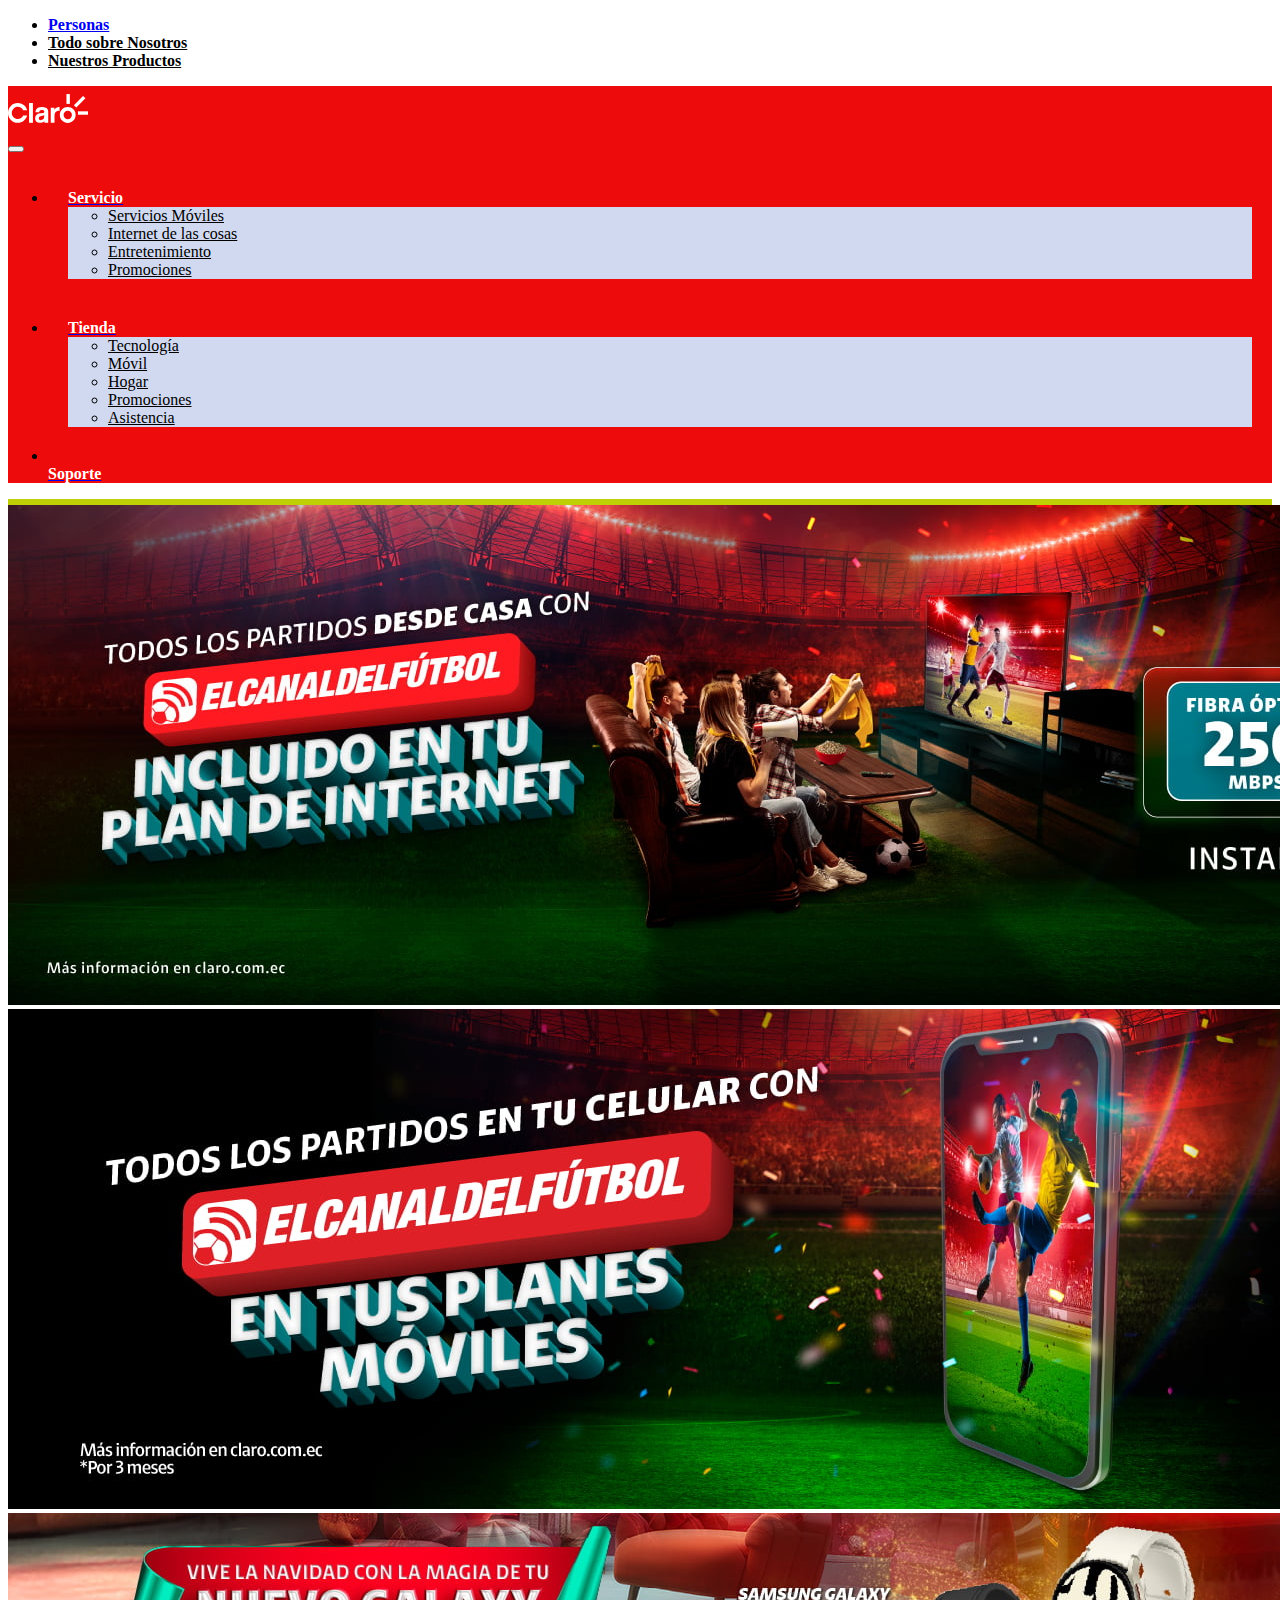
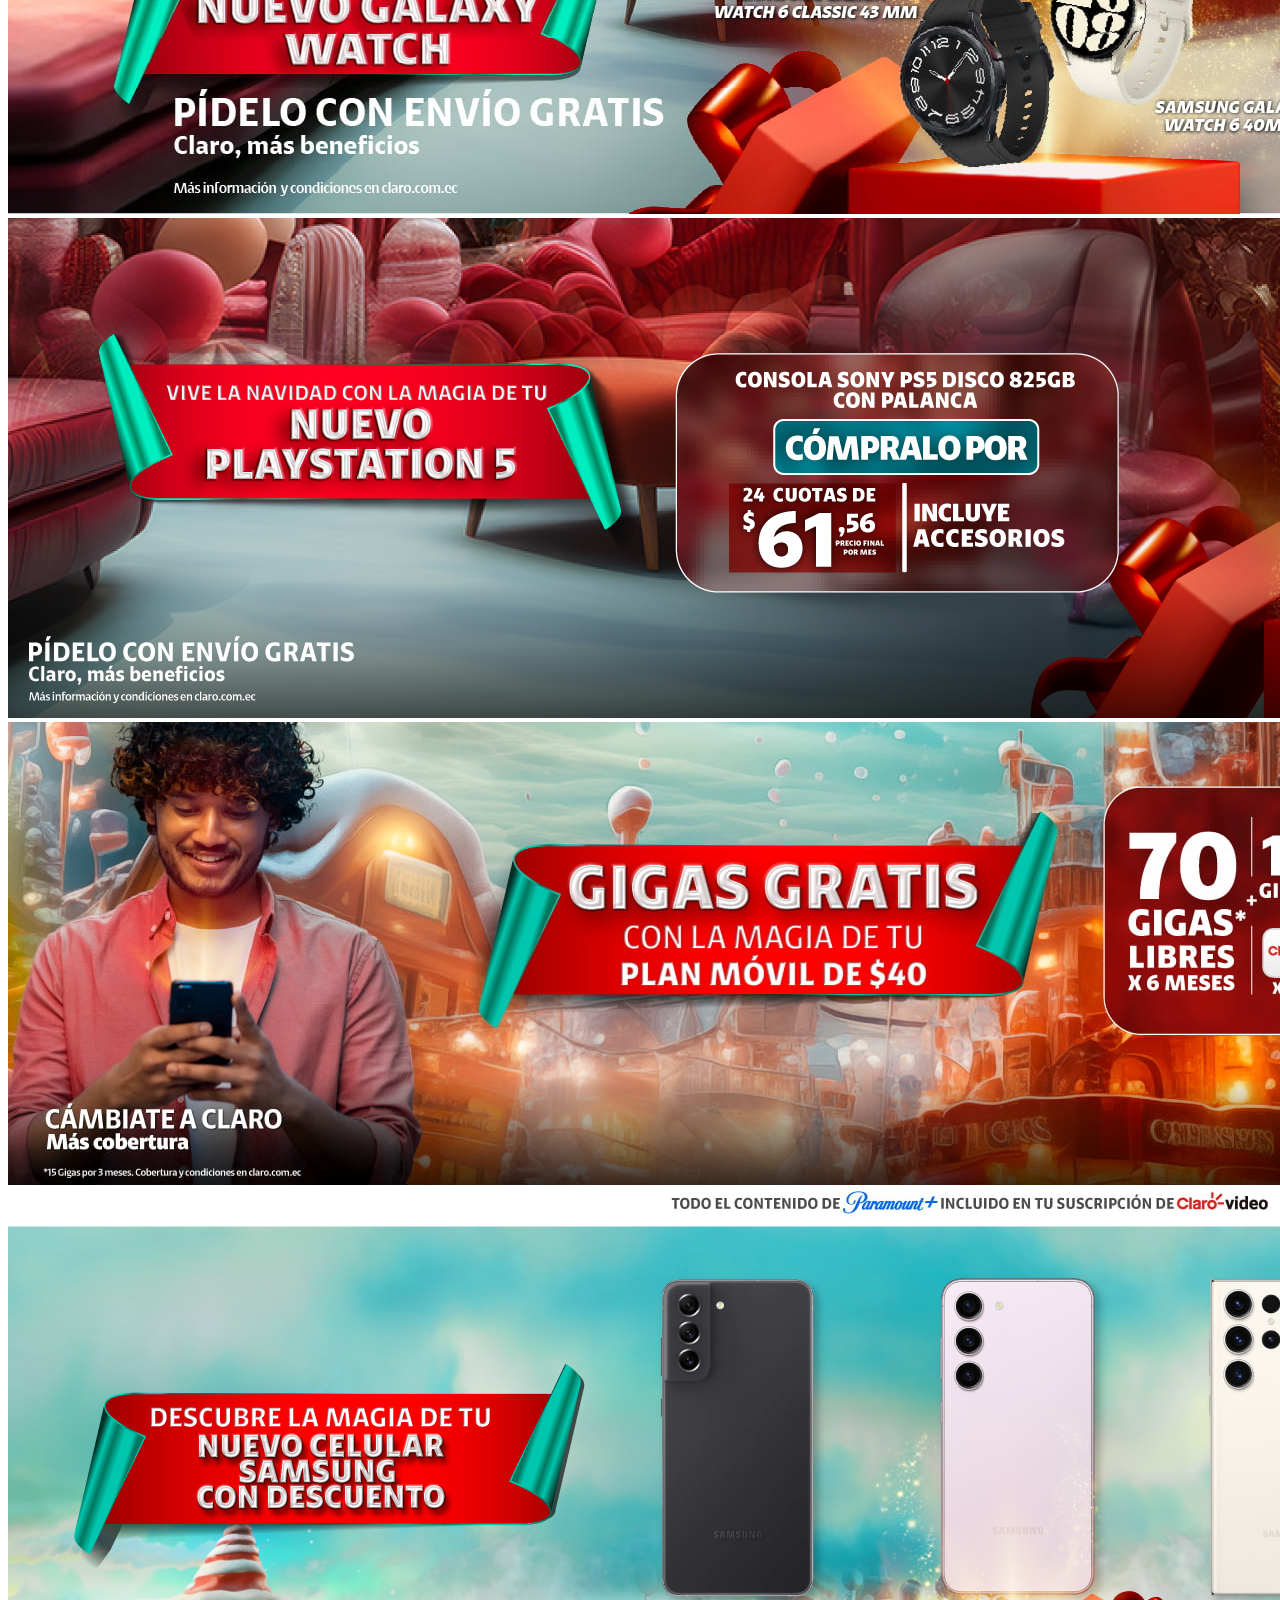
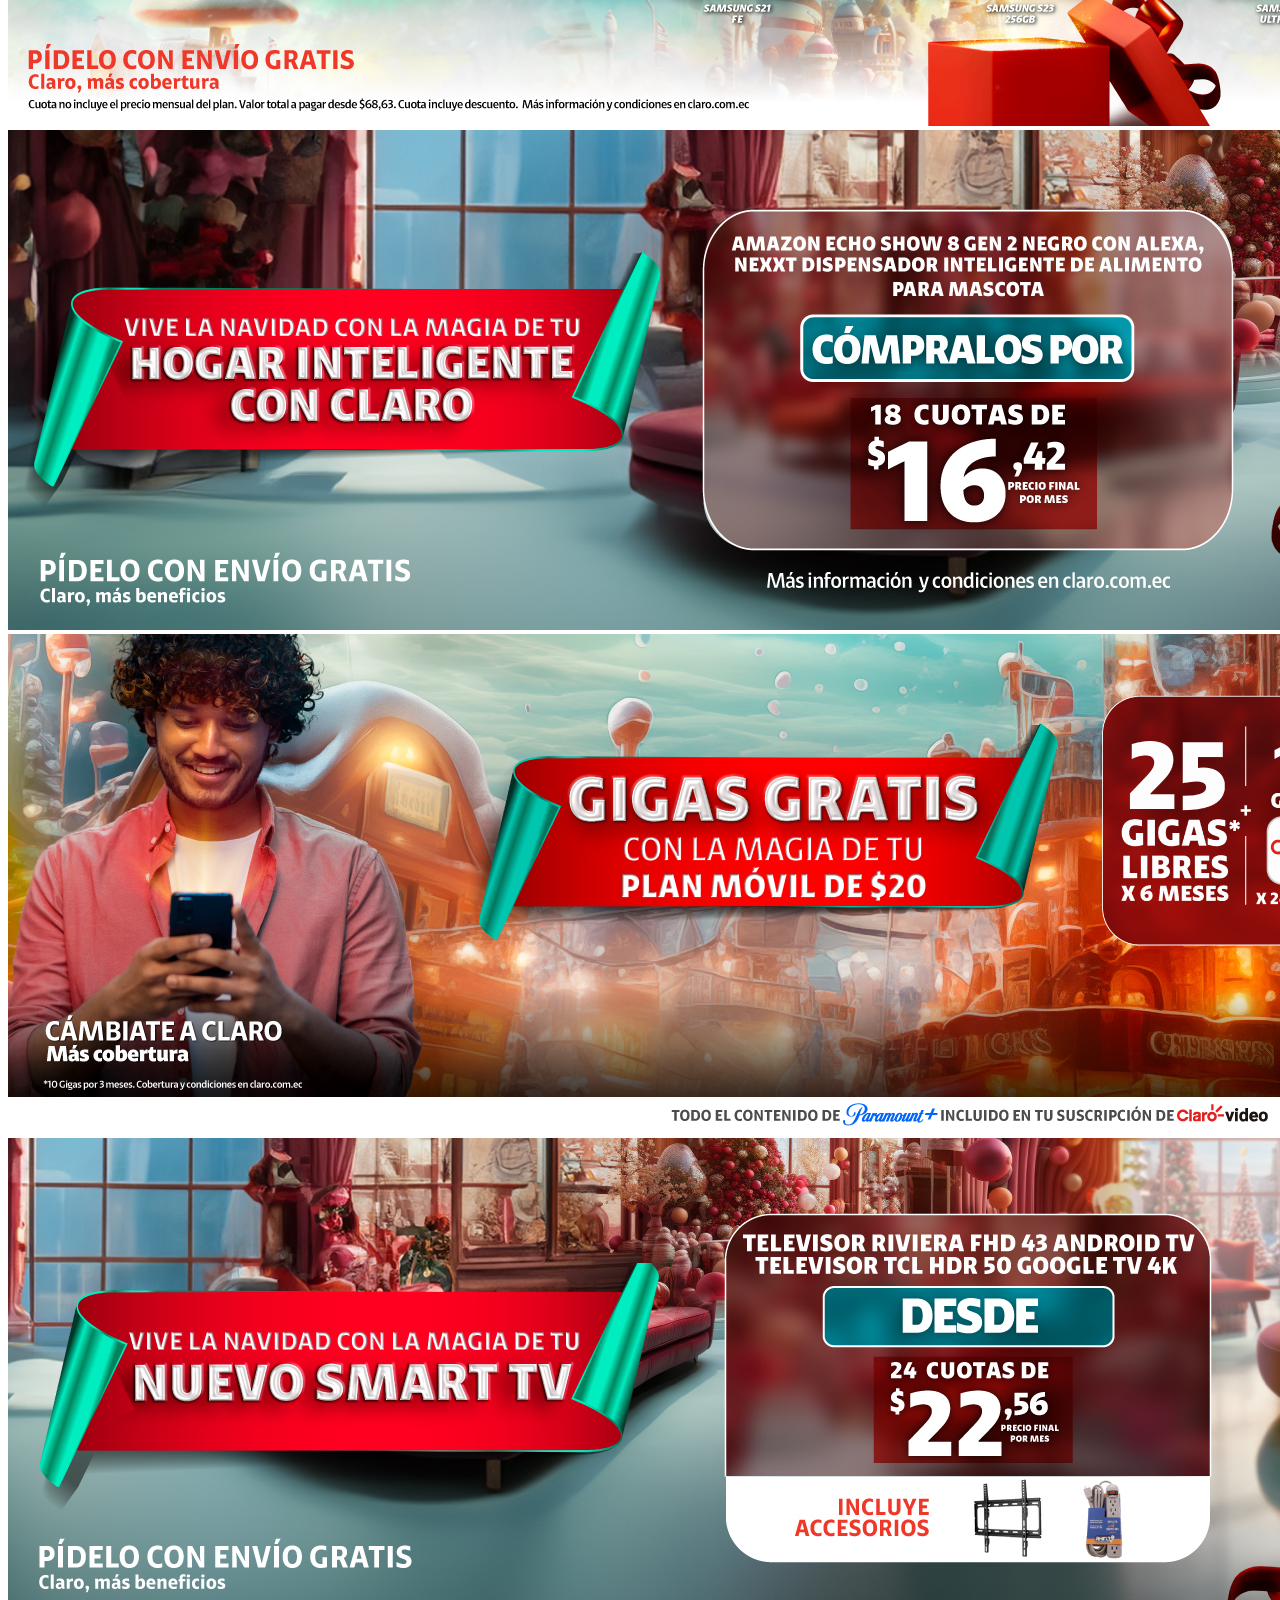
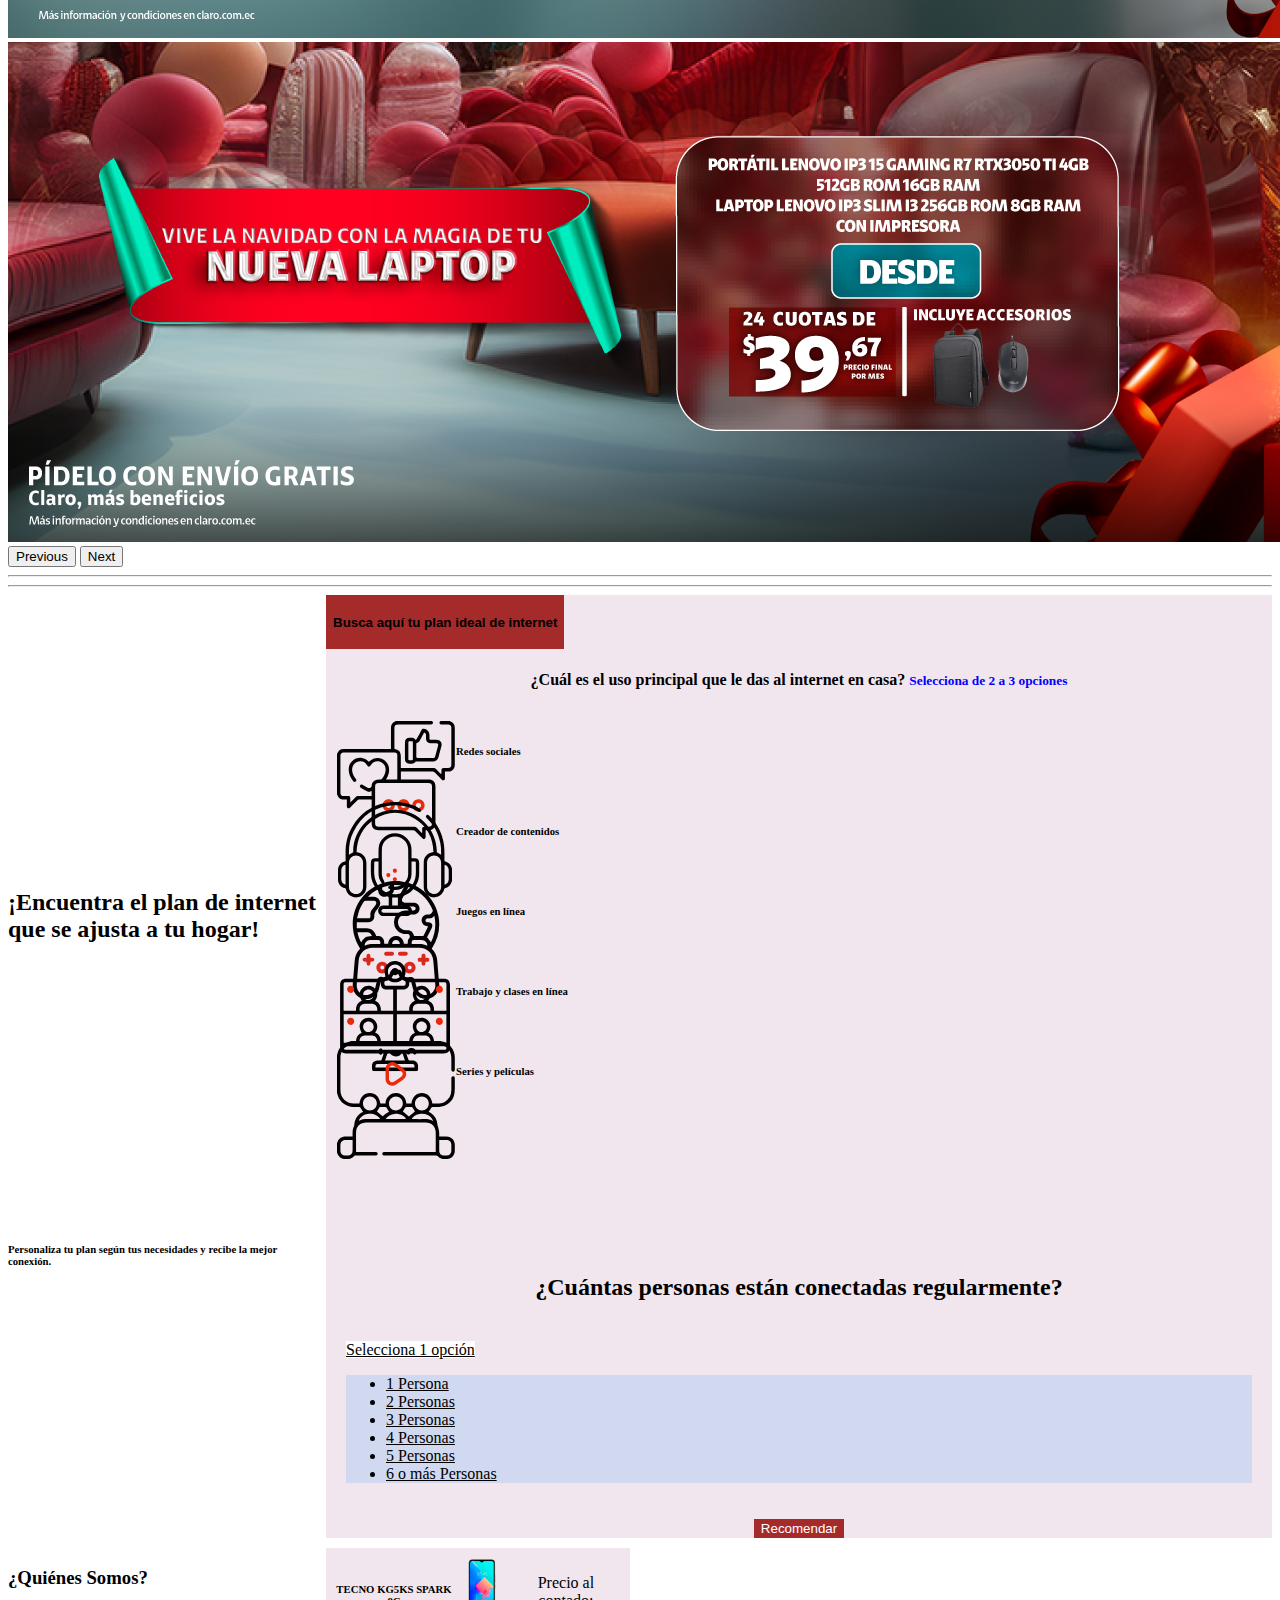
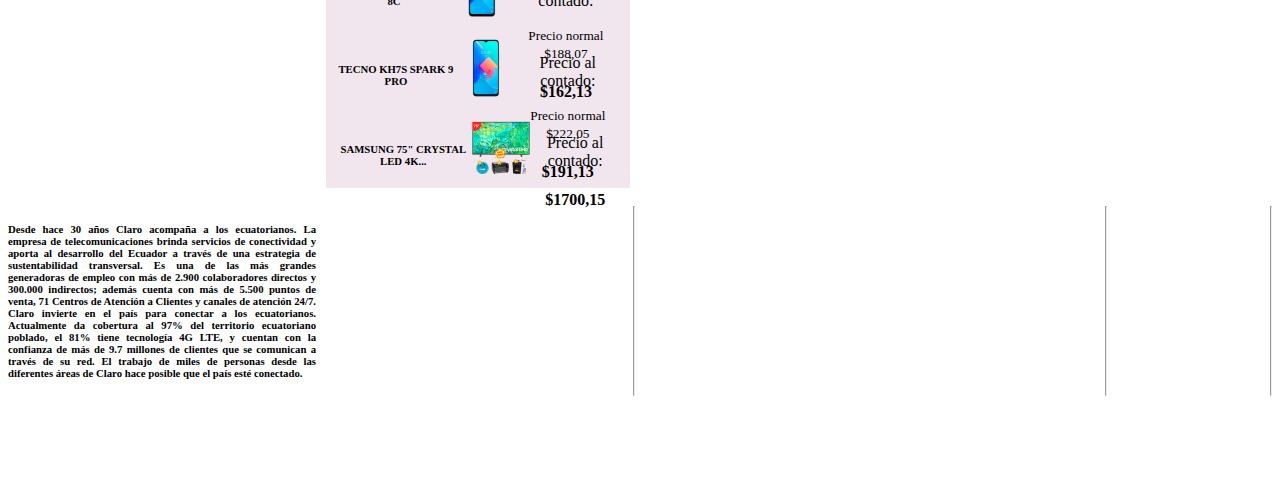
<file: index.html>
<!DOCTYPE html>
<html lang="en">
  <head>
    <meta charset="UTF-8" />
    <meta name="viewport" content="width=device-width, initial-scale=1.0" />
    <meta name="description" content="Página de inicio" />
    <meta name="keywords" content="html5, etiquetas" />
    <meta name="author" content="Karolina Gavilema" />
    <link
      href="https://cdn.jsdelivr.net/npm/bootstrap@5.3.2/dist/css/bootstrap.min.css"
      rel="stylesheet"
      integrity="sha384-T3c6CoIi6uLrA9TneNEoa7RxnatzjcDSCmG1MXxSR1GAsXEV/Dwwykc2MPK8M2HN"
      crossorigin="anonymous"
    />
    <link rel="stylesheet" href="css/estilos.css" />

    <title>Página oficial: Claro</title>
  </head>
  <body>
    <!-- ... (-----------------------------------------) ... -->
    <!-- ... (-----------------------------------------) ... -->
    <!-- ... (-----------------------------------------) ... -->

    <ul class="nav nav-underline">
      <li class="nav-item">
        <a class="nav-link active" aria-current="page" href="#"
          ><strong>Personas</strong></a
        >
      </li>
      <li class="nav-item">
        <a style="color:black" class="nav-link" href="nosotros.html"><strong>Todo sobre Nosotros</strong></a>
        
      </li>
      <li class="nav-item">
        <a style="color:black" class="nav-link" href="producto.html"><strong>Nuestros Productos</strong></a>
      </li>
    </ul>

    <!-- ... (-----------------------------------------) ... -->
    <!-- ... (-----------------------------------------) ... -->
    <!-- ... (-----------------------------------------) ... -->

    <nav class="navbar navbar-expand-lg bg-body-tertiary">
      <div class="container-fluid">
        <a class="navbar-brand" href="#"></a>
        <div>
          <img
            src="imagenes/logo-claro-blanco.svg"
            alt="logo"
            height="45px"
            width="80px"
          />
        </div>
        <button
          class="navbar-toggler"
          type="button"
          data-bs-toggle="collapse"
          data-bs-target="#navbarNavDropdown"
          aria-controls="navbarNavDropdown"
          aria-expanded="false"
          aria-label="Toggle navigation"
        >
          <span class="navbar-toggler-icon"></span>
        </button>
        <div class="collapse navbar-collapse" id="navbarNavDropdown">
          <ul class="navbar-nav">
            <li class="nav-item dropdown">
              <a
                class="nav-link dropdown-toggle"
                href="#"
                role="button"
                data-bs-toggle="dropdown"
                aria-expanded="false"
              >
                <strong style="color: white">Servicio</strong>
              </a>
              <ul class="dropdown-menu">
                <li><a class="dropdown-item" href="https://www.claro.com.ec/personas/servicios/servicios-moviles/"rel="noopener noreferrer">Servicios Móviles</a></li>
                
                <li>
                  <a class="dropdown-item" href="https://catalogo.claro.com.ec/iot/catalogo" rel="noopener noreferrer">Internet de las cosas</a>
                </li>
                <li><a class="dropdown-item" href="https://www.claro.com.ec/personas/servicios/entretenimiento/claro-juegos/"rel="noopener noreferrer">Entretenimiento</a></li>
                <li><a class="dropdown-item" href="https://www.claro.com.ec/personas/servicios/promociones/"rel="noopener noreferrer">Promociones</a></li>
              </ul>
            </li>
            <li class="nav-item dropdown">
              <a
                class="nav-link dropdown-toggle"
                href="#"
                role="button"
                data-bs-toggle="dropdown"
                aria-expanded="false"
              >
                <strong style="color: white">Tienda</strong>
              </a>
              <ul class="dropdown-menu">
                <li><a class="dropdown-item" href="https://catalogo.claro.com.ec/tu-vida-conectada/menu?utm_source=catalogo&utm_medium=menu-header&utm_campaign=domotica&utm_content=navigation" rel="noopener noreferrer">Tecnología</a></li>
                <li><a class="dropdown-item" href="https://catalogo.claro.com.ec/planes-moviles/catalogo/linea-nueva?utm_source=catalogo&utm_medium=menu-header&utm_campaign=planes-linea-nueva&utm_content=navigation"  rel="noopener noreferrer">Móvil</a></li>
                <li><a class="dropdown-item" href="https://catalogo.claro.com.ec/servicios-hogar/1-play/telefonia-fija?utm_source=catalogo&utm_medium=menu-header&utm_campaign=hogar-telefonia-fija&utm_content=navigation" rel="noopener noreferrer">Hogar</a></li>
                <li><a class="dropdown-item" href="https://catalogo.claro.com.ec/postpago/catalogo?financiamiento=contado&utm_source=catalogo&utm_medium=promocion-del-mes-tc&utm_campaign=redirect&utm_term=ofertas" rel="noopener noreferrer">Promociones</a></li>
                <li><a class="dropdown-item" href="https://www.miclaro.com.ec/trackingclaro/?utm_source=catalogo&utm_medium=menu-header&utm_campaign=asistencia-rastreo&utm_content=navigation/" rel="noopener noreferrer">Asistencia</a></li>
              </ul>
            </li>
            <li class="nav-item">
              <br />
              <a class="nav-link active" aria-current="page" href="https://soporteec.helpsite.cloud/home"
                ><strong style="color: white">Soporte</strong></a
              >
            </li>
          </ul>
        </div>
      </div>
    </nav>

    <!-- ... (BOOTSTRAP DE CARUSEL) ... -->
    <!-- ... (-----------------------------------------) ... -->
    <!-- ... (-----------------------------------------) ... -->
    <!-- ... (-----------------------------------------) ... -->

    <div
      style="
        display: flex;
        justify-content: center;
        border: solid rgb(191, 208, 7);
        background-color: rgb(239, 239, 212);
      "
    ></div>
    <div
      id="carouselExampleAutoplaying"
      class="carousel slide"
      data-bs-ride="carousel"
    >
      <div class="carousel-inner">
        <div class="carousel-item active">
          <img
            src="imagenes/vitrina_oneplayfutbol.jpg"
            class="d-block w-100"
            alt="..."
          />
        </div>
        <div class="carousel-item">
          <img
            src="imagenes/vitrina_futbol.jpg"
            class="d-block w-100"
            alt="..."
          />
        </div>
        <div class="carousel-item">
          <img
            src="imagenes/landing_reloj_.jpg"
            class="d-block w-100"
            alt="..."
          />
        </div>
        <div class="carousel-item active">
          <img
            src="imagenes/play_station.jpg"
            class="d-block w-100"
            alt="..."
          />
        </div>
        <div class="carousel-item active">
          <img
            src="imagenes/portabilidad4.jpg"
            class="d-block w-100"
            alt="..."
          />
        </div>
        <div class="carousel-item active">
          <img src="imagenes/samsung.jpg" class="d-block w-100" alt="..." />
        </div>
        <div class="carousel-item active">
          <img src="imagenes/echo_show.jpg" class="d-block w-100" alt="..." />
        </div>
        <div class="carousel-item active">
          <img src="imagenes/plan.jpg" class="d-block w-100" alt="..." />
        </div>
        <div class="carousel-item active">
          <img src="imagenes/generaldos_.jpg" class="d-block w-100" alt="..." />
        </div>
        <div class="carousel-item active">
          <img
            src="imagenes/laptops_impresora.jpg"
            class="d-block w-100"
            alt="..."
          />
        </div>
      </div>
      <button
        class="carousel-control-prev"
        type="button"
        data-bs-target="#carouselExampleAutoplaying"
        data-bs-slide="prev"
      >
        <span class="carousel-control-prev-icon" aria-hidden="true"></span>
        <span class="visually-hidden">Previous</span>
      </button>
      <button
        class="carousel-control-next"
        type="button"
        data-bs-target="#carouselExampleAutoplaying"
        data-bs-slide="next"
      >
        <span class="carousel-control-next-icon" aria-hidden="true"></span>
        <span class="visually-hidden">Next</span>
      </button>
      <hr />
      <hr />
    </div>

    <!-- ... (-----------------------------------------) ... -->
    <!-- ... (-----------------------------------------) ... -->
    <!-- ... (-----------------------------------------) ... -->

    <div class="contenedor-principal">
      <br />
      <h2 style="text-align: left">
        ¡Encuentra el plan de internet que se ajusta a tu hogar!
      </h2>
      <h6 style="text-align: left">
        Personaliza tu plan según tus necesidades y recibe la mejor conexión.
      </h6>
      <div class="grid-2">
        <div class="d-grid gap-2 d-md-block" style="text-align: left">
          <button class="btn btn-primary" type="button">
            <h4>Busca aquí tu plan ideal de internet</h4>
          </button>
        </div>
        <h4>
          ¿Cuál es el uso principal que le das al internet en casa?
          <span style="font-size: smaller; color: blue"
            >Selecciona de 2 a 3 opciones</span
          >
        </h4>
        <!-- ... (-----------------------------------------) ... -->
        <!-- ... (-----------------------------------------) ... -->
        <!-- ... (-----------------------------------------) ... -->

        <div class="card-group">
          <div class="card">
            <img
              src="imagenes/redes-sociales-icono.svg"
              class="card-img-top"
              alt="..."
              height="120px"
              width="120px"
            />
            <div class="card-body">
              <h6 class="card-title">Redes sociales</h6>
            </div>
          </div>
          <div class="card">
            <img
              src="imagenes/ico-creador-contenidos.svg"
              class="card-img-top"
              alt="..."
              height="120px"
              width="120px"
            />
            <div class="card-body">
              <h6 class="card-title">Creador de contenidos</h6>
            </div>
          </div>
          <div class="card">
            <img
              src="imagenes/ico-juegos-linea.svg"
              class="card-img-top"
              alt="..."
              height="120px"
              width="120px"
            />
            <div class="card-body">
              <h6 class="card-title">Juegos en línea</h6>
            </div>
          </div>
          <div class="card">
            <img
              src="imagenes/ico-trabajo-clases-linea.svg"
              class="card-img-top"
              alt="..."
              height="120px"
              width="120px"
            />
            <div class="card-body">
              <h6 class="card-title">Trabajo y clases en línea</h6>
            </div>
          </div>
          <div class="card">
            <img
              src="imagenes/ico-series-peliculas.svg"
              class="card-img-top"
              alt="..."
              height="120px"
              width="120px"
            />
            <div class="card-body">
              <h6 class="card-title">Series y películas</h6>
            </div>
          </div>
          <!-- ... (-----------------------------------------) ... -->
          <!-- ... (-----------------------------------------) ... -->
          <!-- ... (-----------------------------------------) ... -->
        </div>
        <br /><br /><br /><br /><br /><br /><br /><br />

        <h2>¿Cuántas personas están conectadas regularmente?</h2>
        <section>
          <div class="dropdown" style="text-align: left">
            <a
              class="btn btn-secondary dropdown-toggle"
              href="#"
              role="button"
              data-bs-toggle="dropdown"
              aria-expanded="false"
            >
              Selecciona 1 opción
            </a>
            <ul class="dropdown-menu">
              <li><a class="dropdown-item" href="#">1 Persona</a></li>
              <li><a class="dropdown-item" href="#">2 Personas</a></li>
              <li><a class="dropdown-item" href="#">3 Personas</a></li>
              <li><a class="dropdown-item" href="#">4 Personas</a></li>
              <li><a class="dropdown-item" href="#">5 Personas</a></li>
              <li><a class="dropdown-item" href="#">6 o más Personas</a></li>
            </ul>
          </div>
          <div class="d-grid gap-2 col-3 mx-auto">
            <button
              style="color: rgb(255, 255, 255)"
              class="btn btn-primary"
              type="button"
            >
              Recomendar
            </button>
          </div>
        </section>
        <!-- ... (-----------------------------------------) ... -->
        <!-- ... (-----------------------------------------) ... -->
      </div>

      <h3 style="text-align: left">¿Quiénes Somos?</h3>
      <h6 style="text-align: justify">
        Desde hace 30 años Claro acompaña a los ecuatorianos. La empresa de
        telecomunicaciones brinda servicios de conectividad y aporta al
        desarrollo del Ecuador a través de una estrategia de sustentabilidad
        transversal. Es una de las más grandes generadoras de empleo con más de
        2.900 colaboradores directos y 300.000 indirectos; además cuenta con más
        de 5.500 puntos de venta, 71 Centros de Atención a Clientes y canales de
        atención 24/7. Claro invierte en el país para conectar a los
        ecuatorianos. Actualmente da cobertura al 97% del territorio ecuatoriano
        poblado, el 81% tiene tecnología 4G LTE, y cuentan con la confianza de
        más de 9.7 millones de clientes que se comunican a través de su red. El
        trabajo de miles de personas desde las diferentes áreas de Claro hace
        posible que el país esté conectado.
      </h6>
      <hr />
      <hr />

      <hr />
      
     
     <br><br><br><br>
    
      
      <div class="grid-3">
        <div class="d-grid gap-2 d-md-block" style="text-align: left"></div>

        <!-- ... (-----------------------------------------) ... -->
        <!-- ... (-----------------------------------------) ... -->
        <!-- ... (-----------------------------------------) ... -->
        <div class="card-group">
          <div class="card">
            <h6 class="card-title">TECNO KG5KS SPARK 8C</h6>
            <img src="imagenes/tecno.png" class="card-img-top" alt="..." />
            <div class="card-body">
              <p class="card-text">Precio al contado:</p>
              <p class="card-text">
                <small class="text-body-secondary">Precio normal $188,07</small>
              </p>
              <h4>$162,13</h4>
            </div>
          </div>
          <div class="card">
            <h6 class="card-title">TECNO KH7S SPARK 9 PRO</h6>
            <img
              src="imagenes/spark-9-pro.png"
              class="card-img-top"
              alt="..."
            />
            <div class="card-body">
              <p class="card-text">Precio al contado:</p>
              <p class="card-text">
                <small class="text-body-secondary">Precio normal $222,05</small>
              </p>
              <h4>$191,13</h4>
            </div>
          </div>
          <div class="card">
            <h6 class="card-title">SAMSUNG 75" CRYSTAL LED 4K...</h6>
            <img src="imagenes/09-samsung.png" class="card-img-top" alt="..." />
            <div class="card-body">
              <p class="card-text">Precio al contado:</p>
              <h4>$1700,15</h4>
            </div>
          </div>
          
        </div>
        
      </div>
      
        <!-- ... (-----------------------------------------) ... -->
        <!-- ... (-----------------------------------------) ... -->
        <!-- ... (-----------------------------------------) ... -->
        
        
    
    <script
      src="https://cdn.jsdelivr.net/npm/bootstrap@5.3.2/dist/js/bootstrap.bundle.min.js"
      integrity="sha384-C6RzsynM9kWDrMNeT87bh95OGNyZPhcTNXj1NW7RuBCsyN/o0jlpcV8Qyq46cDfL"
      crossorigin="anonymous"
    ></script>
  </body>
</html>
</file>
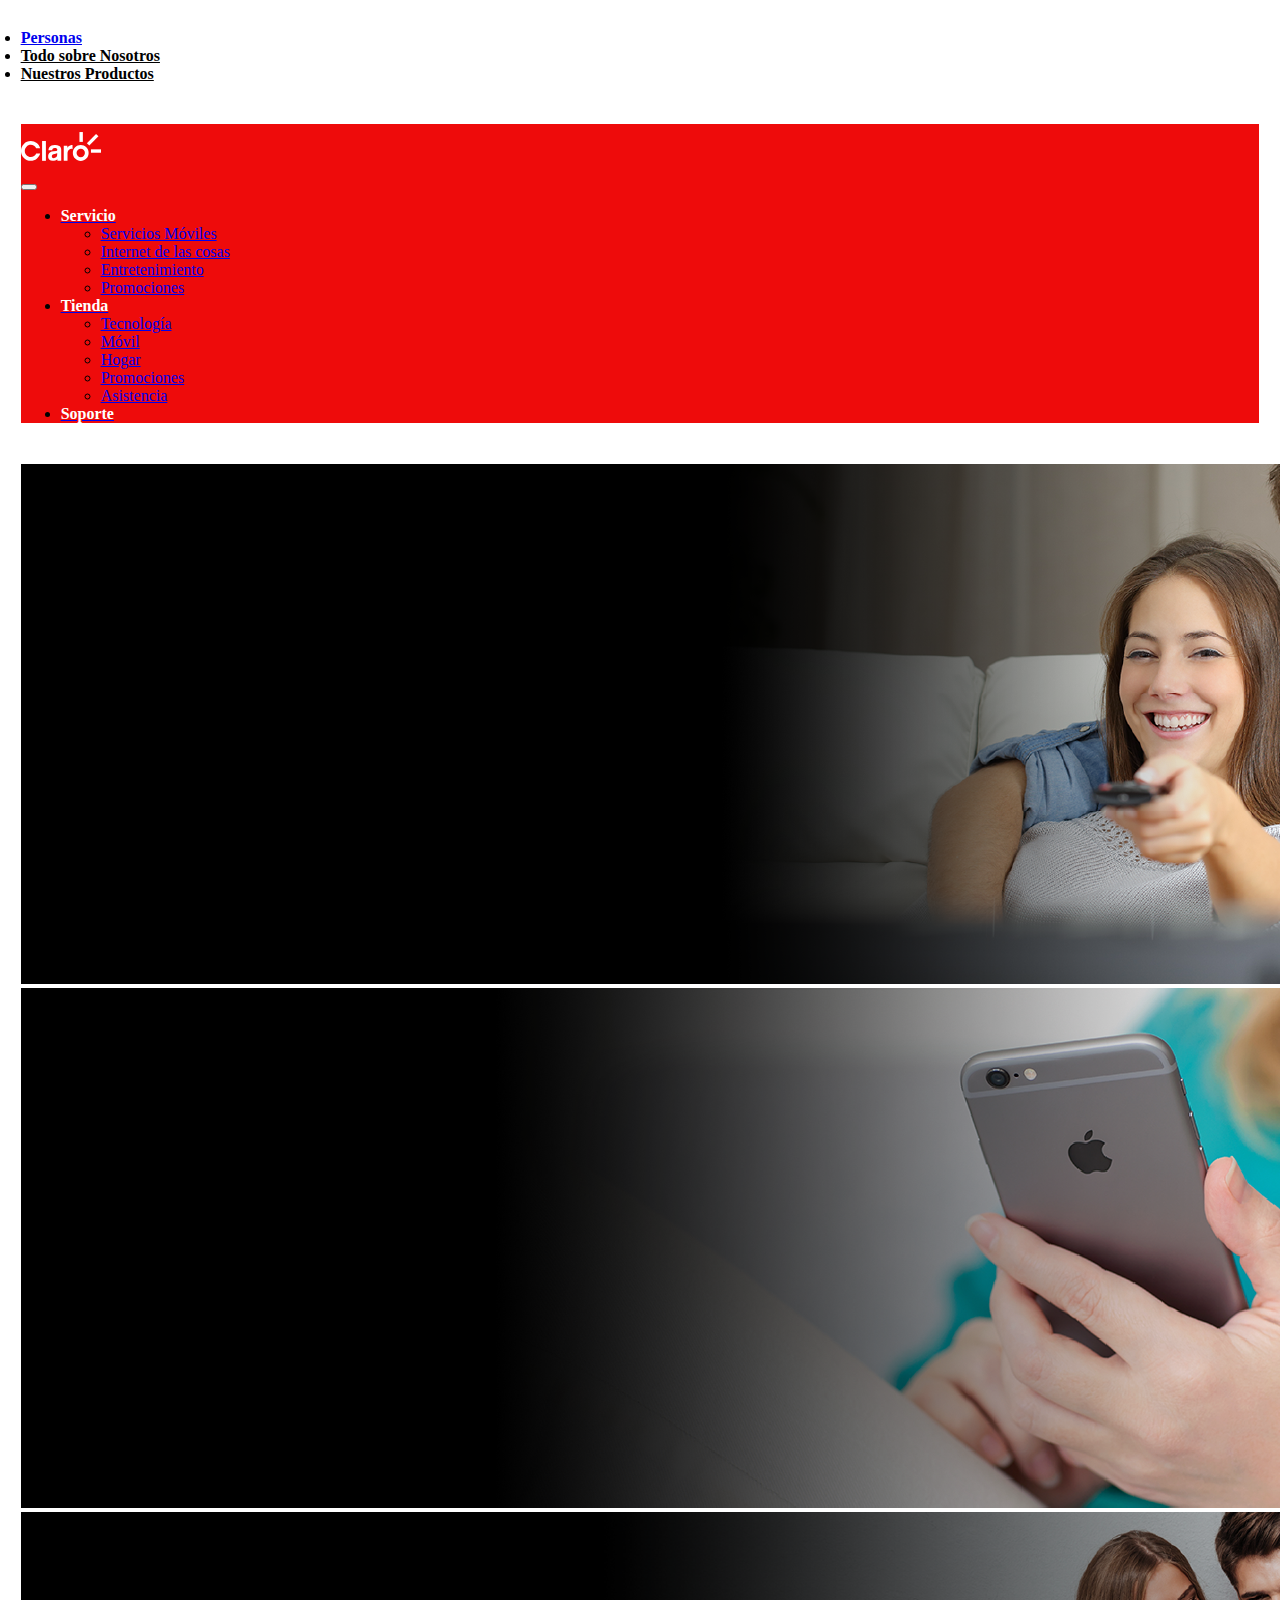
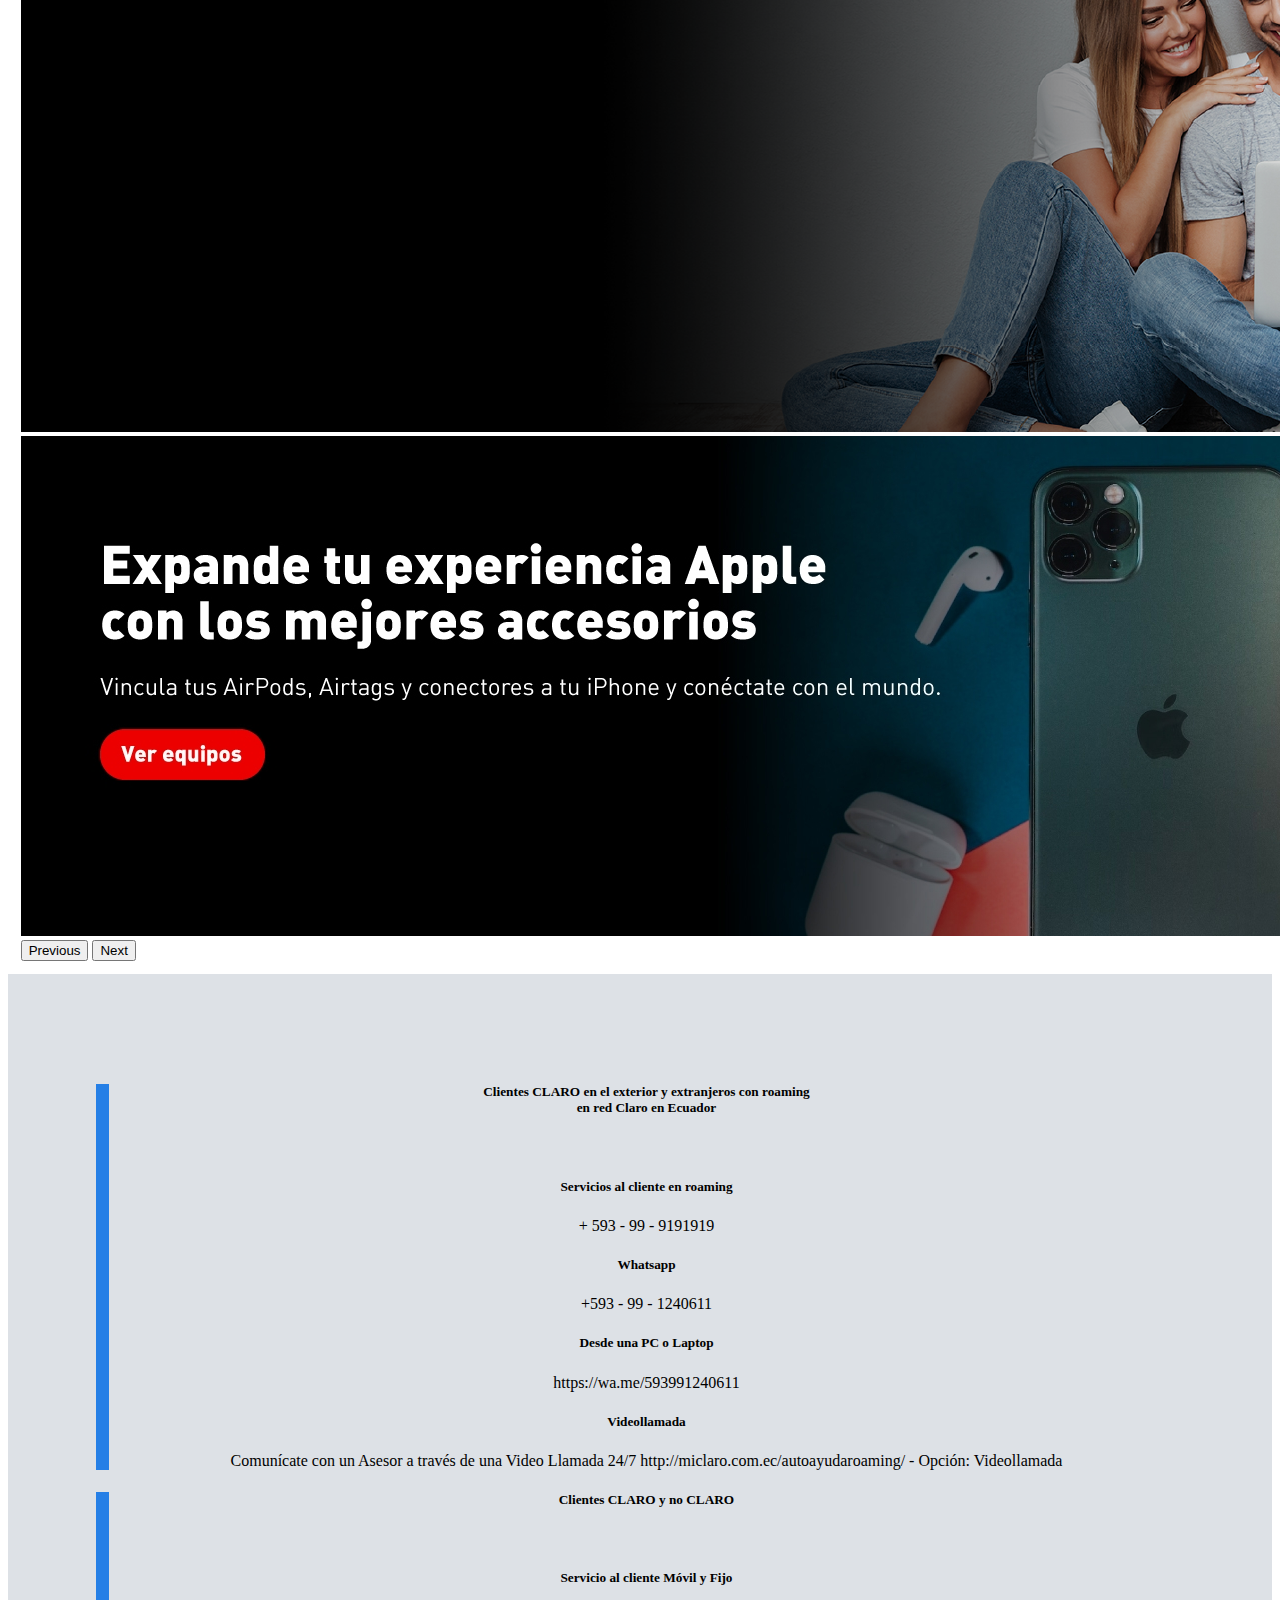
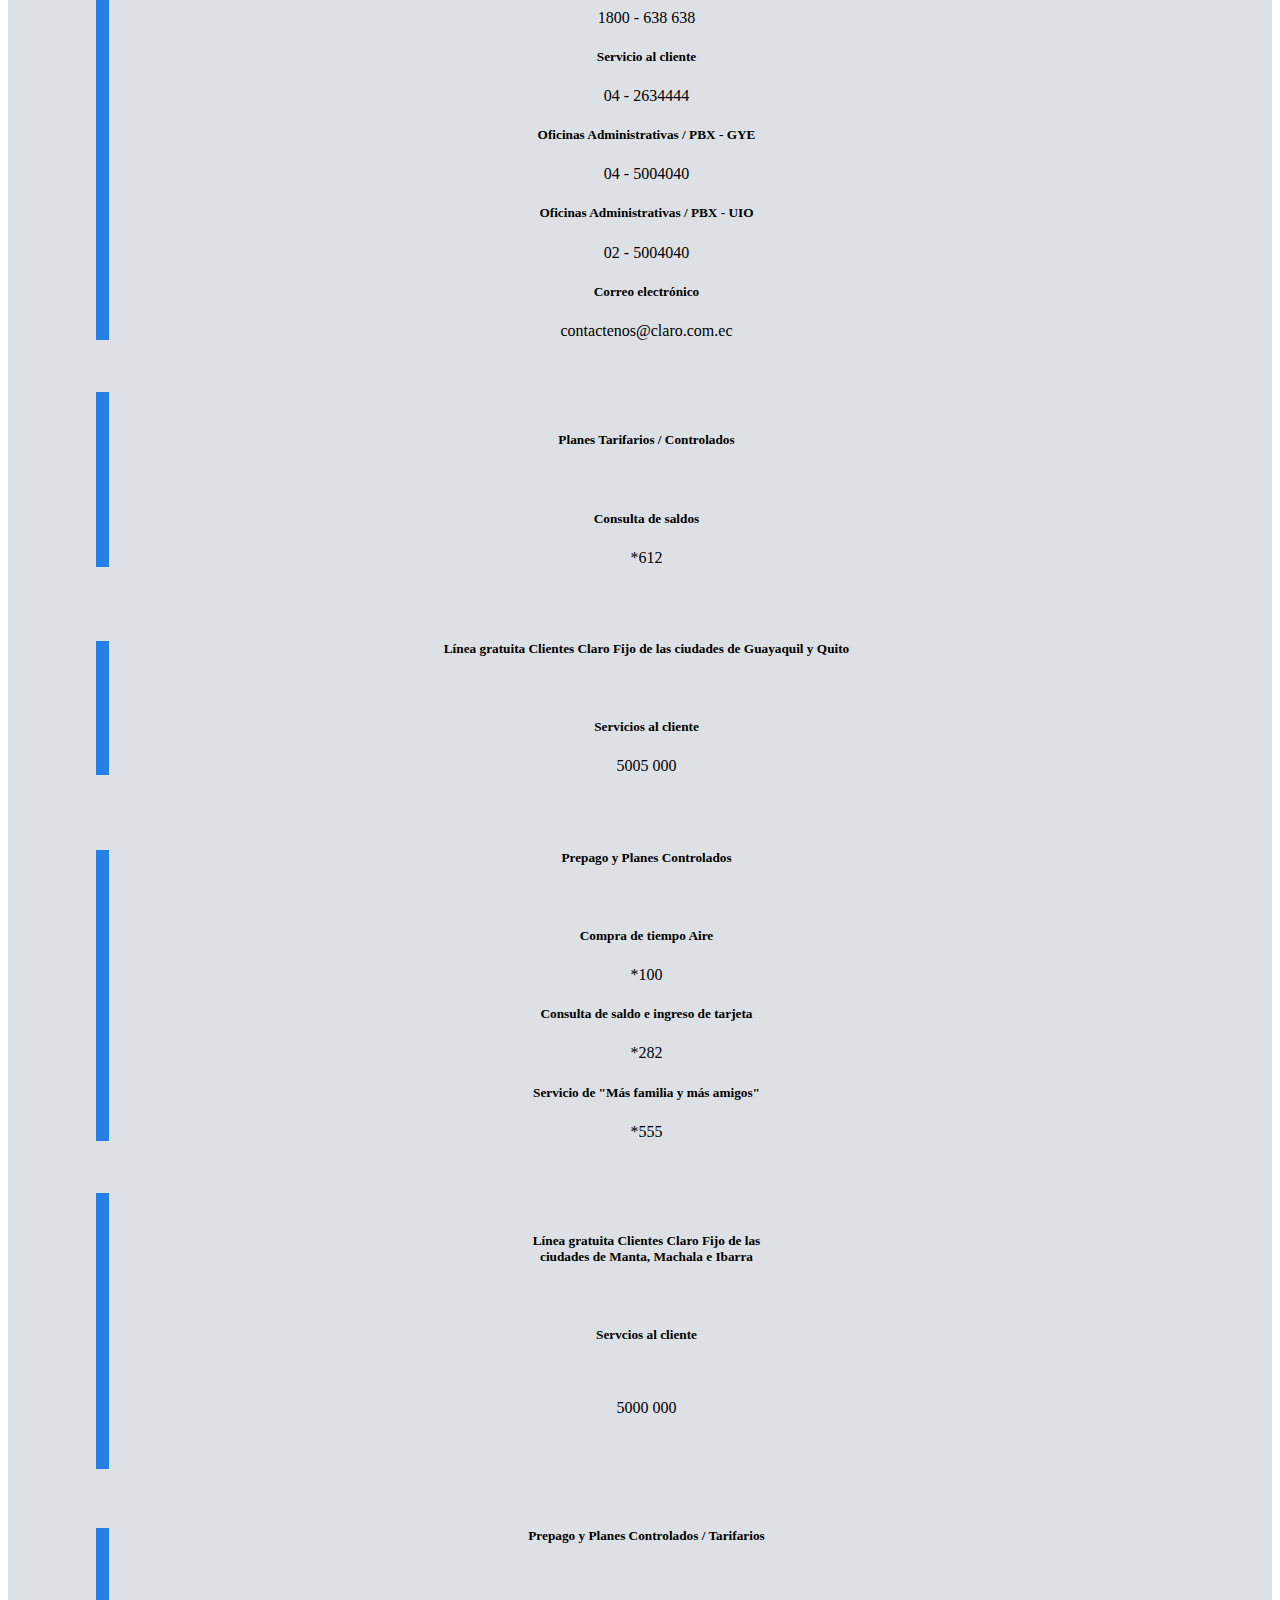
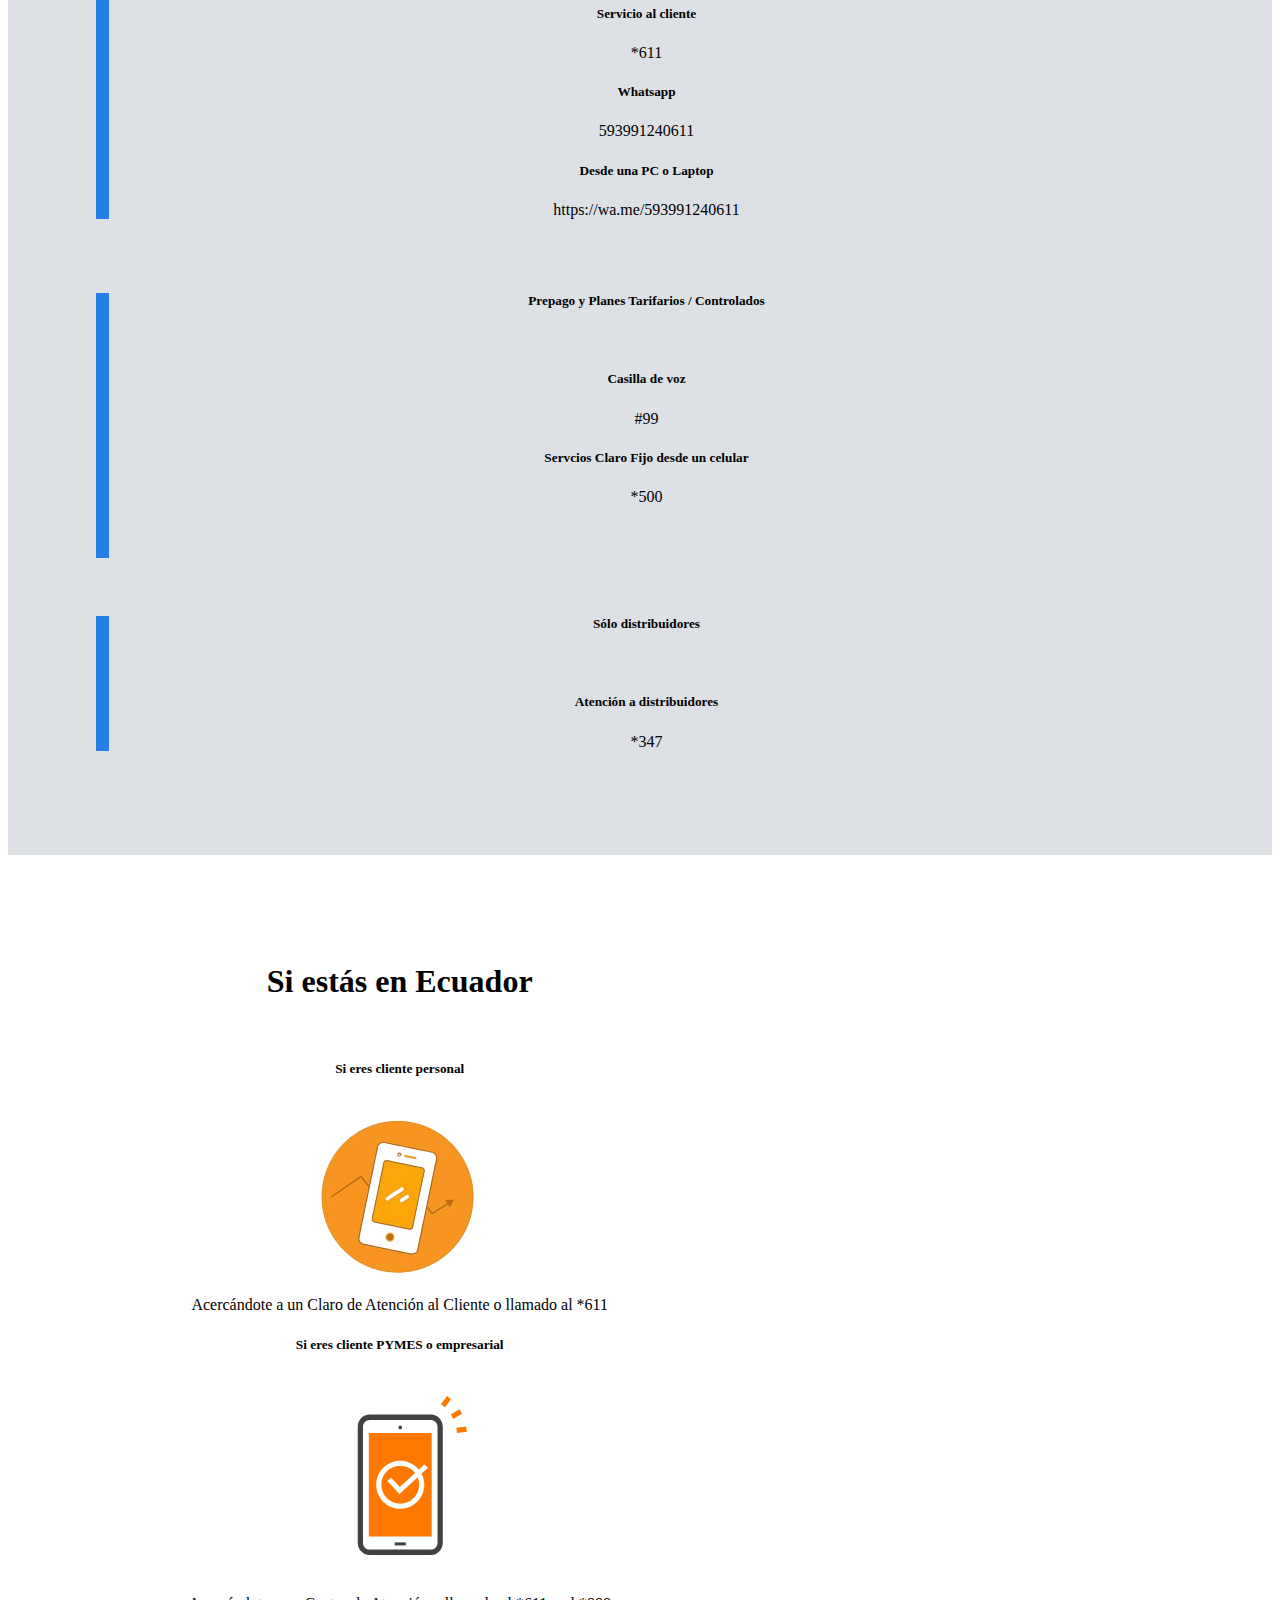
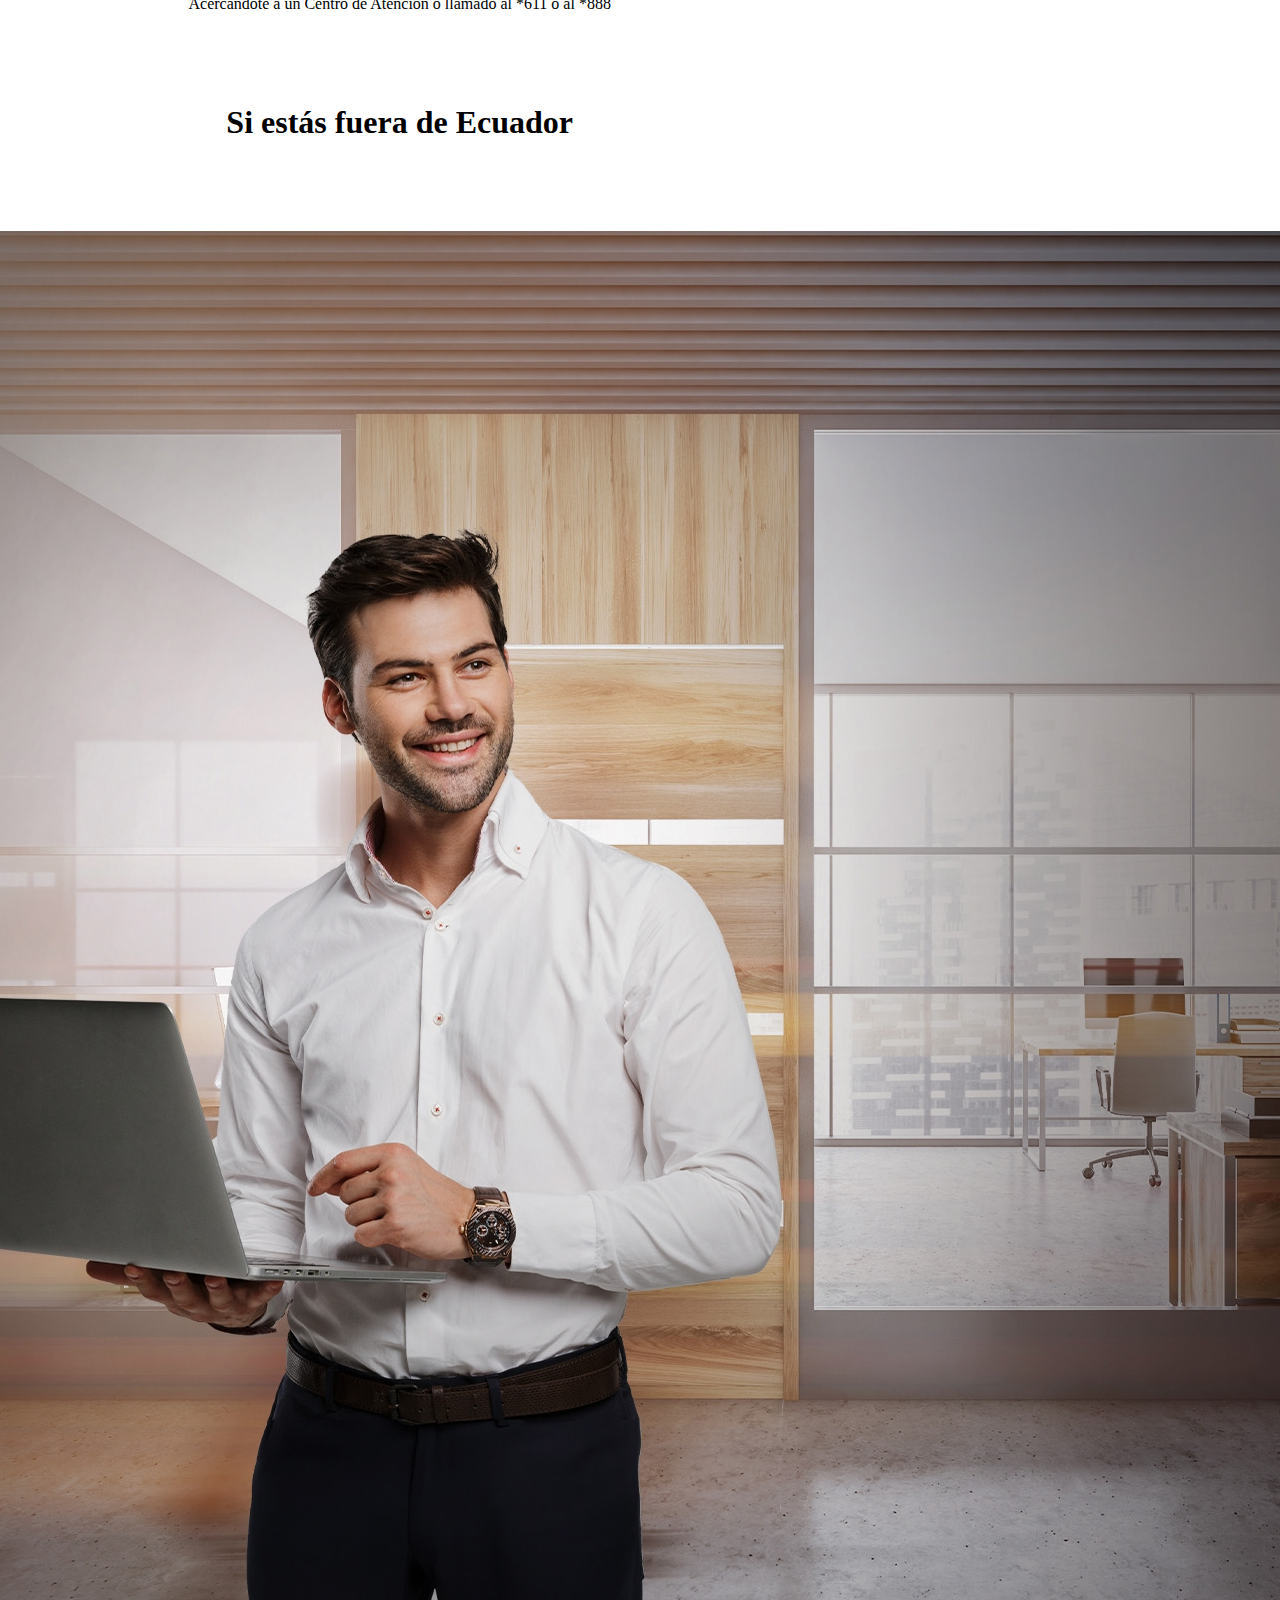
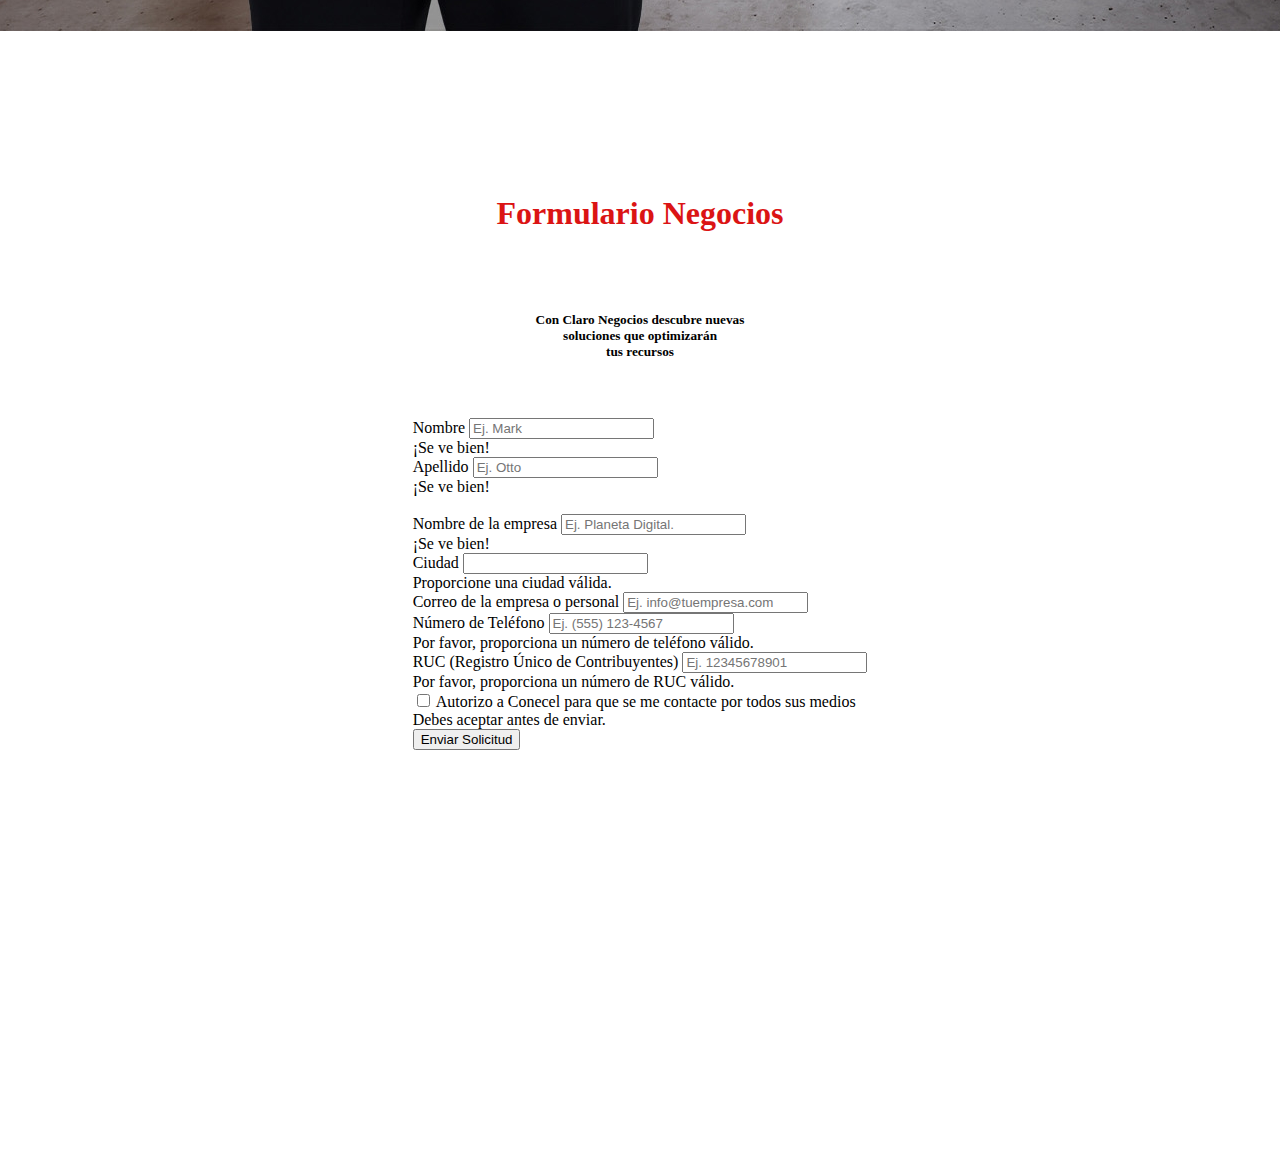
<file: contactos.html>
<!DOCTYPE html>
<html lang="en">
<head>
    <meta charset="UTF-8">
    <meta name="viewport" content="width=device-width, initial-scale=1.0">
    <meta name="description" content="Página de contacto" />
    <meta name="keywords" content="html5, etiquetas" />
    <meta name="author" content="Karolina Gavilema" />
    <link
      href="https://cdn.jsdelivr.net/npm/bootstrap@5.3.2/dist/css/bootstrap.min.css"
      rel="stylesheet"
      integrity="sha384-T3c6CoIi6uLrA9TneNEoa7RxnatzjcDSCmG1MXxSR1GAsXEV/Dwwykc2MPK8M2HN"
      crossorigin="anonymous"
    />
    <link rel="stylesheet" href="css/contactos.css" />
    <title>Contáctanos | Claro Personas</title> 
</head>
<body>
    <!-- ... (-----------------------------------------) ... -->

    <ul class="nav nav-underline" style="padding: 1%;">
        <li class="nav-item">
          <a class="nav-link active" aria-current="page" href="#"
            ><strong>Personas</strong></a
          >
        </li>
        <li class="nav-item">
          <a style="color:black" class="nav-link" href="nosotros.html"><strong>Todo sobre Nosotros</strong></a>
          
        </li>
        <li class="nav-item">
          <a style="color:black" class="nav-link" href="producto.html"><strong>Nuestros Productos</strong></a>
        </li>
      </ul>
  
      <!-- ... (-----------------------------------------) ... -->
      <!-- ... (-----------------------------------------) ... -->
      <!-- ... (-----------------------------------------) ... -->
  
      <nav class="navbar navbar-expand-lg bg-body-tertiary" style="padding: 1%;">
        <div class="container-fluid">
          <a class="navbar-brand" href="#"></a>
          <div>
            <img
              src="imagenes/logo-claro-blanco.svg"
              alt="logo"
              height="45px"
              width="80px"
            />
          </div>
          <button
            class="navbar-toggler"
            type="button"
            data-bs-toggle="collapse"
            data-bs-target="#navbarNavDropdown"
            aria-controls="navbarNavDropdown"
            aria-expanded="false"
            aria-label="Toggle navigation"
          >
            <span class="navbar-toggler-icon"></span>
          </button>
          <div class="collapse navbar-collapse" id="navbarNavDropdown">
            <ul class="navbar-nav">
              <li class="nav-item dropdown">
                <a
                  class="nav-link dropdown-toggle"
                  href="#"
                  role="button"
                  data-bs-toggle="dropdown"
                  aria-expanded="false"
                >
                  <strong style="color: white">Servicio</strong>
                </a>
                <ul class="dropdown-menu">
                  <li><a class="dropdown-item" href="https://www.claro.com.ec/personas/servicios/servicios-moviles/"rel="noopener noreferrer">Servicios Móviles</a></li>
                  
                  <li>
                    <a class="dropdown-item" href="https://catalogo.claro.com.ec/iot/catalogo" rel="noopener noreferrer">Internet de las cosas</a>
                  </li>
                  <li><a class="dropdown-item" href="https://www.claro.com.ec/personas/servicios/entretenimiento/claro-juegos/"rel="noopener noreferrer">Entretenimiento</a></li>
                  <li><a class="dropdown-item" href="https://www.claro.com.ec/personas/servicios/promociones/"rel="noopener noreferrer">Promociones</a></li>
                </ul>
              </li>
              <li class="nav-item dropdown">
                <a
                  class="nav-link dropdown-toggle"
                  href="#"
                  role="button"
                  data-bs-toggle="dropdown"
                  aria-expanded="false"
                >
                  <strong style="color: white">Tienda</strong>
                </a>
                <ul class="dropdown-menu">
                  <li><a class="dropdown-item" href="https://catalogo.claro.com.ec/tu-vida-conectada/menu?utm_source=catalogo&utm_medium=menu-header&utm_campaign=domotica&utm_content=navigation" rel="noopener noreferrer">Tecnología</a></li>
                  <li><a class="dropdown-item" href="https://catalogo.claro.com.ec/planes-moviles/catalogo/linea-nueva?utm_source=catalogo&utm_medium=menu-header&utm_campaign=planes-linea-nueva&utm_content=navigation"  rel="noopener noreferrer">Móvil</a></li>
                  <li><a class="dropdown-item" href="https://catalogo.claro.com.ec/servicios-hogar/1-play/telefonia-fija?utm_source=catalogo&utm_medium=menu-header&utm_campaign=hogar-telefonia-fija&utm_content=navigation" rel="noopener noreferrer">Hogar</a></li>
                  <li><a class="dropdown-item" href="https://catalogo.claro.com.ec/postpago/catalogo?financiamiento=contado&utm_source=catalogo&utm_medium=promocion-del-mes-tc&utm_campaign=redirect&utm_term=ofertas" rel="noopener noreferrer">Promociones</a></li>
                  <li><a class="dropdown-item" href="https://www.miclaro.com.ec/trackingclaro/?utm_source=catalogo&utm_medium=menu-header&utm_campaign=asistencia-rastreo&utm_content=navigation/" rel="noopener noreferrer">Asistencia</a></li>
                </ul>
              </li>
              <li class="nav-item">
                
                <a class="nav-link active" aria-current="page" href="https://soporteec.helpsite.cloud/home"
                  ><strong style="color: white">Soporte</strong></a
                >
              </li>
            </ul>
          </div>
        </div>
      </nav>
        <!-- ... (-----------------------------------------) ... -->
        <!-- ... (-----------------------------------------) ... -->

      <section>
        <div class="contenedor-principal-1">
            <div class="grid-1">
                <div id="carouselExampleAutoplaying" class="carousel slide" data-bs-ride="carousel">
                    <div class="carousel-inner">
                      <div class="carousel-item active">
                        <img src="imagenes/TV.webp" class="d-block w-100" alt="...">
                      </div>
                      <div class="carousel-item">
                        <img src="imagenes/-iphone.webp" class="d-block w-100" alt="...">
                      </div>
                      <div class="carousel-item">
                        <img src="imagenes/LAPTOP.webp" class="d-block w-100" alt="...">
                      </div>
                      <div class="carousel-item">
                        <img src="imagenes/CON-TEXTOS.webp" class="d-block w-100" alt="...">
                      </div>
                    </div>
                    <button class="carousel-control-prev" type="button" data-bs-target="#carouselExampleAutoplaying" data-bs-slide="prev">
                      <span class="carousel-control-prev-icon" aria-hidden="true"></span>
                      <span class="visually-hidden">Previous</span>
                    </button>
                    <button class="carousel-control-next" type="button" data-bs-target="#carouselExampleAutoplaying" data-bs-slide="next">
                      <span class="carousel-control-next-icon" aria-hidden="true"></span>
                      <span class="visually-hidden">Next</span>
                    </button>
                  </div>
      </section>

      <!-- ... (-----------------------------------------) ... -->
      <!-- ... (-----------------------------------------) ... -->


      <section>
        <div class="contenedor-principal-2">
            <div class="grid-2">
                <div class="row">
                    <div class="col-sm-6 mb-3 mb-sm-0">
                      <div class="card borde-rojo-izquierdo">
                        <div class="card-body">
                          <h5 class="card-title"><strong>Clientes CLARO en el exterior y extranjeros con roaming <br>en red Claro en Ecuador</strong></h5><br>
                          <h5>Servicios al cliente en roaming </h5>
                          <p class="card-text">+ 593 - 99 - 9191919</p>
                          <h5>Whatsapp </h5>
                          <p class="card-text">+593 - 99 - 1240611</p>
                          <h5>Desde una PC o Laptop </h5>
                          <p class="card-text">https://wa.me/593991240611</p>
                          <h5>Videollamada</h5>
                          <p class="card-text"> Comunícate con un Asesor a través de una Video Llamada 24/7
                            http://miclaro.com.ec/autoayudaroaming/ - Opción: Videollamada </p>
                          
                        </div>
                      </div>
                    </div>
                    <div class="col-sm-6">
                      <div class="card borde-rojo-izquierdo">
                        <div class="card-body">
                          <h5 class="card-title"><strong>Clientes CLARO y no CLARO</strong></h5><br>
                          <h5>Servicio al cliente Móvil y Fijo</h5>
                          <p class="card-text">1800 - 638 638</p>
                          <h5>Servicio al cliente</h5>
                          <p class="card-text">04 - 2634444</p>
                          <h5>Oficinas Administrativas / PBX - GYE</h5>
                          <p class="card-text">04 - 5004040</p>
                          <h5>Oficinas Administrativas / PBX - UIO</h5>
                          <p class="card-text">02 - 5004040</p>
                          <h5>Correo electrónico</h5>
                          <p class="card-text">contactenos@claro.com.ec</p>
                        </div>
                      </div>
                      <br><br>
                    </div>
                    
                    <div class="col-sm-6">
                        <div class="card borde-rojo-izquierdo">
                            <br>
                          <div class="card-body">
                            <h5 class="card-title"><strong>Planes Tarifarios / Controlados</strong></h5><br>
                            <h5>Consulta de saldos</h5>
                            <p class="card-text">*612</p>    
                            
                          </div>
                        </div>
                        <br><br>
                      </div>
                      <div class="col-sm-6">
                        <div class="card borde-rojo-izquierdo">
                          <div class="card-body">
                            <h5 class="card-title"><strong>Línea gratuita Clientes Claro Fijo de las ciudades de Guayaquil y Quito</strong></h5><br>
                            <h5>Servicios al cliente</h5>
                            <p class="card-text">5005 000</p>
                          </div>
                        </div>
                        <br><br>
                      </div>
                      <div class="col-sm-6">
                        <div class="card borde-rojo-izquierdo">
                          <div class="card-body">
                            <h5 class="card-title"><strong>Prepago y Planes Controlados</strong></h5><br>
                            <h5>Compra de tiempo Aire</h5>
                            <p class="card-text">*100</p>
                            <h5>Consulta de saldo e ingreso de tarjeta</h5>
                            <p class="card-text">*282</p>
                            <h5>Servicio de "Más familia y más amigos"</h5>
                            <p class="card-text">*555</p>
                          </div>
                        </div>
                        <br><br>
                      </div>
                      <div class="col-sm-6">
                        <div class="card borde-rojo-izquierdo">
                            <br>
                          <div class="card-body">
                            <h5 class="card-title"><strong>Línea gratuita Clientes Claro Fijo de las<br>ciudades de Manta, Machala e Ibarra</strong></h5><br>
                            <h5>Servcios al cliente</h5>
                            <br>
                            <p class="card-text">5000 000</p>
                            <br><br>
                          </div>
                        </div>
                        <br><br>
                      </div>
                      <div class="col-sm-6">
                        <div class="card borde-rojo-izquierdo">
                          <div class="card-body">
                            <h5 class="card-title"><strong>Prepago y Planes Controlados / Tarifarios</strong></h5><br>
                            <h5>Servicio al cliente</h5>
                            <p class="card-text">*611</p>
                            <h5>Whatsapp</h5>
                            <p class="card-text">593991240611</p>
                            <h5>Desde una PC o Laptop</h5>
                            <p class="card-text">https://wa.me/593991240611</p>
                          </div>
                        </div>
                        <br><br>
                      </div>
                      <div class="col-sm-6">
                        <div class="card borde-rojo-izquierdo">
                        
                          <div class="card-body">
                            <h5 class="card-title"><strong>Prepago y Planes Tarifarios / Controlados</strong></h5><br>
                            <h5>Casilla de voz</h5>
                            <p class="card-text">#99</p>
                            <h5>Servcios Claro Fijo desde un celular</h5>
                            <p class="card-text">*500</p>
                            <br><br>
                          </div>
                        </div>
                        <br><br>
                      </div>
                      <div class="col-sm-6">
                        <div class="card borde-rojo-izquierdo">
                          <div class="card-body">
                            <h5 class="card-title"><strong>Sólo distribuidores</strong></h5><br>
                            <h5>Atención a distribuidores</h5>
                            <p class="card-text">*347</p>
                          </div>
                        </div>
                      </div>
                  </div>
            </div>
        </div>
      </section>
        <!-- ... (-----------------------------------------) ... -->
        <!-- ... (-----------------------------------------) ... -->
      <section > 
        <div class="contenedor-principal-3">
            <div class="grid-3">
                <h1 class="text-center"><b>Si estás en Ecuador</b></h1>
                <br>
                <div class="row" >
                    <div class="col-sm-6 mb-3 mb-sm-0">
                      <div class="card">
                        <div class="card-body ">                   
                            <h5 class="card-title">Si eres cliente personal</h5>
                            <br>
                            <img src="imagenes/sobreblanco-marketing-removebg-preview.png" alt="imagen 1" class="img-fluid">
                            <br>
                          <p class="card-text">Acercándote a un Claro de Atención al Cliente o llamado al *611</p>
                        </div>
                      </div>
                    </div>
                    <div class="col-sm-6">
                      <div class="card">
                        <div class="card-body ">
                            <h5 class="card-title">Si eres cliente PYMES o empresarial</h5>
                            <img src="imagenes/planes-moviles.svg" alt="imagen 2"class="img-fluid">
                          <p class="card-text">Acercándote a un Centro de Atención o llamado al *611 o al *888</p>
                        </div>
                      </div>
                      <br><br><br>
                    </div>
                    
                    <h1><b>Si estás fuera de Ecuador</b></h1><br><br><br><br>
                    <div class="row" >
                        <div class="col-sm-6 mb-3 mb-sm-0">
                          <div class="card">
                            <div class="card-body ">                   
                                <h5 class="card-title">Si eres cliente personal</h5>
                                <br>
                                <img src="imagenes/sobreblanco-marketing-removebg-preview.png" alt="imagen 1"class="img-fluid">
                                <br>
                              <p class="card-text">Contáctos por <b>videollamada</b> o llamando al +593 999191919</p>
                            </div>
                          </div>
                        </div>
                        <div class="col-sm-6">
                          <div class="card">
                            <div class="card-body ">
                                <h5 class="card-title">Si eres cliente PYMES o empresarial</h5>
                                <img src="imagenes/planes-moviles.svg" alt="imagen 2">
                              <p class="card-text">Escribenos por <b>Whatsapp</b></p>
                            </div>
                          </div>
                        </div>
                  </div>
            </div>
        </div>
      </section>
        <!-- ... (-----------------------------------------) ... -->
        <!-- ... (-----------------------------------------) ... -->
        


        <section>
            <div class="contenedor-principal-4">
                <div class="grid-4">
                 <img src="imagenes/Formulario_Negocios_1700x1400.webp" class="img-fluid" alt="imagen 3">
          </section>
          <!-- ... (-----------------------------------------) ... -->
          <!-- ... (-----------------------------------------) ... -->

          <section>
            <div class="contenedor-principal-5">
                <h1 style="text-align: center; color: rgb(219, 20, 20);"><b>Formulario Negocios</b></h1><br><br>
                <h5 style="text-align: center;">Con Claro Negocios descubre nuevas<br> soluciones que optimizarán <br>tus recursos</h5><br><br>
                <div class="grid-5">
                    <form action="registro.php" method="post" class="row g-3 formulario-estrecho" id="formularioNegocios" novalidate>
                        <div class="col-md-4">
                          <label for="validationCustom01" class="form-label">Nombre</label>
                          <input type="text" class="form-control" id="validationCustom01" name="nombre" placeholder="Ej. Mark" required>
                          <div class="valid-feedback">
                            ¡Se ve bien!
                          </div>
                        </div>
                        <div class="col-md-4">
                          <label for="validationCustom02" class="form-label">Apellido</label>
                          <input type="text" class="form-control" id="validationCustom02" name="apellido" placeholder="Ej. Otto" required>
                          <div class="valid-feedback">
                            ¡Se ve bien!
                          </div>
                          <br>
                        </div>
                        <div class="col-md-6">
                            <label for="validationCustom02" class="form-label">Nombre de la empresa</label>
                            <input type="text" class="form-control" id="validationCustom02" name="nombreempresa" placeholder="Ej. Planeta Digital." required>
                            <div class="valid-feedback">
                                ¡Se ve bien!
                            </div>
                          </div>
                        <div class="col-md-6">
                          <label for="validationCustom03" class="form-label">Ciudad</label>
                          <input type="text" class="form-control" id="validationCustom03" name="ciudad" required>
                          <div class="invalid-feedback">
                            Proporcione una ciudad válida.
                          </div>
                        </div>
                        <div class="col-md-6">
                            <label for="inputEmail4" class="form-label">Correo de la empresa o personal</label>
                            <input type="email" class="form-control" id="inputEmail4" name="correoempresa" placeholder="Ej. info@tuempresa.com">
                          </div>
                        <div class="col-md-6">
                            <label for="inputPhone" class="form-label">Número de Teléfono</label>
                            <input type="tel" class="form-control" id="inputPhone" name="telefono" placeholder="Ej. (555) 123-4567" required>
                            <div class="invalid-feedback">
                                Por favor, proporciona un número de teléfono válido.
                         </div>
                        </div>
                        <div class="col-md-6">
                            <label for="inputRUC" class="form-label">RUC (Registro Único de Contribuyentes)</label>
                            <input type="text" class="form-control" id="inputRUC" name="ruc" placeholder="Ej. 12345678901" required>
                            <div class="invalid-feedback">
                                Por favor, proporciona un número de RUC válido.
                            </div>
                        </div>
                        <div class="col-12">
                          <div class="form-check">
                            <input class="form-check-input" type="checkbox" value="" id="invalidCheck" required>
                            <label class="form-check-label" for="invalidCheck">
                              Autorizo a Conecel para que se me contacte por todos sus medios
                            </label>
                            <div class="invalid-feedback">
                               Debes aceptar antes de enviar.
                            </div>
                          </div>
                        </div>
                        
                        <div class="col-12">
                          <button class="btn btn-primary" type="submit">Enviar Solicitud</button>
                        </div>
                      </form>
          </section>
















      






        <!-- ... (-----------------------------------------) ... -->
        <!-- ... (-----------------------------------------) ... -->
        
    <script
    src="https://cdn.jsdelivr.net/npm/bootstrap@5.3.2/dist/js/bootstrap.bundle.min.js"
    integrity="sha384-C6RzsynM9kWDrMNeT87bh95OGNyZPhcTNXj1NW7RuBCsyN/o0jlpcV8Qyq46cDfL"
    crossorigin="anonymous"
  ></script>
  <script src="js/formulario.js"></script>
    
</body>
</html>
</file>
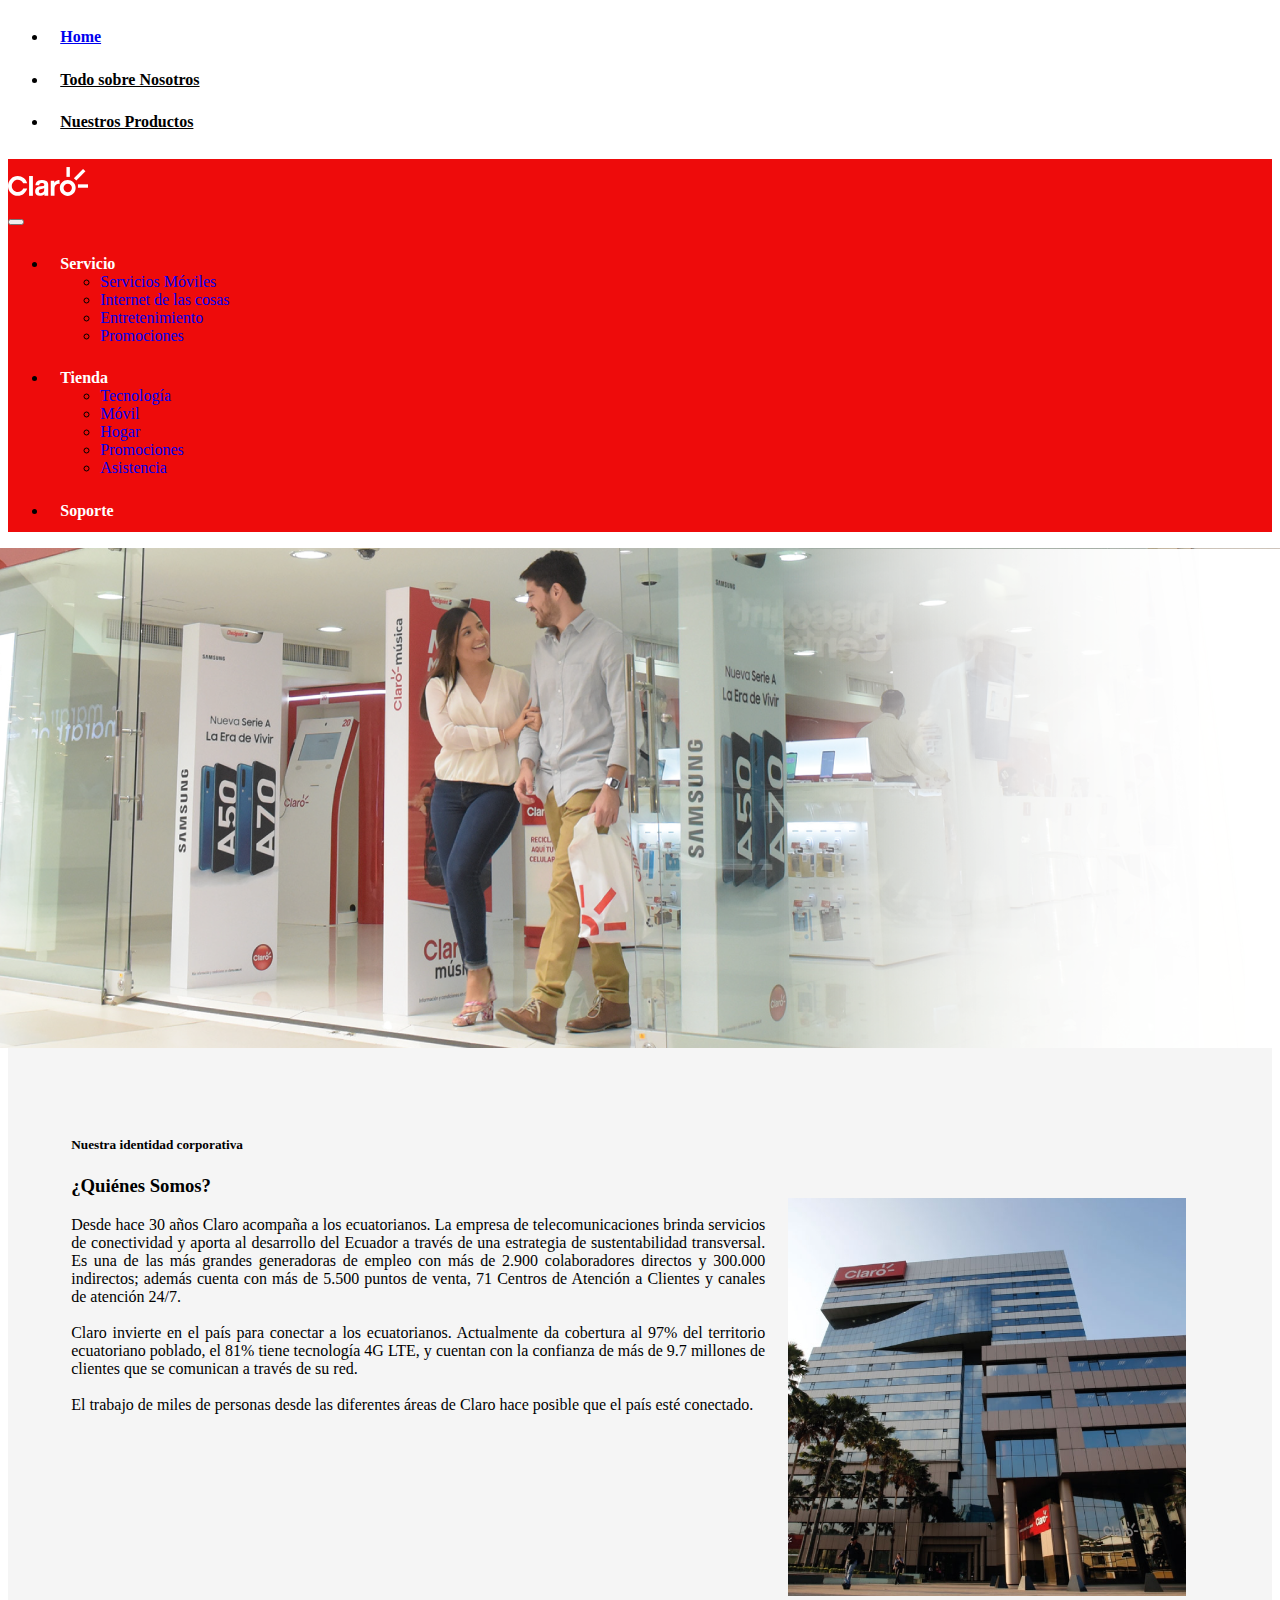
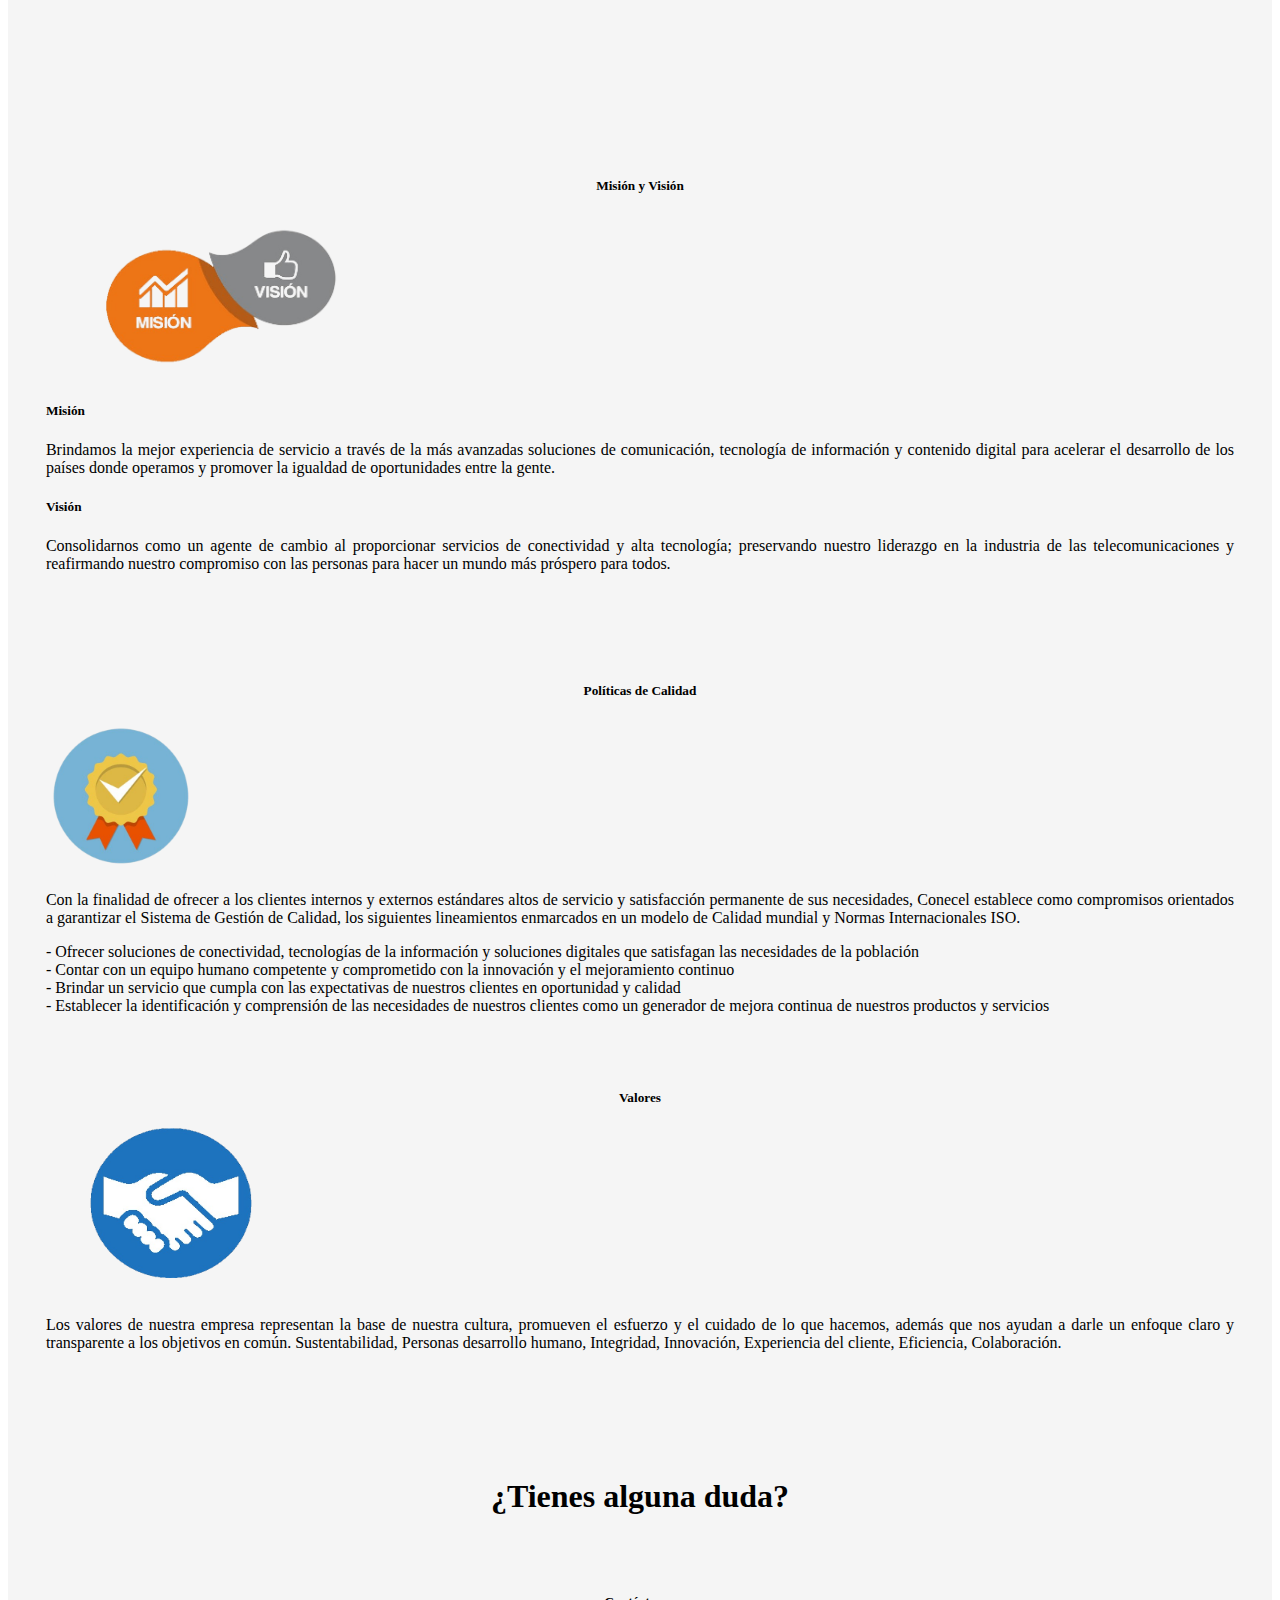
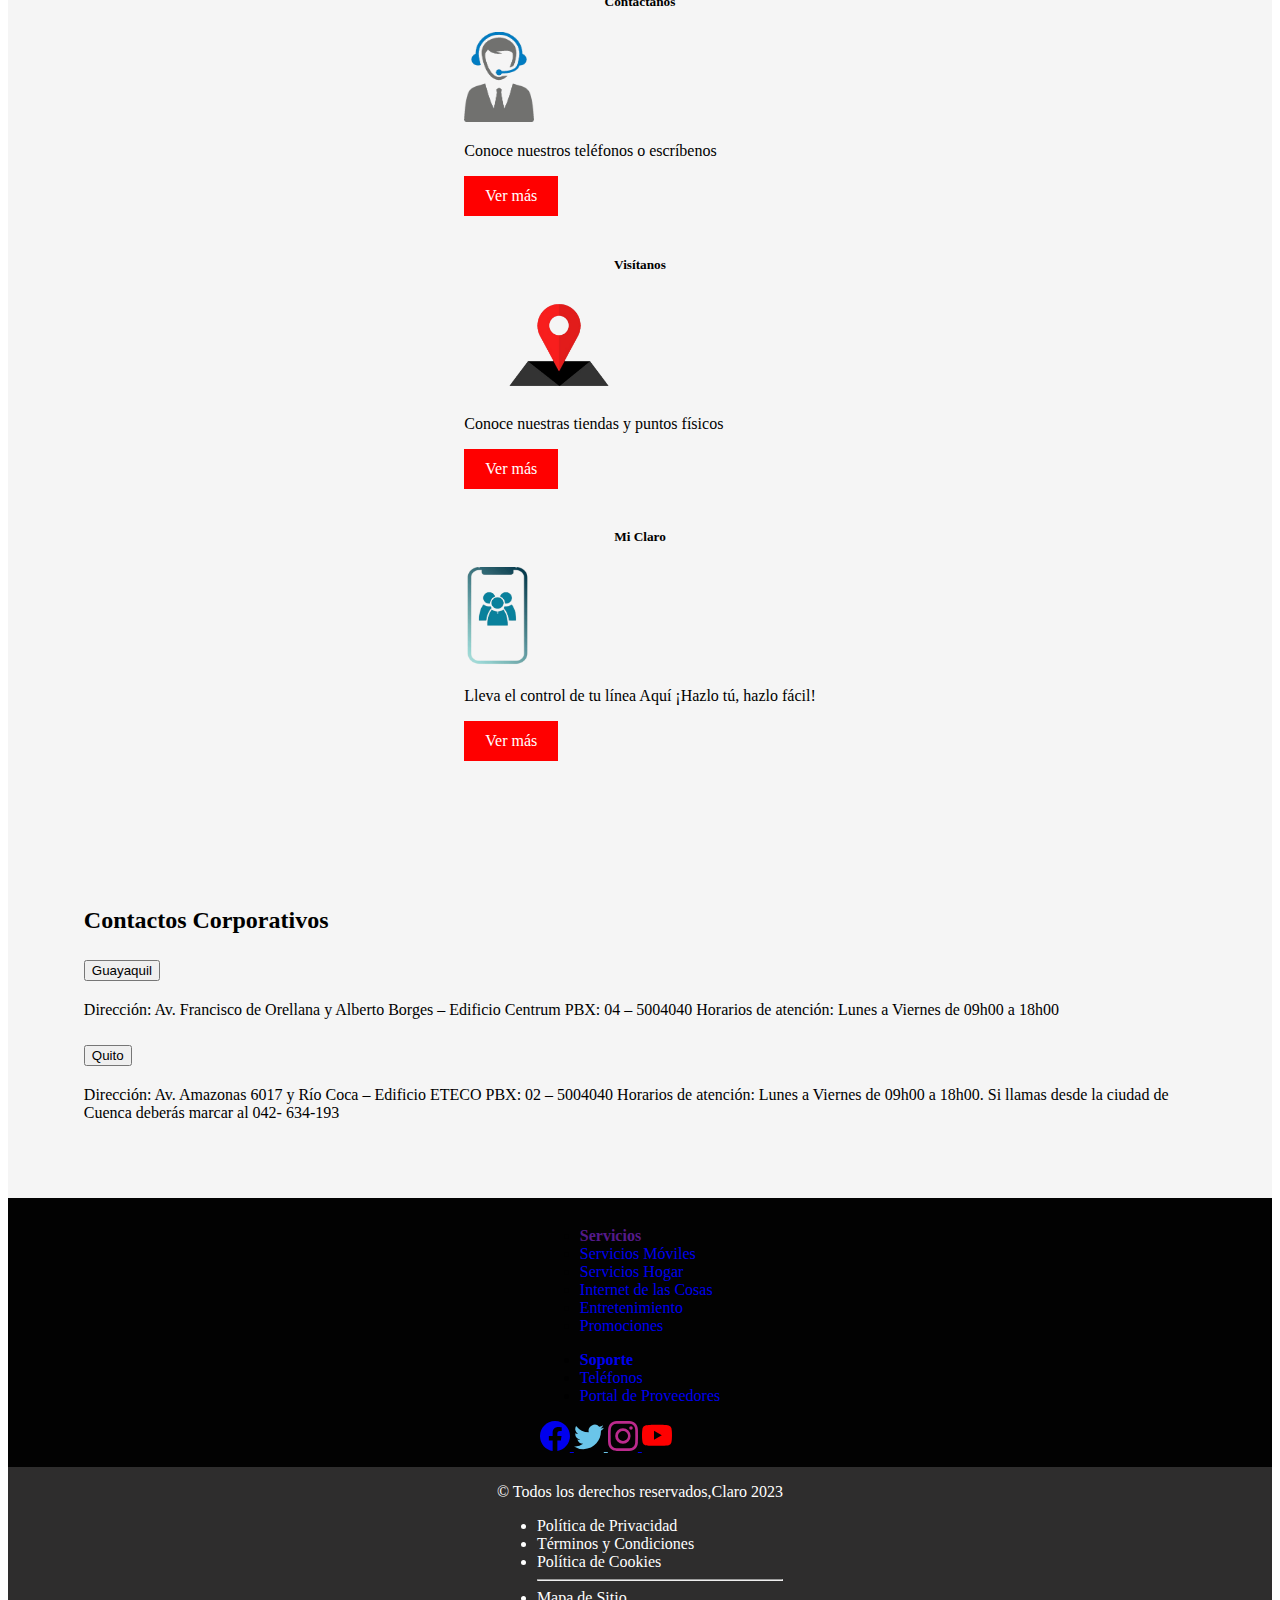
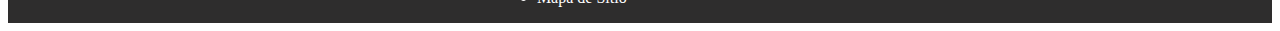
<file: nosotros.html>
<!DOCTYPE html>
<html lang="en">
<head>
    <meta charset="UTF-8">
    <meta name="viewport" content="width=device-width, initial-scale=1.0">
    <meta name="description" content="Página de nosotros" />
    <meta name="keywords" content="html5, etiquetas" />
    <meta name="author" content="Karolina Gavilema" />
    <link
      href="https://cdn.jsdelivr.net/npm/bootstrap@5.3.2/dist/css/bootstrap.min.css"
      rel="stylesheet"
      integrity="sha384-T3c6CoIi6uLrA9TneNEoa7RxnatzjcDSCmG1MXxSR1GAsXEV/Dwwykc2MPK8M2HN"
      crossorigin="anonymous"
    />
    <link rel="stylesheet" href="css/nosotros.css" />
    <title>¿Quienes Somos?</title>
</head>
<body>
    <!-- ... (-----------------------------------------) ... -->
    <!-- ... (-----------------------------------------) ... -->
    <!-- ... (-----------------------------------------) ... -->

    <ul class="nav nav-underline">
        <li class="nav-item">
          <a class="nav-link active" aria-current="page" href="index.html"
            ><strong>Home</strong></a
          >
        </li>
        <li class="nav-item">
          <a style="color:black" class="nav-link" href="nosotros.html"><strong>Todo sobre Nosotros</strong></a>
        </li>
        <li class="nav-item">
          <a style="color:black" class="nav-link" href="producto.html"><strong>Nuestros Productos</strong></a>
        </li>
      </ul>
  
      <!-- ... (-----------------------------------------) ... -->
      <!-- ... (-----------------------------------------) ... -->
      <!-- ... (-----------------------------------------) ... -->
  
      <nav class="navbar navbar-expand-lg bg-body-tertiary">
        <div class="container-fluid">
          <a class="navbar-brand" href="#"></a>
          <div>
            <img
              src="imagenes/logo-claro-blanco.svg"
              alt="logo"
              height="45px"
              width="80px"
            />
          </div>
          <button
            class="navbar-toggler"
            type="button"
            data-bs-toggle="collapse"
            data-bs-target="#navbarNavDropdown"
            aria-controls="navbarNavDropdown"
            aria-expanded="false"
            aria-label="Toggle navigation"
          >
            <span class="navbar-toggler-icon"></span>
          </button>
          <div class="collapse navbar-collapse" id="navbarNavDropdown">
            <ul class="navbar-nav">
              <li class="nav-item dropdown">
                <a
                  class="nav-link dropdown-toggle"
                  href="#"
                  role="button"
                  data-bs-toggle="dropdown"
                  aria-expanded="false"
                >
                  <strong style="color: white">Servicio</strong>
                </a>
                <ul class="dropdown-menu">
                  <li><a class="dropdown-item" href="https://www.claro.com.ec/personas/servicios/servicios-moviles/" rel="noopener noreferrer">Servicios Móviles</a></li>
                  
                  <li>
                    <a class="dropdown-item" href="https://catalogo.claro.com.ec/iot/catalogo"  rel="noopener noreferrer">Internet de las cosas</a>
                  </li>
                  <li><a class="dropdown-item" href="https://www.claro.com.ec/personas/servicios/entretenimiento/claro-juegos/" target="_blank" rel="noopener noreferrer">Entretenimiento</a></li>
                  <li><a class="dropdown-item" href="https://www.claro.com.ec/personas/servicios/promociones/" rel="noopener noreferrer">Promociones</a></li>
                </ul>
              </li>
              <li class="nav-item dropdown">
                <a
                  class="nav-link dropdown-toggle"
                  href="#"
                  role="button"
                  data-bs-toggle="dropdown"
                  aria-expanded="false"
                >
                  <strong style="color: white">Tienda</strong>
                </a>
                <ul class="dropdown-menu">
                  <li><a class="dropdown-item" href="https://catalogo.claro.com.ec/tu-vida-conectada/menu?utm_source=catalogo&utm_medium=menu-header&utm_campaign=domotica&utm_content=navigation" rel="noopener noreferrer">Tecnología</a></li>
                  <li><a class="dropdown-item" href="https://catalogo.claro.com.ec/planes-moviles/catalogo/linea-nueva?utm_source=catalogo&utm_medium=menu-header&utm_campaign=planes-linea-nueva&utm_content=navigation" rel="noopener noreferrer">Móvil</a></li>
                  <li><a class="dropdown-item" href="https://catalogo.claro.com.ec/servicios-hogar/1-play/telefonia-fija?utm_source=catalogo&utm_medium=menu-header&utm_campaign=hogar-telefonia-fija&utm_content=navigation" rel="noopener noreferrer">Hogar</a></li>
                  <li><a class="dropdown-item" href="https://catalogo.claro.com.ec/postpago/catalogo?financiamiento=contado&utm_source=catalogo&utm_medium=promocion-del-mes-tc&utm_campaign=redirect&utm_term=ofertas" rel="noopener noreferrer">Promociones</a></li>
                  <li><a class="dropdown-item" href="https://www.miclaro.com.ec/trackingclaro/?utm_source=catalogo&utm_medium=menu-header&utm_campaign=asistencia-rastreo&utm_content=navigation/" rel="noopener noreferrer">Asistencia</a></li>
                </ul>
              </li>
              <li class="nav-item">
                
                <a class="nav-link active" aria-current="page" href="#"
                  ><strong style="color: white">Soporte</strong></a
                >
              </li>
            </ul>
          </div>
        </div>
      </nav>
       <!-- ... (-----------------------------------------) ... -->
       <!-- ... (-----------------------------------------) ... -->
       <!-- ... (-----------------------------------------) ... -->
       <section>
        <div class="contenedor-principal-1">
            <div class="grid-3">
             <img src="imagenes/Quienes-somos.webp" class="img-fluid">
      </section>
       <!-- ... (-----------------------------------------) ... -->
       <!-- ... (-----------------------------------------) ... -->
       <!-- ... (-----------------------------------------) ... -->
       <section>
        <div class="contenedor-principal">
          <div style="text-align: justify;">
            <h5>Nuestra identidad corporativa</h5>
            <img style="float: right; max-width: 35%; padding: 2%;" src="imagenes/resumen.webp" class="img-fluid">
            <h3><strong>¿Quiénes Somos?</strong></h3>
            <p>
              Desde hace 30 años Claro acompaña a los ecuatorianos. La empresa de
              telecomunicaciones brinda servicios de conectividad y aporta al
              desarrollo del Ecuador a través de una estrategia de sustentabilidad
              transversal. Es una de las más grandes generadoras de empleo con más
              de 2.900 colaboradores directos y 300.000 indirectos; además cuenta
              con más de 5.500 puntos de venta, 71 Centros de Atención a Clientes y
              canales de atención 24/7.
              <br><br>
              Claro invierte en el país para conectar a los ecuatorianos. Actualmente
              da cobertura al 97% del territorio ecuatoriano poblado, el 81% tiene 
              tecnología 4G LTE, y cuentan con la confianza de más de 9.7 millones de 
              clientes que se comunican a través de su red.
              <br><br>
              El trabajo de miles de personas desde las diferentes áreas
              de Claro hace posible que el país esté conectado.
            </p>
          </div>
        </div>
      </section>

       <!-- ... (-----------------------------------------) ... -->
       <!-- ... (-----------------------------------------) ... -->
       <!-- ... (-----------------------------------------) ... -->
       <section>
        <div class="contenedor-principal-1">
        
            <div class="grid-2 mx-auto">
              <div class="d-grid gap-2 d-md-block">
                <div class="row row-cols-1 row-cols-md-3 g-4">
                    <div class="col">
                      <div class="card h-100">
                        <br><br>
                        <h5 style="text-align: center;">Misión y Visión</h5>
                        <img src="imagenes/misionvision-removebg-preview.png" class="card-img-top mx-auto d-block" alt="..." style="width: 350px; height: 160px;">
                        <div class="card-body" style="text-align: justify;">
                          <h5 class="card-title">Misión</h5>
                          <p class="card-text">Brindamos la mejor experiencia de servicio a través de la más 
                            avanzadas soluciones de comunicación, tecnología de información y contenido digital 
                            para acelerar el desarrollo de los países donde operamos y promover la igualdad de 
                            oportunidades entre la gente.</p>
                            <h5 class="card-title">Visión</h5>
                            <p class="card-text">Consolidarnos como un agente de cambio al proporcionar servicios
                                 de conectividad y alta tecnología; preservando nuestro liderazgo en la industria 
                                 de las telecomunicaciones y reafirmando nuestro compromiso con las personas para 
                                 hacer un mundo más próspero para todos.</p>
                        </div>
                      </div>
                    </div>
                    <br><br>
                    <div class="col">
                        
                      <div class="card h-100">
                        <br><br>
                        <h5 style="text-align: center;">Políticas de Calidad</h5>
                        <img src="imagenes/35portada-removebg-preview.png" class="card-img-top mx-auto d-block" alt="..." style="width: 150px; height: 150px;">
                        <br>
                        <div class="card-body" style="text-align: justify;">
                          <p class="card-text">Con la finalidad de ofrecer a los clientes internos y externos 
                            estándares altos de servicio y satisfacción permanente de sus necesidades, Conecel 
                            establece como compromisos orientados a garantizar el Sistema de Gestión de Calidad,
                            los siguientes lineamientos enmarcados en un modelo de Calidad mundial y Normas
                            Internacionales ISO.
                          </p>
                          <p class="card-text">- Ofrecer soluciones de conectividad, tecnologías de la información 
                            y soluciones digitales que satisfagan las necesidades de la población
                            <br>
                            - Contar con un equipo humano competente y comprometido con la innovación y el mejoramiento continuo
                            <br>
                            - Brindar un servicio que cumpla con las expectativas de nuestros clientes en oportunidad y calidad
                            <br>
                            - Establecer la identificación y comprensión de las necesidades de nuestros clientes como un generador 
                            de mejora continua de nuestros productos y servicios
                          </p>
                        </div>
                      </div>
                    </div>
                    <div class="col">
                        <div class="card h-100">
                          <br><br>
                          <h5 style="text-align: center;">Valores</h5>
                          <img src="imagenes/integrity-honesty-removebg-preview.png" class="card-img-top mx-auto d-block" alt="..." style="width: 250px; height: 150px;">
                          <div class="card-body" style="text-align: justify;">
                            <br>
                            <p class="card-text">Los valores de nuestra empresa representan la base de nuestra cultura, 
                                promueven el esfuerzo y el cuidado de lo que hacemos, además que nos ayudan a darle un 
                                enfoque claro y transparente a los objetivos en común.

                                Sustentabilidad, Personas desarrollo humano, Integridad, Innovación, Experiencia del
                                cliente, Eficiencia, Colaboración.</p>
                          </div>
                        </div>
                      </div>
                  </div> 
                </div> 
            </div>  

      </section>

      <!-- ... (-----------------------------------------) ... -->
      <!-- ... (-----------------------------------------) ... -->
      <!-- ... (-----------------------------------------) ... -->

      <section>
        <div class="contenedor-principal-3">
          <div class="grid-5">
            <div class="d-grid gap-2 d-md-block" style="text-align: left">
                
              <h1 style="text-align: center;"><strong>¿Tienes alguna duda?</strong></h1><br>
              <div class="row row-cols-1 row-cols-md-4 g-6">
                <div class="col">
                  <div class="card h-100">
                    <br>
                    <h5 class="card-title" style="text-align: center;"><strong>Contáctanos</strong></h5>
                    
                      <img src="imagenes/Contacto-removebg-preview.png" class="card-img-top mx-auto d-block" alt="..." style="height: 90px; width: 70px; margin: auto;">
                   
                    <div class="card-body">
                      <p class="card-text">Conoce nuestros teléfonos o escríbenos</p>
                      
                      <div class="text-center">
                        <a href="contactos.html" rel="noopener noreferrer" class="btn btn-primary">Ver más</a>
                      </div>
                      
                    </div>
                  </div>
                </div>
                <div class="col">
                  <div class="card h-100">
                    <br>
                    <h5 class="card-title" style="text-align: center;"><strong>Visítanos</strong></h5>
                    <img src="imagenes/visitanos-removebg-preview.png" class="card-img-top mx-auto d-block" alt="..." style="height: 100px; width: 190px; margin: auto;">
                    <div class="card-body">
                      <p class="card-text">Conoce nuestras tiendas y puntos físicos</p>
                      <div class="text-center">
                        <a href="https://www.claro.com.ec/portal/ec/legal-regulatorio/pdf/1622051874110-Archivo.pdf" rel="noopener noreferrer" class="btn btn-primary">Ver más</a>
                      </div>
                    </div>
                  </div>
                </div>
                <div class="col">
                  <div class="card h-100">
                    <br>
                    <h5 class="card-title" style="text-align: center;"><strong>Mi Claro</strong></h5>
                    <img src="imagenes/contactos-del-telefono-__1_-removebg-preview.png" class="card-img-top mx-auto d-block" alt="..." style="height: 100px; width: 70px; margin: auto;">
                    <div class="card-body">
                      <p class="card-text">Lleva el control de tu línea Aquí ¡Hazlo tú, hazlo fácil!</p>
                      <div class="text-center">
                        <a href="https://miclaro.com.ec/personas/web/app_dev.php/home/" rel="noopener noreferrer" class="btn btn-primary">Ver más</a>
                      </div>             
                    </div>    
                  </div>              
                </div>
              </div>
            </div>
          </div>
        </div>
      </section>

      <!-- ... (-----------------------------------------) ... -->
      <!-- ... (-----------------------------------------) ... -->
      <!-- ... (-----------------------------------------) ... -->

      <section>
        <div class="contenedor-principal-4">
        
            <div class="grid-6" style="background-color: whitesmoke;">
              <div class="d-grid gap-2 d-md-block" style="text-align: left">
                <div class="accordion accordion-flush" id="accordionFlushExample">
                    <div class="accordion-item">
                      <h2 class="accordion-header">
                        Contactos Corporativos
                      </h2>
                      
                    </div>
                    <div class="accordion-item">
                      <h2 class="accordion-header">
                        <button class="accordion-button collapsed" type="button" data-bs-toggle="collapse" data-bs-target="#flush-collapseTwo" aria-expanded="false" aria-controls="flush-collapseTwo">
                          Guayaquil
                        </button>
                      </h2>
                      <div id="flush-collapseTwo" class="accordion-collapse collapse" data-bs-parent="#accordionFlushExample">
                        <div class="accordion-body">Dirección: Av. Francisco de Orellana y Alberto Borges – Edificio Centrum PBX: 04 – 5004040 Horarios de atención: Lunes a Viernes de 09h00 a 18h00</div>
                      </div>
                    </div>
                    <div class="accordion-item">
                      <h2 class="accordion-header">
                        <button class="accordion-button collapsed" type="button" data-bs-toggle="collapse" data-bs-target="#flush-collapseThree" aria-expanded="false" aria-controls="flush-collapseThree">
                          Quito
                        </button>
                      </h2>
                      <div id="flush-collapseThree" class="accordion-collapse collapse" data-bs-parent="#accordionFlushExample">
                        <div class="accordion-body">Dirección: Av. Amazonas 6017 y Río Coca – Edificio ETECO PBX: 02 – 5004040 Horarios de atención: Lunes a Viernes de 09h00 a 18h00. Si llamas desde la ciudad de Cuenca deberás marcar al 042- 634-193</div>
                      </div>
                    </div>
                  </div>
              </div>
      </section>
        <!-- ... (-----------------------------------------) ... -->
        <!-- ... (-----------------------------------------) ... -->
        <!-- ... (-----------------------------------------) ... -->

        <section>
            <div class="contenedor-principal-5">
                <div class="grid-7">
                  <div class="d-grid gap-2 d-md-block" style="text-align: left">
                    <header style="color: rgb(2, 2, 2);">
                      
                      <nav style="text-align: left;">
                          <ul>
                              <li><a href=""><strong>Servicios</strong></a></li>
                              <li><a href="https://catalogo.claro.com.ec/planes-moviles/catalogo">Servicios Móviles</a></li>
                              <li><a href="https://catalogo.claro.com.ec/servicios-hogar/1-play/internet">Servicios Hogar</a></li>
                              <li><a href="https://catalogo.claro.com.ec/iot/catalogo?utm_source=catalogo&utm_medium=menu-footer&utm_campaign=catalogo-iot&utm_content=navigation">Internet de las Cosas</a></li>
                              <li><a href="https://www.claro.com.ec/personas/servicios/entretenimiento/">Entretenimiento</a></li>
                              <li><a href="https://www.claro.com.ec/personas/servicios/promociones/">Promociones</a></li>
                          </ul>    
                      </nav>
                  </header>
                  <footer style="color: rgb(0, 0, 0)">
                          <nav>
                            <ul>
                                <li><a href="#soporte"><strong>Soporte</strong></a></li>
                                <li><a href="https://www.claro.com.ec/personas/soporte/telefonos/">Teléfonos</a></li>
                                
                                <li><a href="https://www.miclaro.com.ec/proveedores_claro/" target="_blank" rel="noopener noreferrer">Portal de Proveedores</a></li>
                            </ul>
                        </nav>
                </footer>
                
                <!-- ... (ICONO DE FACEBOOK) ... -->
                <a  href="https://www.facebook.com/claroecua/?locale=es_LA" target="_blank" rel="noopener noreferrer" class="facebook-icon">
                  <svg xmlns="http://www.w3.org/2000/svg" width="30" height="30" fill="currentColor" class="bi bi-facebook" viewBox="0 0 16 16">
                      <path d="M16 8.049c0-4.446-3.582-8.05-8-8.05C3.58 0-.002 3.603-.002 8.05c0 4.017 2.926 7.347 6.75 7.951v-5.625h-2.03V8.05H6.75V6.275c0-2.017 1.195-3.131 3.022-3.131.876 0 1.791.157 1.791.157v1.98h-1.009c-.993 0-1.303.621-1.303 1.258v1.51h2.218l-.354 2.326H9.25V16c3.824-.604 6.75-3.934 6.75-7.951"/>
                  </svg>
                  
              </a>
              <!-- ... (ICONO DE TWITTER) ... -->
              <a style="color: rgb(106, 197, 233)" href="https://twitter.com/claroecua?lang=es" target="_blank" rel="noopener noreferrer" class="twitter-icon" >
                <svg xmlns="http://www.w3.org/2000/svg" width="30" height="30" fill="currentColor" class="bi bi-twitter" viewBox="0 0 16 16">
                    <path d="M5.026 15c6.038 0 9.341-5.003 9.341-9.334q.002-.211-.006-.422A6.7 6.7 0 0 0 16 3.542a6.7 6.7 0 0 1-1.889.518 3.3 3.3 0 0 0 1.447-1.817 6.5 6.5 0 0 1-2.087.793A3.286 3.286 0 0 0 7.875 6.03a9.32 9.32 0 0 1-6.767-3.429 3.29 3.29 0 0 0 1.018 4.382A3.3 3.3 0 0 1 .64 6.575v.045a3.29 3.29 0 0 0 2.632 3.218 3.2 3.2 0 0 1-.865.115 3 3 0 0 1-.614-.057 3.28 3.28 0 0 0 3.067 2.277A6.6 6.6 0 0 1 .78 13.58a6 6 0 0 1-.78-.045A9.34 9.34 0 0 0 5.026 15"/>
                </svg>
            </a>
               <!-- ... (ICONO DE INSTAGRAM) ... -->
            <a  href="https://www.instagram.com/claroecuador/reel/C1451PuOQwP/" target="_blank" rel="noopener noreferrer" class="instagram-icon">
              <svg xmlns="http://www.w3.org/2000/svg" width="30" height="30" fill="#bc2a8d" class="bi bi-instagram" viewBox="0 0 16 16">
                  <path d="M8 0C5.829 0 5.556.01 4.703.048 3.85.088 3.269.222 2.76.42a3.9 3.9 0 0 0-1.417.923A3.9 3.9 0 0 0 .42 2.76C.222 3.268.087 3.85.048 4.7.01 5.555 0 5.827 0 8.001c0 2.172.01 2.444.048 3.297.04.852.174 1.433.372 1.942.205.526.478.972.923 1.417.444.445.89.719 1.416.923.51.198 1.09.333 1.942.372C5.555 15.99 5.827 16 8 16s2.444-.01 3.298-.048c.851-.04 1.434-.174 1.943-.372a3.9 3.9 0 0 0 1.416-.923c.445-.445.718-.891.923-1.417.197-.509.332-1.09.372-1.942C15.99 10.445 16 10.173 16 8s-.01-2.445-.048-3.299c-.04-.851-.175-1.433-.372-1.941a3.9 3.9 0 0 0-.923-1.417A3.9 3.9 0 0 0 13.24.42c-.51-.198-1.092-.333-1.943-.372C10.443.01 10.172 0 7.998 0zm-.717 1.442h.718c2.136 0 2.389.007 3.232.046.78.035 1.204.166 1.486.275.373.145.64.319.92.599s.453.546.598.92c.11.281.24.705.275 1.485.039.843.047 1.096.047 3.231s-.008 2.389-.047 3.232c-.035.78-.166 1.203-.275 1.485a2.5 2.5 0 0 1-.599.919c-.28.28-.546.453-.92.598-.28.11-.704.24-1.485.276-.843.038-1.096.047-3.232.047s-2.39-.009-3.233-.047c-.78-.036-1.203-.166-1.485-.276a2.5 2.5 0 0 1-.92-.598 2.5 2.5 0 0 1-.6-.92c-.109-.281-.24-.705-.275-1.485-.038-.843-.046-1.096-.046-3.233s.008-2.388.046-3.231c.036-.78.166-1.204.276-1.486.145-.373.319-.64.599-.92s.546-.453.92-.598c.282-.11.705-.24 1.485-.276.738-.034 1.024-.044 2.515-.045zm4.988 1.328a.96.96 0 1 0 0 1.92.96.96 0 0 0 0-1.92m-4.27 1.122a4.109 4.109 0 1 0 0 8.217 4.109 4.109 0 0 0 0-8.217m0 1.441a2.667 2.667 0 1 1 0 5.334 2.667 2.667 0 0 1 0-5.334"/>
              </svg>
          </a>
              <!-- ... (ICONO DE YOUTUBE) ... -->
          <a style="color: red;" href="https://www.youtube.com/user/ClaroEcuador" target="_blank" rel="noopener noreferrer" class="youtube-icon">
            <svg xmlns="http://www.w3.org/2000/svg" width="30" height="30" fill="currentColor" class="bi bi-youtube" viewBox="0 0 16 16">
                <path d="M8.051 1.999h.089c.822.003 4.987.033 6.11.335a2.01 2.01 0 0 1 1.415 1.42c.101.38.172.883.22 1.402l.01.104.022.26.008.104c.065.914.073 1.77.074 1.957v.075c-.001.194-.01 1.108-.082 2.06l-.008.105-.009.104c-.05.572-.124 1.14-.235 1.558a2.01 2.01 0 0 1-1.415 1.42c-1.16.312-5.569.334-6.18.335h-.142c-.309 0-1.587-.006-2.927-.052l-.17-.006-.087-.004-.171-.007-.171-.007c-1.11-.049-2.167-.128-2.654-.26a2.01 2.01 0 0 1-1.415-1.419c-.111-.417-.185-.986-.235-1.558L.09 9.82l-.008-.104A31 31 0 0 1 0 7.68v-.123c.002-.215.01-.958.064-1.778l.007-.103.003-.052.008-.104.022-.26.01-.104c.048-.519.119-1.023.22-1.402a2.01 2.01 0 0 1 1.415-1.42c.487-.13 1.544-.21 2.654-.26l.17-.007.172-.006.086-.003.171-.007A100 100 0 0 1 7.858 2zM6.4 5.209v4.818l4.157-2.408z"/>
            </svg>
        </a>
                
                <style>
                    /* Estilo para quitar subrayado de enlaces */
                    nav ul li a {
                        text-decoration: none;
                    }
                </style>
                  </div>
                </div>
              </div>
                 
          </section>

        <!-- ... (-----------------------------------------) ... -->
        <!-- ... (-----------------------------------------) ... -->
        <!-- ... (-----------------------------------------) ... -->

          <section>
            <div class="contenedor-principal-6" >
                <div class="grid-8" >
                  <div class="d-grid gap-2 d-md-block" >

                    <footer style="color: white;" >
                      <p>&copy; Todos los derechos reservados,Claro 2023</p>
                      <nav style="text-align: left;">
                          <ul style="color: white;">
                              <li><a style="color: white;" href="https://www.claro.com.ec/personas/privacidad/" target="_blank" rel="noopener noreferrer">Política de Privacidad</a></li>
                              <li><a style="color: white;" href="https://catalogo.claro.com.ec/asistencia/terminos-y-condiciones?utm_source=catalogo&utm_medium=menu-footer&utm_campaign=asistencia-terminos-condiciones&utm_content=navigation">Términos y Condiciones</a></li>
                              <li><a style="color: white;" href="https://www.claro.com.ec/personas/privacidad/politicas-de-cookies/" target="_blank" rel="noopener noreferrer">Política de Cookies</a></li>
                              <hr>
                              <li><a style="color: white;" href="https://www.claro.com.ec/mapa-de-sitio/">Mapa de Sitio</a></li>
                          </ul>
                      </nav>
                  </footer>
                  </div>
                </div>
              </div>
          </section>
        
        <!-- ... (-----------------------------------------) ... -->
        <!-- ... (-----------------------------------------) ... -->
        <!-- ... (-----------------------------------------) ... -->
    <script
      src="https://cdn.jsdelivr.net/npm/bootstrap@5.3.2/dist/js/bootstrap.bundle.min.js"
      integrity="sha384-C6RzsynM9kWDrMNeT87bh95OGNyZPhcTNXj1NW7RuBCsyN/o0jlpcV8Qyq46cDfL"
      crossorigin="anonymous"
    ></script>
</body>
</html>
</file>
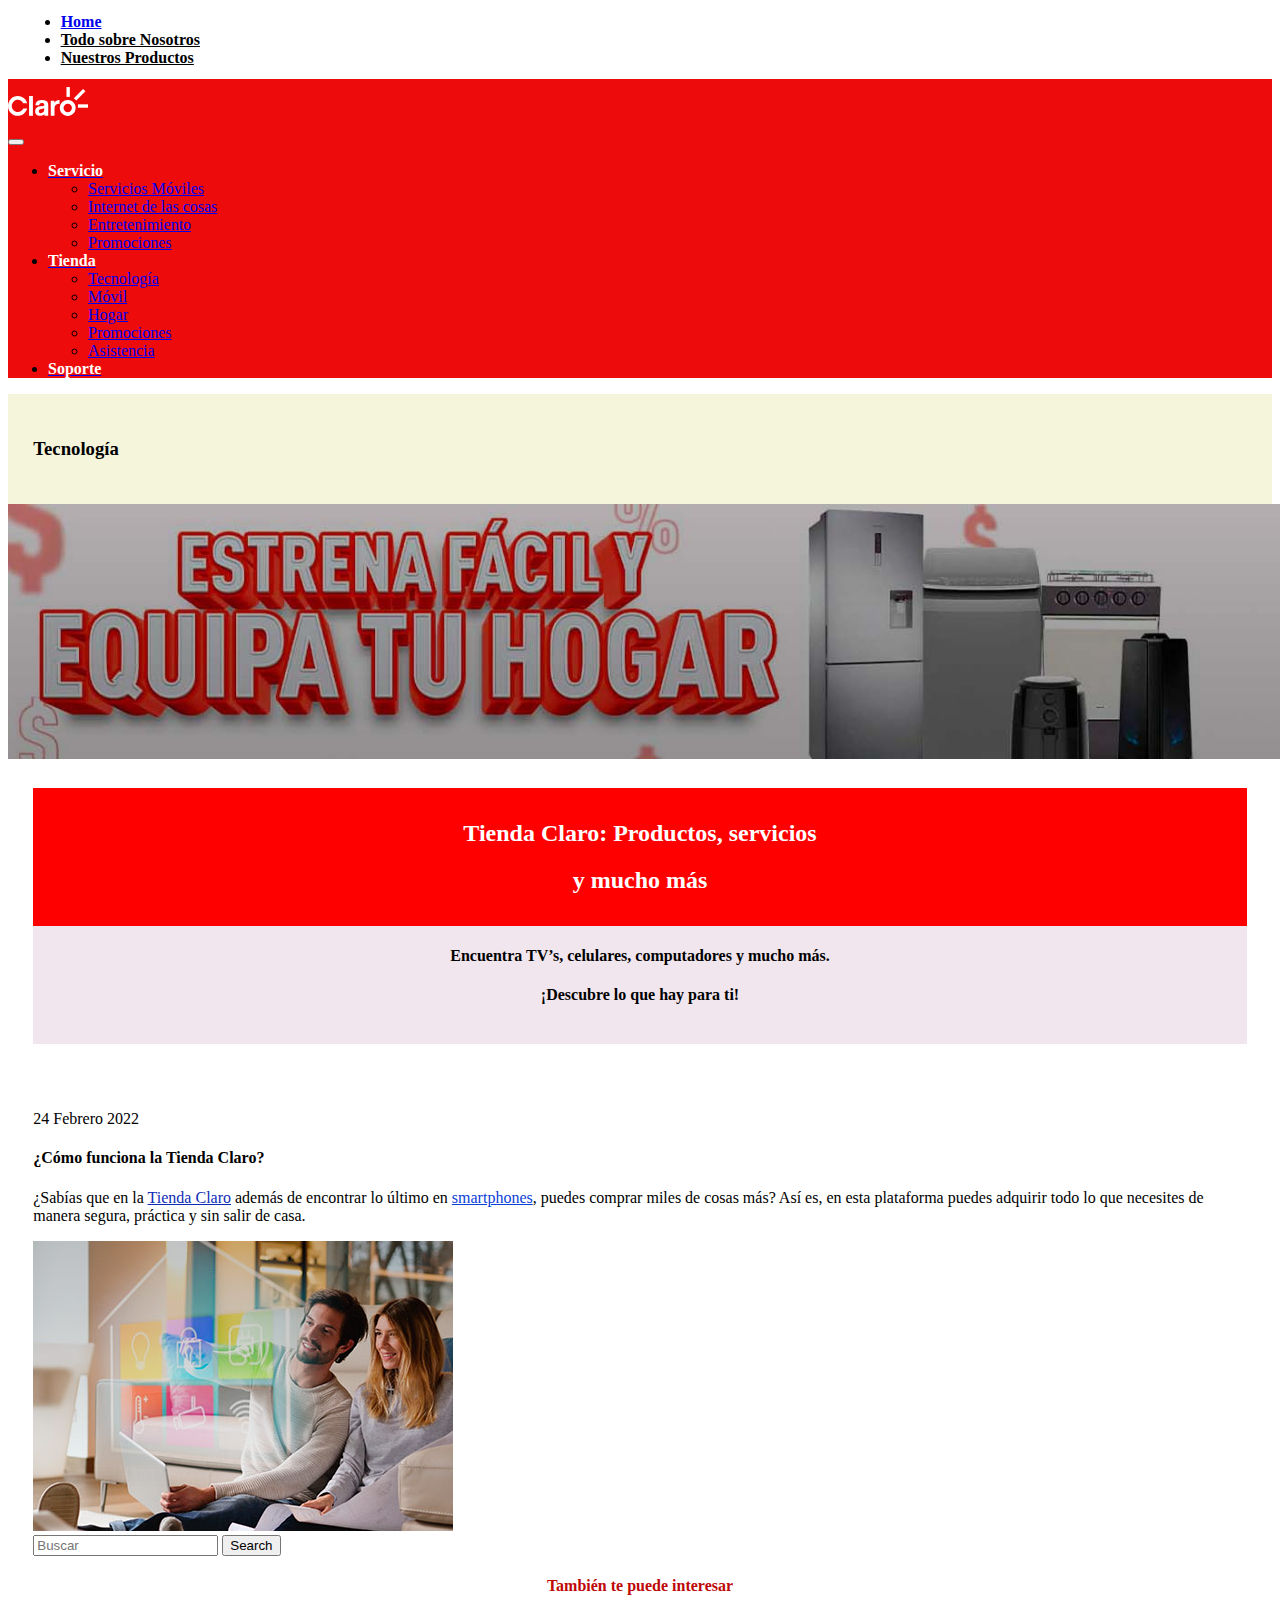
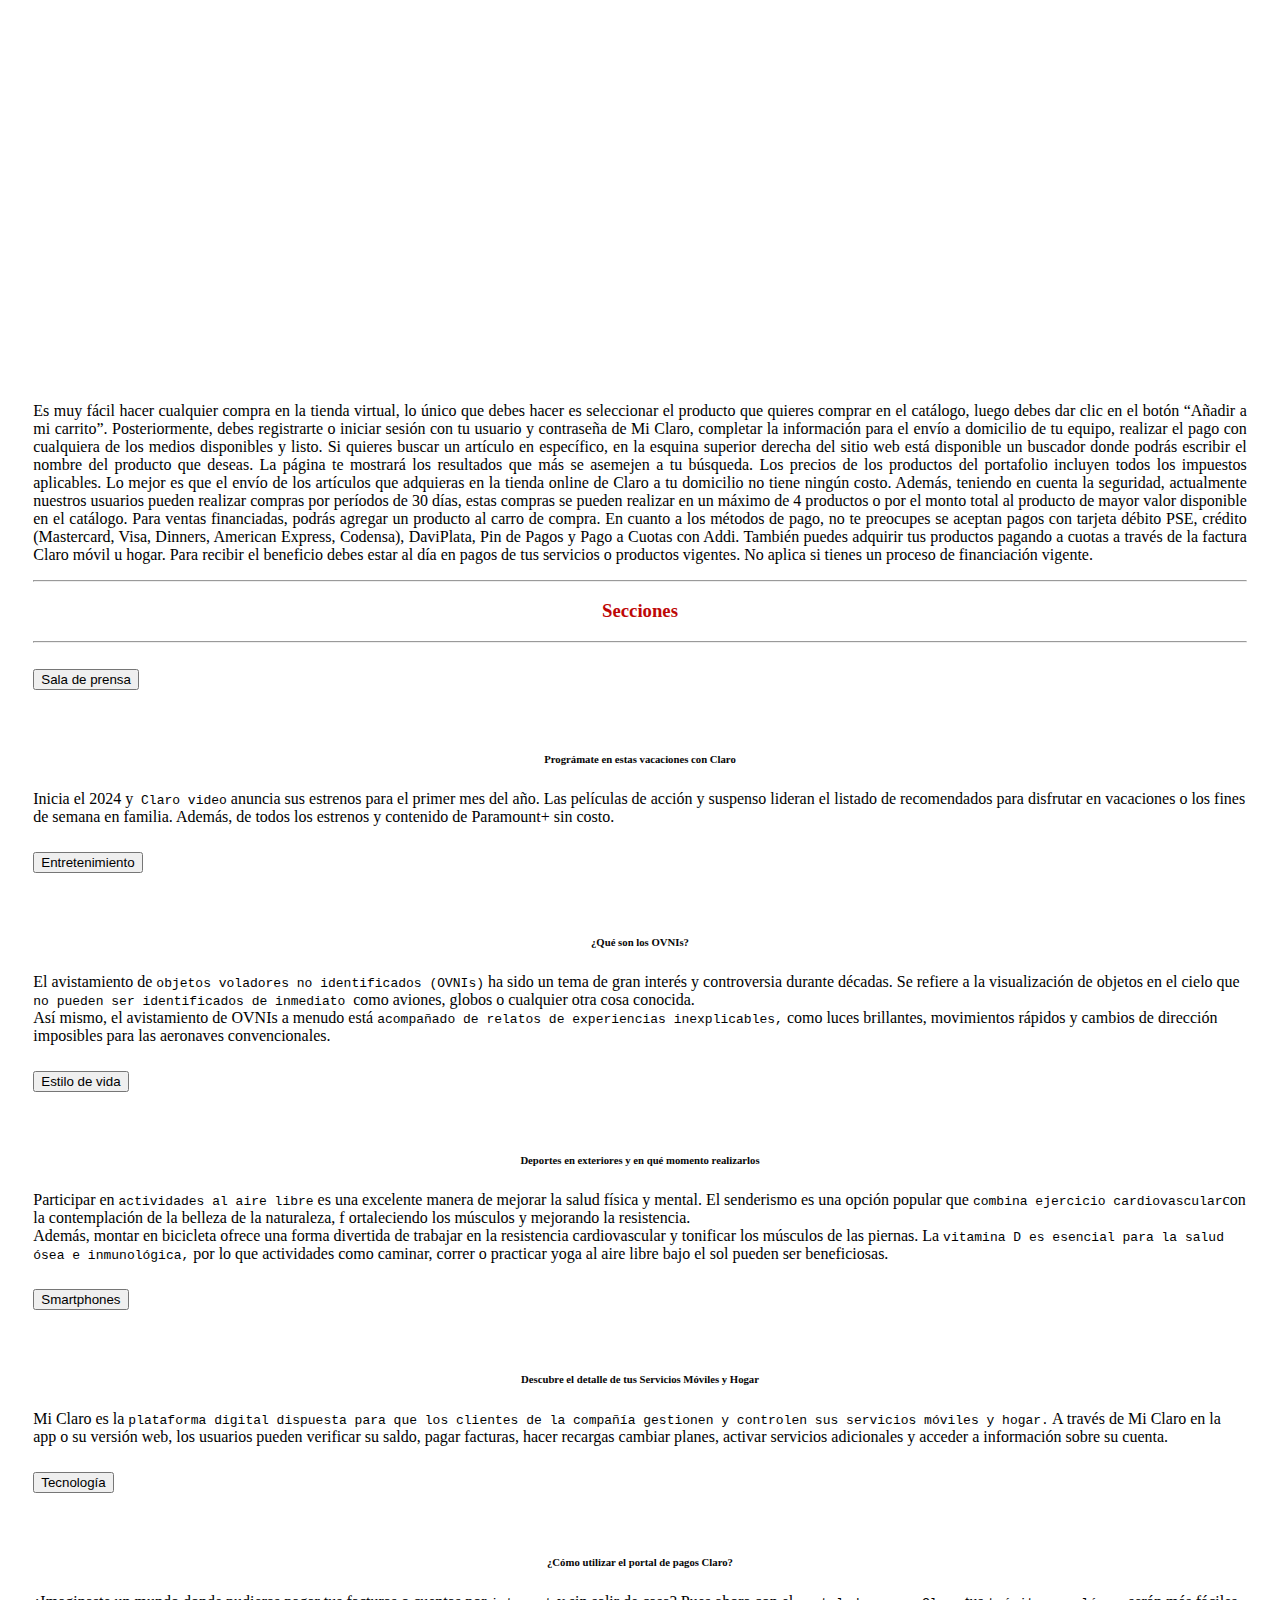
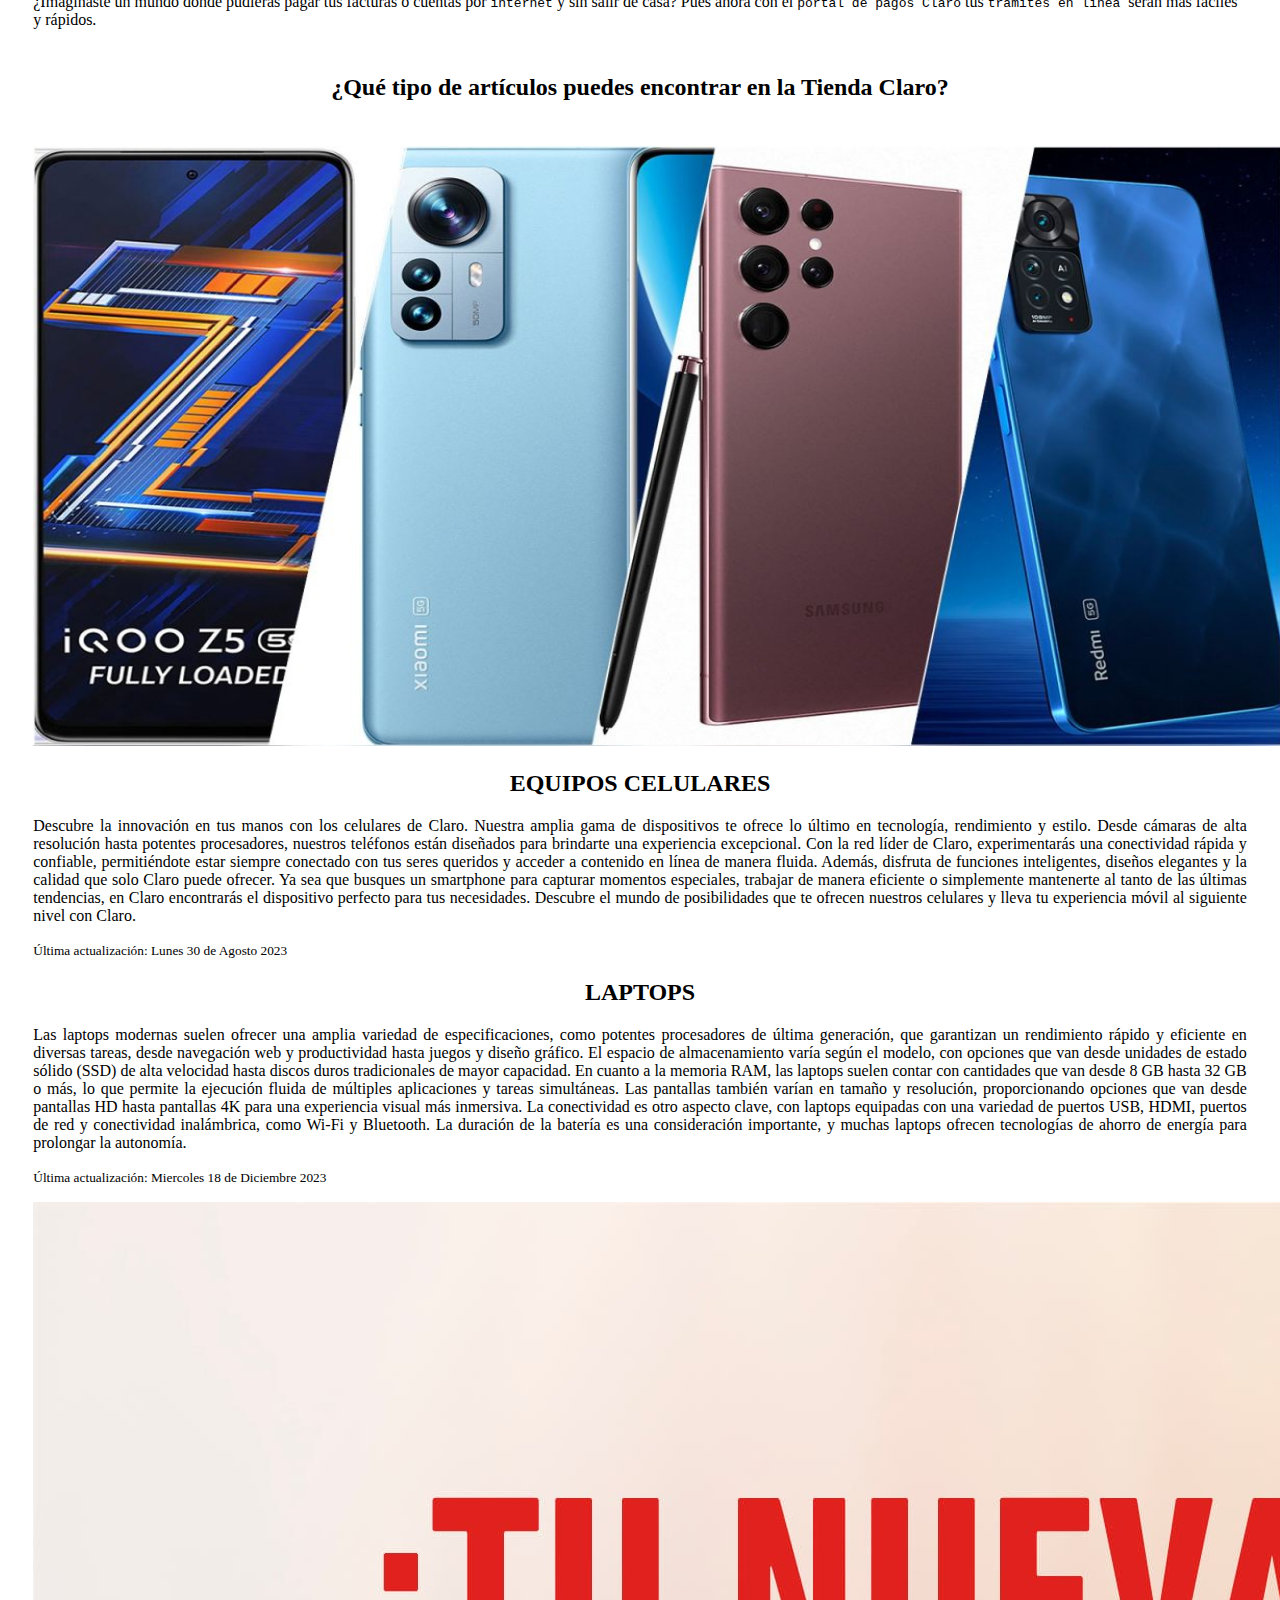
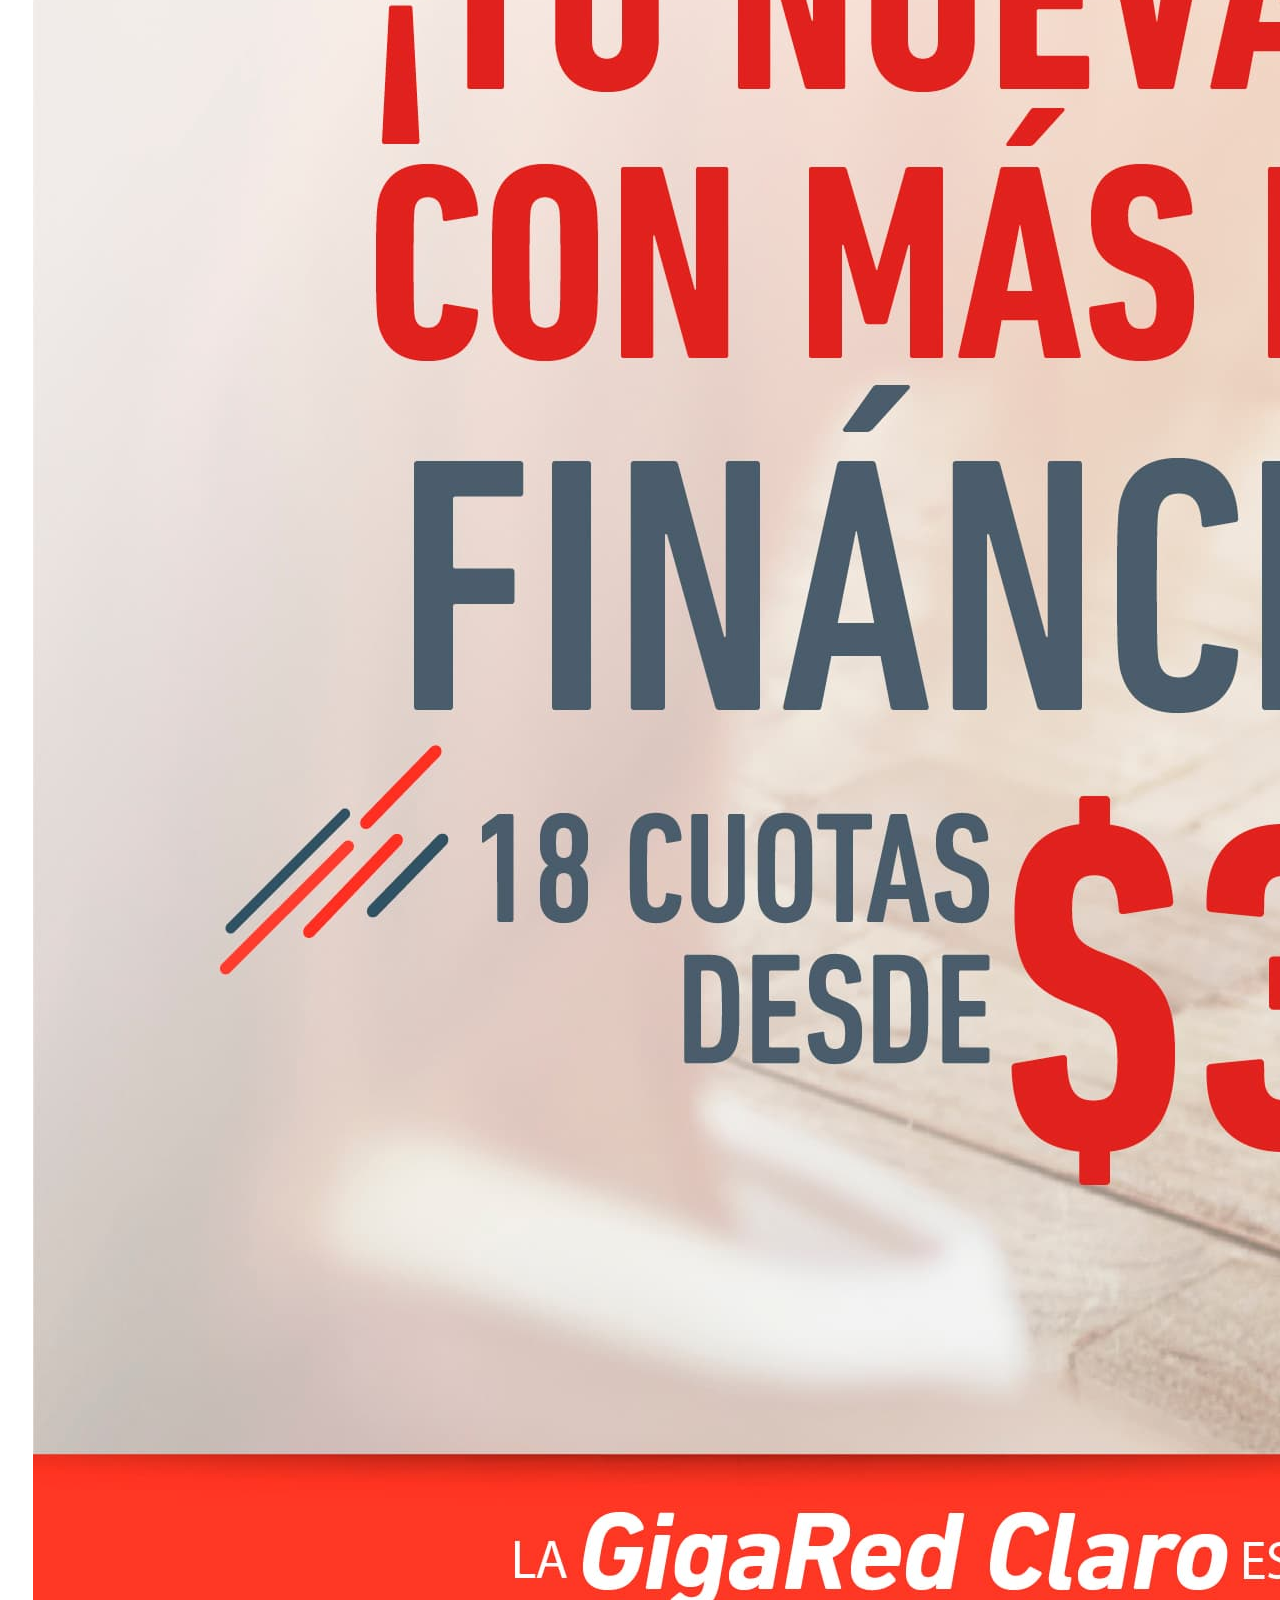
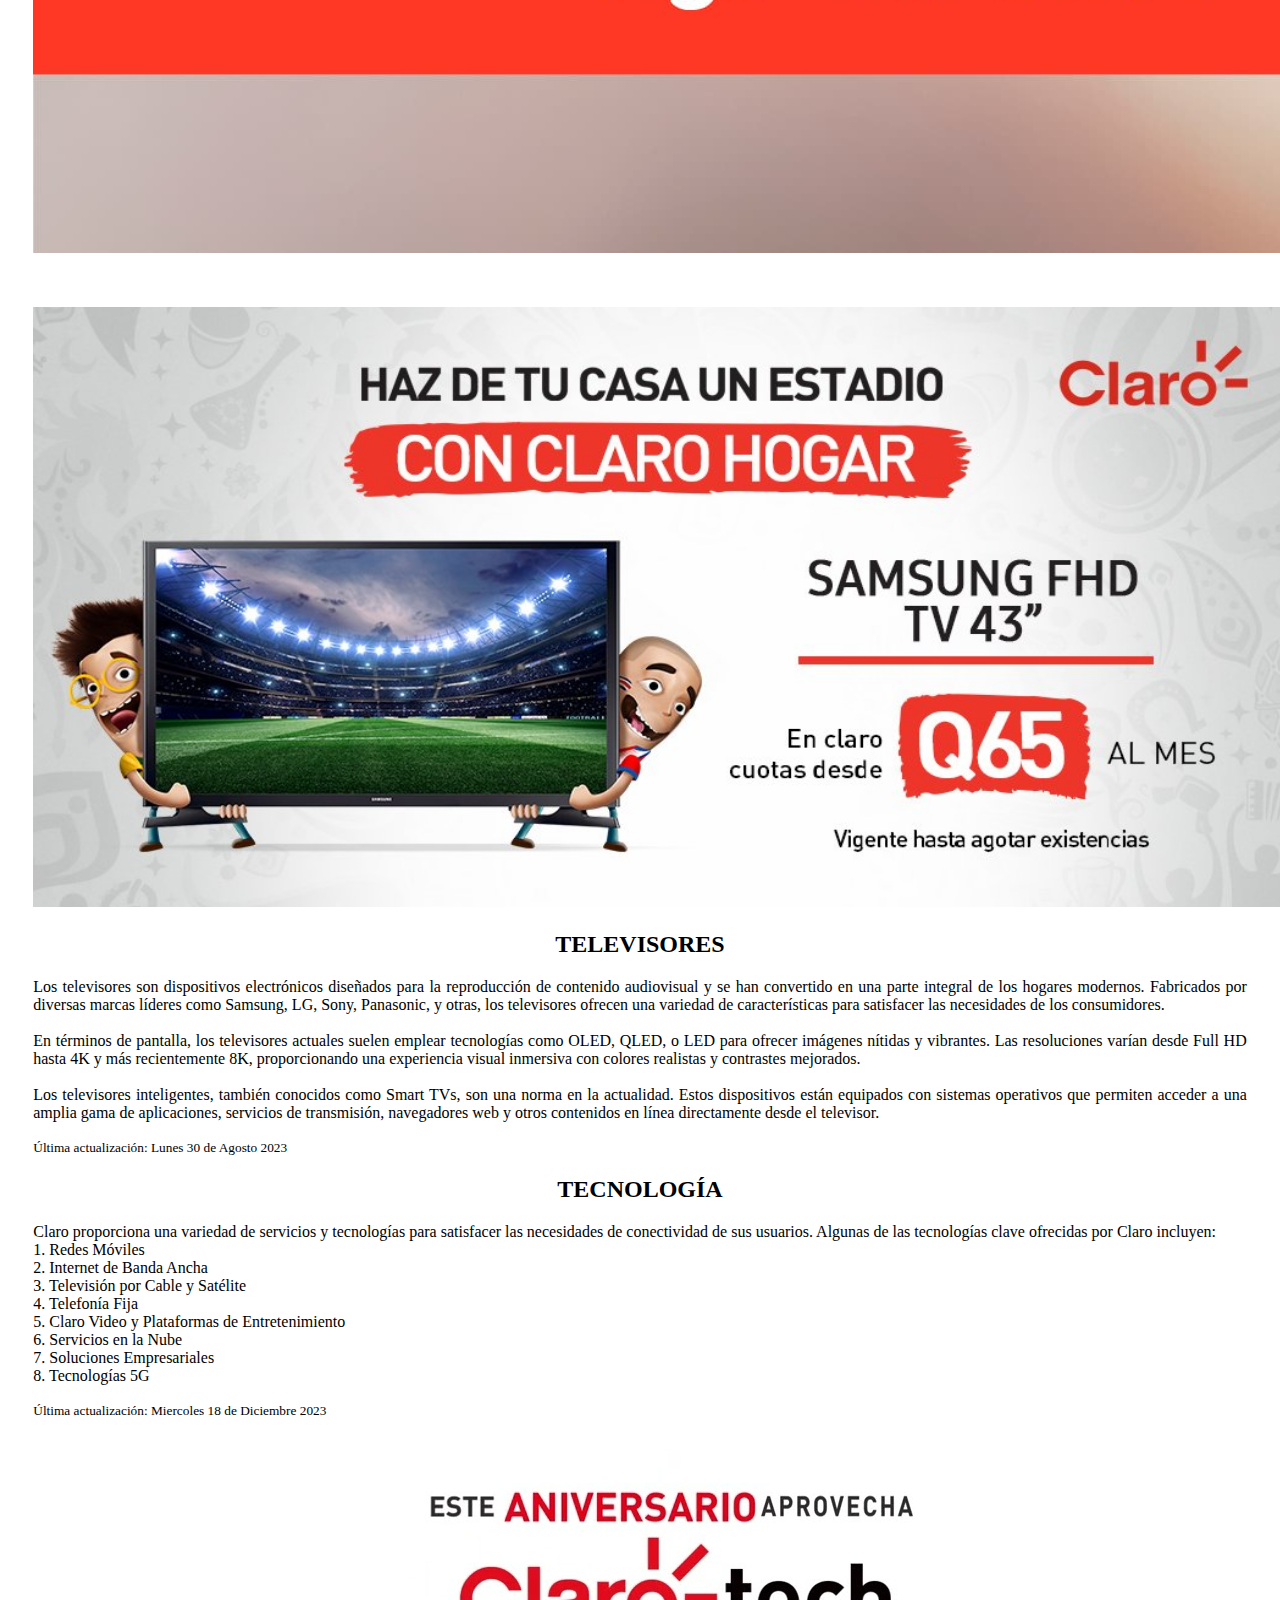
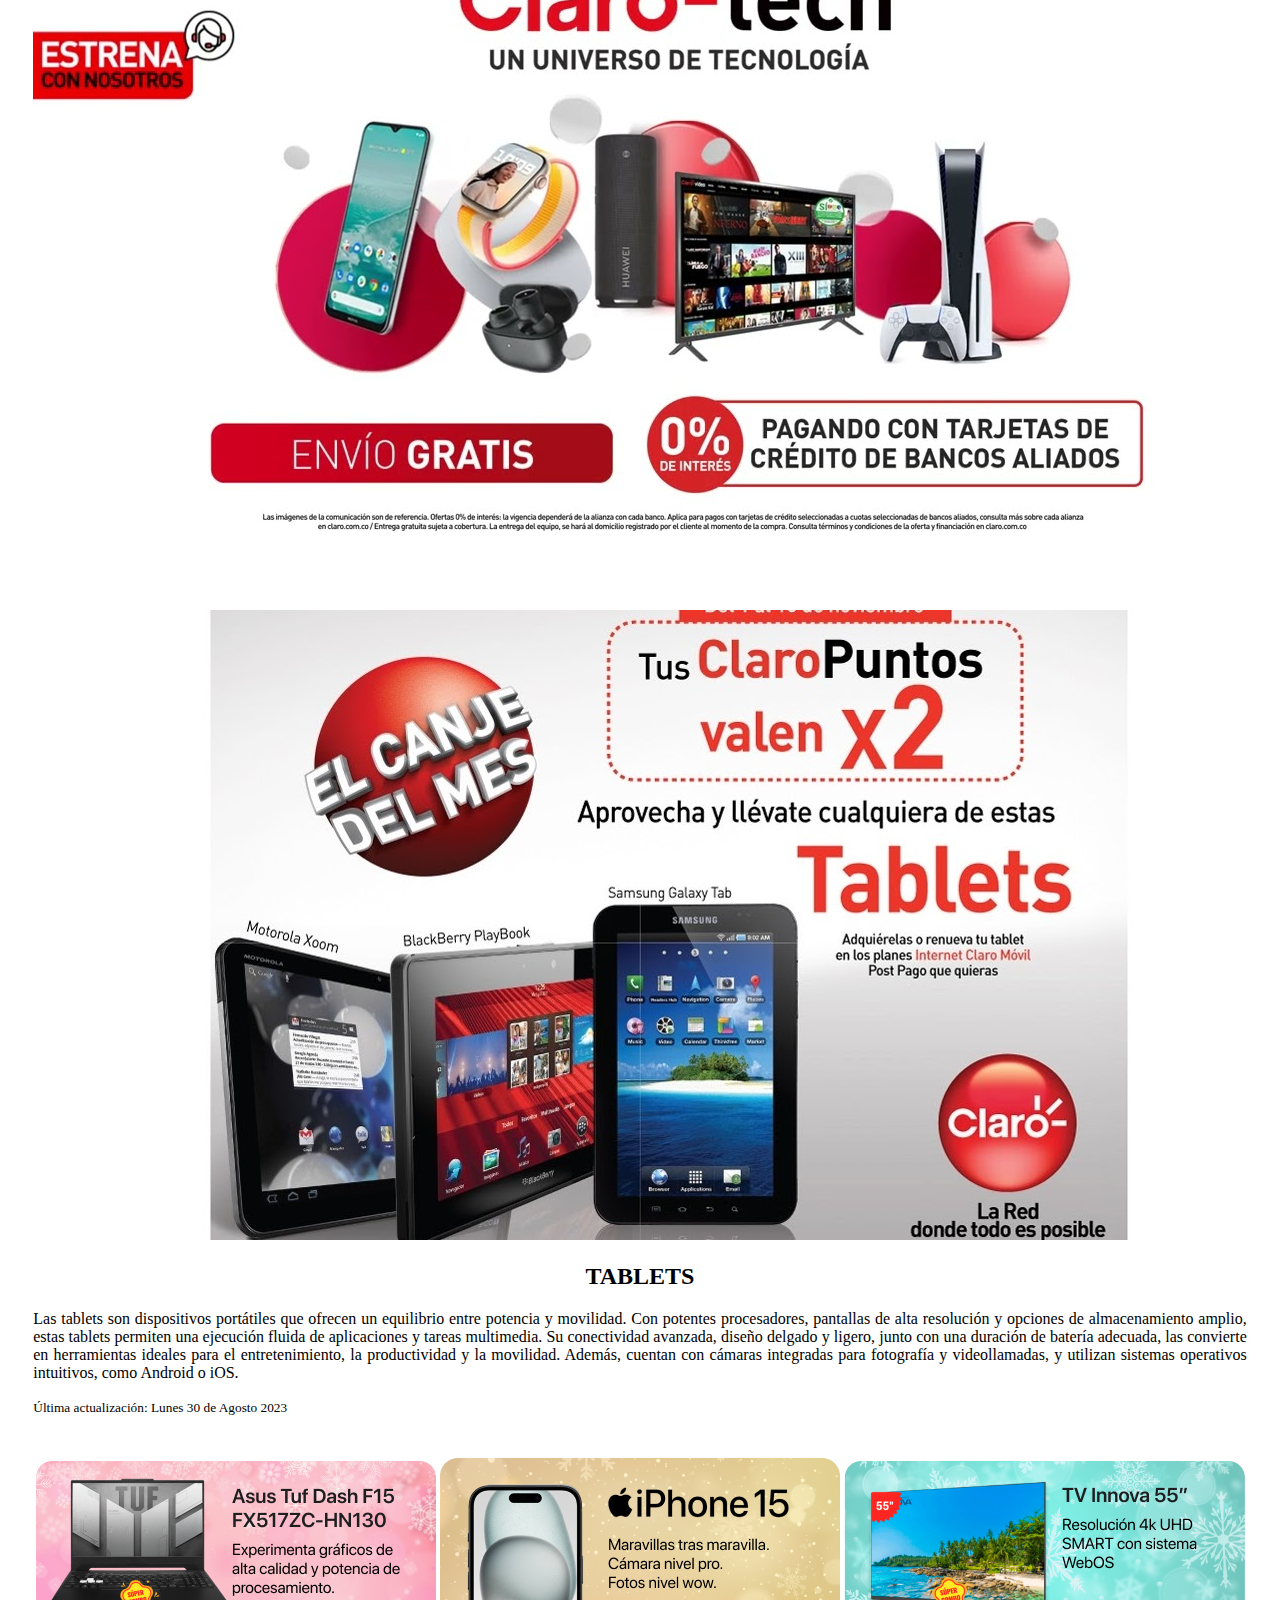
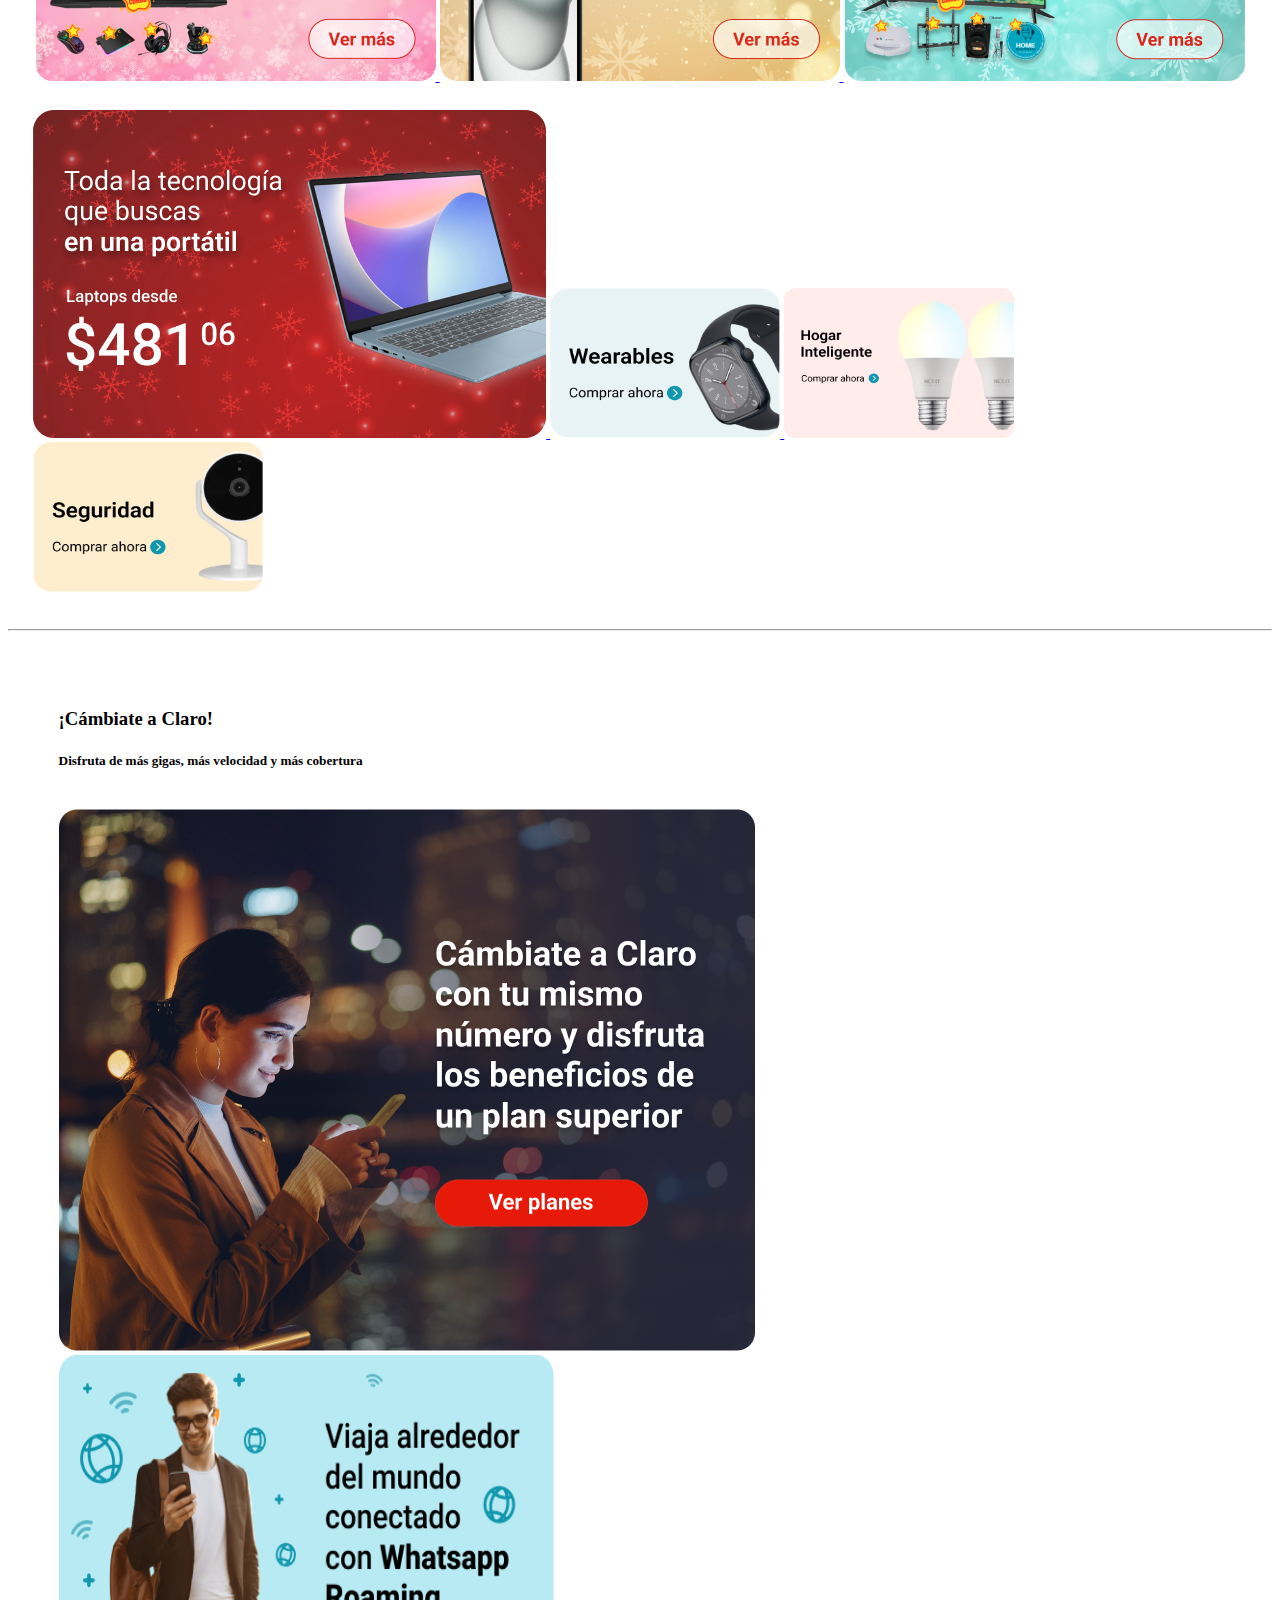
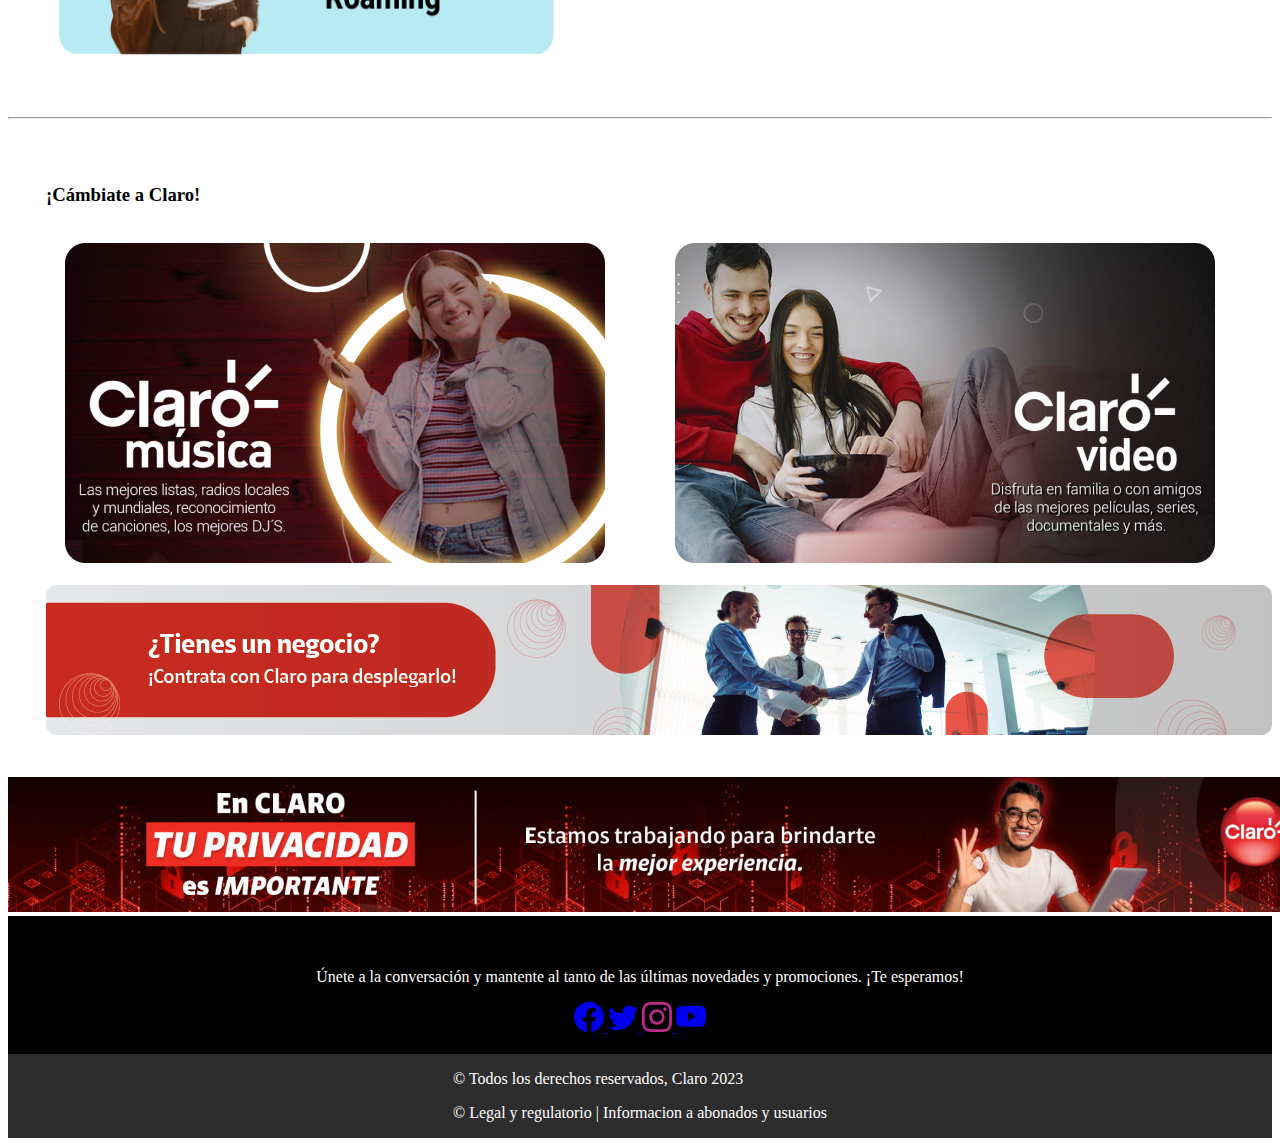
<file: producto.html>
<!DOCTYPE html>
<html lang="en">
<head>
    <meta charset="UTF-8">
    <meta name="viewport" content="width=device-width, initial-scale=1.0">
    <meta name="description" content="Página de producto" />
    <meta name="keywords" content="html5, etiquetas" />
    <meta name="author" content="Karolina Gavilema" />
    <link
      href="https://cdn.jsdelivr.net/npm/bootstrap@5.3.2/dist/css/bootstrap.min.css"
      rel="stylesheet"
      integrity="sha384-T3c6CoIi6uLrA9TneNEoa7RxnatzjcDSCmG1MXxSR1GAsXEV/Dwwykc2MPK8M2HN"
      crossorigin="anonymous"
    />
    <link rel="stylesheet" href="css/producto.css" />
    <title>Tienda Claro: Productos, servicios y mucho más</title>
</head>
<body>
     <!-- ... (-----------------------------------------) ... -->
    <!-- ... (-----------------------------------------) ... -->
    <!-- ... (-----------------------------------------) ... -->

    <ul class="nav nav-underline" style="margin: 1%;">
        <li class="nav-item">
          <a class="nav-link active" aria-current="page" href="index.html"
            ><strong>Home</strong></a
          >
        </li>
        <li class="nav-item" >
          <a style="color:black" class="nav-link" href="nosotros.html"><strong>Todo sobre Nosotros</strong></a>
        </li>
        <li class="nav-item">
          <a style="color:black" class="nav-link" href="producto.html"><strong>Nuestros Productos</strong></a>
        </li>
      </ul>
  
      <!-- ... (-----------------------------------------) ... -->
      <!-- ... (-----------------------------------------) ... -->
      <!-- ... (-----------------------------------------) ... -->
  
      <nav class="navbar navbar-expand-lg bg-body-tertiary">
        <div class="container-fluid">
          <a class="navbar-brand" href="#"></a>
          <div>
            <img
              src="imagenes/logo-claro-blanco.svg"
              alt="logo"
              height="45px"
              width="80px"
            />
          </div>
          <button
            class="navbar-toggler"
            type="button"
            data-bs-toggle="collapse"
            data-bs-target="#navbarNavDropdown"
            aria-controls="navbarNavDropdown"
            aria-expanded="false"
            aria-label="Toggle navigation"
          >
            <span class="navbar-toggler-icon"></span>
          </button>
          <div class="collapse navbar-collapse" id="navbarNavDropdown">
            <ul class="navbar-nav">
              <li class="nav-item dropdown">
                <a
                  class="nav-link dropdown-toggle"
                  href="#"
                  role="button"
                  data-bs-toggle="dropdown"
                  aria-expanded="false"
                >
                  <strong style="color: white">Servicio</strong>
                </a>
                <ul class="dropdown-menu">
                  <li><a class="dropdown-item" href="https://www.claro.com.ec/personas/servicios/servicios-moviles/" target="_blank" rel="noopener noreferrer">Servicios Móviles</a></li>
                  
                  <li>
                    <a class="dropdown-item" href="https://catalogo.claro.com.ec/iot/catalogo" target="_blank" rel="noopener noreferrer">Internet de las cosas</a>
                  </li>
                  <li><a class="dropdown-item" href="https://www.claro.com.ec/personas/servicios/entretenimiento/claro-juegos/" target="_blank" rel="noopener noreferrer">Entretenimiento</a></li>
                  <li><a class="dropdown-item" href="https://www.claro.com.ec/personas/servicios/promociones/" target="_blank" rel="noopener noreferrer">Promociones</a></li>
                </ul>
              </li>
              <li class="nav-item dropdown">
                <a
                  class="nav-link dropdown-toggle"
                  href="#"
                  role="button"
                  data-bs-toggle="dropdown"
                  aria-expanded="false"
                >
                  <strong style="color: white">Tienda</strong>
                </a>
                <ul class="dropdown-menu">
                  <li><a class="dropdown-item" href="https://catalogo.claro.com.ec/tu-vida-conectada/menu?utm_source=catalogo&utm_medium=menu-header&utm_campaign=domotica&utm_content=navigation" target="_blank" rel="noopener noreferrer">Tecnología</a></li>
                  <li><a class="dropdown-item" href="https://catalogo.claro.com.ec/planes-moviles/catalogo/linea-nueva?utm_source=catalogo&utm_medium=menu-header&utm_campaign=planes-linea-nueva&utm_content=navigation" target="_blank" rel="noopener noreferrer">Móvil</a></li>
                  <li><a class="dropdown-item" href="https://catalogo.claro.com.ec/servicios-hogar/1-play/telefonia-fija?utm_source=catalogo&utm_medium=menu-header&utm_campaign=hogar-telefonia-fija&utm_content=navigation" target="_blank" rel="noopener noreferrer">Hogar</a></li>
                  <li><a class="dropdown-item" href="https://catalogo.claro.com.ec/postpago/catalogo?financiamiento=contado&utm_source=catalogo&utm_medium=promocion-del-mes-tc&utm_campaign=redirect&utm_term=ofertas" target="_blank" rel="noopener noreferrer">Promociones</a></li>
                  <li><a class="dropdown-item" href="https://www.miclaro.com.ec/trackingclaro/?utm_source=catalogo&utm_medium=menu-header&utm_campaign=asistencia-rastreo&utm_content=navigation/" target="_blank" rel="noopener noreferrer">Asistencia</a></li>
                </ul>
              </li>
              <li class="nav-item">
                
                <a class="nav-link active" aria-current="page" href="#"
                  ><strong style="color: white">Soporte</strong></a
                >
              </li>
            </ul>
          </div>
        </div>
      </nav>

       <!-- ... (-----------------------------------------) ... -->
       <!-- ... (-----------------------------------------) ... -->
       <!-- ... (-----------------------------------------) ... -->

       <section>
        <div class="contenedor-principal-1">
            <div class="grid-1">
            <h3><strong>Tecnología</strong></h3> 
        </div>
    </div>
      </section>

      <!-- ... (-----------------------------------------) ... -->
      <!-- ... (-----------------------------------------) ... -->
      <!-- ... (-----------------------------------------) ... -->

      <section>
        <div class="contenedor-principal-2">
            <div class="grid-2">
            <img width="1308px" src="imagenes/Productos-servicio.jpg" class="img-fluid">
            </div>
        </div>

      </section>

      <!-- ... (-----------------------------------------) ... -->
      <!-- ... (-----------------------------------------) ... -->


      <section>
        <div class="contenedor-principal-3">
            <div class="grid-3">
                <div class="banner">
                    <div class="banner-text" style="padding: 1%;">
                      <p><h2><strong>Tienda Claro: Productos, servicios</strong></h2></p>
                      <p><h2><strong>y mucho más</strong></h2></p>
                    </div>
                    <p><h4>Encuentra TV’s, celulares, computadores y mucho más.</h4></p>
                    <p><h4>¡Descubre lo que hay para ti!</h4></p>
                    <br>
                  </div>
                </div>
            </div>
      </section>

      <!-- ... (-----------------------------------------) ... -->
      <!-- ... (-----------------------------------------) ... -->
      <!-- ... (-----------------------------------------) ... -->

      <section>
        <div class="contenedor-principal-4" style="padding: 2%;">
            <div class="grid-4" >
                <div class="row">
                    <div class="col-sm-6 mb-3 mb-sm-0">
                      <div class="card border-0" >
                        <div class="card-body text-center align-items-center">
                          <p class="card-text">24 Febrero 2022</p>
                          <h4 class="card-title"><strong>¿Cómo funciona la Tienda Claro?</strong></h4>
                        <p class="card-text">¿Sabías que en la <span style="text-decoration: underline; color: #0d2cb6;">Tienda Claro</span> además de encontrar 
                         lo último en <span style="text-decoration: underline; color: #0b41d6;">smartphones</span>, puedes comprar miles de cosas más? Así es, 
                         en esta plataforma puedes adquirir todo lo que necesites de manera 
                         segura, práctica y sin salir de casa.</p>
                            <img src="imagenes/Tecnologia-en-el-hogar.jpg" class="img-fluid">
                        </div>
                      </div>
                    </div>
                    
                    <div class="col-sm-6">
                      <div class="card border-0">
                        <div class="card-body">
                            <form class="d-flex" role="search">
                                <input class="form-control me-2" type="search" placeholder="Buscar" aria-label="Search">
                                <button class="btn btn-outline-success" type="submit">Search</button>
                              </form>
                        </div>
                      </div>
                      <h4 style="text-align: center; color: rgb(190, 7, 7);"><strong>También te puede interesar</strong></h4> 
                      <div style="text-align: center;">
                        <iframe width="560" height="315" src="https://www.youtube.com/embed/_zFHhdj3j4s" frameborder="0" allowfullscreen class="img-fluid"></iframe>
                    </div>
                  </div>
        </div>
    </div>
  </div>
 </section>

      <!-- ... (-----------------------------------------) ... -->
      <!-- ... (-----------------------------------------) ... -->
      <!-- ... (-----------------------------------------) ... -->
      <section>
        <div class="contenedor-principal-4" style="padding: 2%;">
            <div class="grid-4" >
                <div class="row">
                    <div class="col-sm-6 mb-3 mb-sm-0">
                      <div class="card border-0" >
                        <div class="card-body">
                        <p class="card-text" style="text-align: justify;">Es muy fácil hacer cualquier compra en la tienda 
                            virtual, lo único que debes hacer es seleccionar el producto que quieres comprar en el catálogo, 
                            luego debes dar clic en el botón “Añadir a mi carrito”. Posteriormente, debes registrarte o 
                            iniciar sesión con tu usuario y contraseña de Mi Claro, completar la información para el envío a
                             domicilio de tu equipo, realizar el pago con cualquiera de los medios disponibles y listo.

                            Si quieres buscar un artículo en específico, en la esquina superior derecha del sitio web está 
                            disponible un buscador donde podrás escribir el nombre del producto que deseas. La página te 
                            mostrará los resultados que más se asemejen a tu búsqueda.
                            
                            Los precios de los productos del portafolio incluyen todos los impuestos aplicables. Lo mejor es 
                            que el envío de los artículos que adquieras en la tienda online de Claro a tu domicilio no tiene
                             ningún costo. Además, teniendo en cuenta la seguridad, actualmente nuestros usuarios pueden 
                             realizar compras por períodos de 30 días, estas compras se pueden realizar en un máximo de 4 
                             productos o por el monto total al producto de mayor valor disponible en el catálogo. Para ventas 
                             financiadas, podrás agregar un producto al carro de compra.
                            
                            En cuanto a los métodos de pago, no te preocupes se aceptan pagos con tarjeta débito PSE, crédito
                             (Mastercard, Visa, Dinners, American Express, Codensa), DaviPlata, Pin de Pagos y Pago a Cuotas 
                             con Addi. También puedes adquirir tus productos pagando a cuotas a través de la factura Claro 
                             móvil u hogar. Para recibir el beneficio debes estar al día en pagos de tus servicios o productos
                              vigentes. No aplica si tienes un proceso de financiación vigente.</p>
                            
                        </div>
                        
                      </div>
                    </div>
                    <div class="col-sm-6">
                        <hr>
                        <h3 style="text-align: center; color: rgb(190, 7, 7);"><strong>Secciones</strong></h3>
                        <hr>
                        <div class="card ">
                            
                          <div class="card-body">
                            
                            <div class="accordion accordion-flush" id="accordionFlushExample">
                                
                                <div class="accordion-item">
                                    
                                  <h2 class="accordion-header">
                                    <button class="accordion-button collapsed" type="button" data-bs-toggle="collapse" data-bs-target="#flush-collapseOne" aria-expanded="false" aria-controls="flush-collapseOne">
                                      Sala de prensa
                                    </button>
                                  </h2>
                                  <div id="flush-collapseOne" class="accordion-collapse collapse" data-bs-parent="#accordionFlushExample">
                                    <br>
                                    <h6 style="text-align: center; color: rgb(7, 7, 7);">Prográmate en estas vacaciones con Claro</h6>
                                    <div class="accordion-body">Inicia el 2024 y<code> Claro video</code> anuncia sus estrenos para el primer mes del año. 
                                        Las películas de acción y suspenso lideran el listado de recomendados para disfrutar en vacaciones o los fines de
                                         semana en familia. Además, de todos los estrenos y contenido de Paramount+ sin costo.
                                        </div>
                                  </div>
                                </div>
                                <div class="accordion-item">
                                  <h2 class="accordion-header">
                                    <button class="accordion-button collapsed" type="button" data-bs-toggle="collapse" data-bs-target="#flush-collapseTwo" aria-expanded="false" aria-controls="flush-collapseTwo">
                                      Entretenimiento
                                    </button>
                                  </h2>
                                  <div id="flush-collapseTwo" class="accordion-collapse collapse" data-bs-parent="#accordionFlushExample">
                                    <br>
                                    <h6 style="text-align: center; color: rgb(7, 7, 7);">¿Qué son los OVNIs?</h6>
                                    <div class="accordion-body">El avistamiento de <code>objetos voladores no identificados (OVNIs)</code> ha sido un tema de gran interés y controversia durante décadas. 
                                        Se refiere a la visualización de objetos en el cielo que <code>no pueden ser identificados de inmediato </code> como aviones, globos o cualquier otra cosa conocida.   </div>
                                        <div class="accordion-body">Así mismo, el avistamiento de OVNIs a menudo está <code>acompañado de relatos de experiencias inexplicables,</code> como luces brillantes, movimientos rápidos y cambios de dirección imposibles para las aeronaves convencionales.  </div>
                                  </div>
                                </div>
                                <div class="accordion-item">
                                  <h2 class="accordion-header">
                                    <button class="accordion-button collapsed" type="button" data-bs-toggle="collapse" data-bs-target="#flush-collapseThree" aria-expanded="false" aria-controls="flush-collapseThree">
                                      Estilo de vida
                                    </button>
                                  </h2>
                                  <div id="flush-collapseThree" class="accordion-collapse collapse" data-bs-parent="#accordionFlushExample">
                                    <br>
                                    <h6 style="text-align: center; color: rgb(7, 7, 7);">Deportes en exteriores y en qué momento realizarlos</h6>
                                    <div class="accordion-body">Participar en <code>actividades al aire libre</code> es una excelente manera de mejorar la salud física y mental. 
                                        El senderismo es una opción popular que <code>combina ejercicio cardiovascular</code>con la contemplación de la belleza de la naturaleza, f
                                        ortaleciendo los músculos y mejorando la resistencia.</div>
                                    <div class="accordion-body">Además, montar en bicicleta ofrece una forma divertida de trabajar en la resistencia cardiovascular y tonificar los músculos de las piernas. La <code>vitamina D es esencial para la salud ósea e inmunológica,</code> 
                                        por lo que actividades como caminar, correr o practicar yoga al aire libre bajo el sol pueden ser beneficiosas.</div>
                                  </div>
                                </div>
                                <div class="accordion-item">
                                    <h2 class="accordion-header">
                                      <button class="accordion-button collapsed" type="button" data-bs-toggle="collapse" data-bs-target="#flush-collapseThree" aria-expanded="false" aria-controls="flush-collapseThree">
                                        Smartphones
                                      </button>
                                    </h2>
                                    <div id="flush-collapseThree" class="accordion-collapse collapse" data-bs-parent="#accordionFlushExample">
                                        <br>
                                    <h6 style="text-align: center; color: rgb(7, 7, 7);">Descubre el detalle de tus Servicios Móviles y Hogar</h6>
                                      <div class="accordion-body">Mi Claro es la <code>plataforma digital dispuesta para que los clientes de la compañía gestionen y controlen sus servicios móviles y hogar.</code> 
                                        A través de Mi Claro en la app o su versión web, los usuarios pueden verificar su saldo, pagar facturas, hacer recargas cambiar planes, activar servicios adicionales y acceder a información sobre su cuenta.</div>
                                    </div>
                                  </div>
                                  <div class="accordion-item">
                                    <h2 class="accordion-header">
                                      <button class="accordion-button collapsed" type="button" data-bs-toggle="collapse" data-bs-target="#flush-collapseThree" aria-expanded="false" aria-controls="flush-collapseThree">
                                        Tecnología
                                      </button>
                                    </h2>
                                    <div id="flush-collapseThree" class="accordion-collapse collapse" data-bs-parent="#accordionFlushExample">
                                        <br>
                                        <h6 style="text-align: center; color: rgb(7, 7, 7);">¿Cómo utilizar el portal de pagos Claro?</h6>
                                      <div class="accordion-body">¿Imaginaste un mundo donde pudieras pagar tus facturas o cuentas por <code> internet</code> y sin salir de casa? Pues ahora con el
                                        <code>  portal de pagos Claro</code> tus <code>  trámites en línea </code> serán más fáciles y rápidos.</div>
                                    </div>
                                  </div>
                              </div>
                          </div>
                        </div>   
                    </div>           
        </div>
    </div>
 </section>

        <!-- ... (-----------------------------------------) ... -->
        <!-- ... (-----------------------------------------) ... -->
        <!-- ... (-----------------------------------------) ... -->
      <h2 style="text-align: center;" ><strong>¿Qué tipo de artículos puedes encontrar en la Tienda Claro?</strong></h2>
        <section>
            <div class="contenedor-principal-5">
                <div class="grid-5">
                    <div class="card mb-3">
                        <img  src="imagenes/celulares.jpg" class="img-fluid" alt="..." style="height: 600px; width: 1250px;">
                        <div class="card-body" style="text-align: justify;">
                          <h2 class="card-title" style="text-align: center;"><strong>EQUIPOS CELULARES</strong></h2>
                          <p class="card-text">Descubre la innovación en tus manos con los celulares de Claro. Nuestra amplia gama de
                             dispositivos te ofrece lo último en tecnología, rendimiento y estilo. Desde cámaras de alta resolución 
                             hasta potentes procesadores, nuestros teléfonos están diseñados para brindarte una experiencia excepcional.

                            Con la red líder de Claro, experimentarás una conectividad rápida y confiable, permitiéndote estar siempre 
                            conectado con tus seres queridos y acceder a contenido en línea de manera fluida. Además, disfruta de funciones
                             inteligentes, diseños elegantes y la calidad que solo Claro puede ofrecer.
                            
                            Ya sea que busques un smartphone para capturar momentos especiales, trabajar de manera eficiente o simplemente
                             mantenerte al tanto de las últimas tendencias, en Claro encontrarás el dispositivo perfecto para tus necesidades.
                              Descubre el mundo de posibilidades que te ofrecen nuestros celulares y lleva tu experiencia móvil al siguiente
                               nivel con Claro.</p>
                          <p class="card-text"><small class="text-body-secondary">Última actualización: Lunes 30 de Agosto 2023</small></p>
                        </div>
                      </div>
                      <div class="card">
                        <div class="card-body" style="text-align: justify;">
                          <h2 class="card-title" style="text-align: center;"><strong>LAPTOPS</strong></h2>
                          <p class="card-text">Las laptops modernas suelen ofrecer una amplia variedad de especificaciones, como potentes
                             procesadores de última generación, que garantizan un rendimiento rápido y eficiente en diversas tareas, desde 
                             navegación web y productividad hasta juegos y diseño gráfico. El espacio de almacenamiento varía según el 
                             modelo, con opciones que van desde unidades de estado sólido (SSD) de alta velocidad hasta discos duros 
                             tradicionales de mayor capacidad.

                            En cuanto a la memoria RAM, las laptops suelen contar con cantidades que van desde 8 GB hasta 32 GB o más, lo 
                            que permite la ejecución fluida de múltiples aplicaciones y tareas simultáneas. Las pantallas también varían en
                            tamaño y resolución, proporcionando opciones que van desde pantallas HD hasta pantallas 4K para una experiencia
                            visual más inmersiva.
                            
                            La conectividad es otro aspecto clave, con laptops equipadas con una variedad de puertos USB, HDMI, puertos de 
                            red y conectividad inalámbrica, como Wi-Fi y Bluetooth. La duración de la batería es una consideración importante,
                            y muchas laptops ofrecen tecnologías de ahorro de energía para prolongar la autonomía.
                            </p>
                          <p class="card-text"><small class="text-body-secondary">Última actualización: Miercoles 18 de Diciembre 2023</small></p>
                        </div>
                        <img src="imagenes/banner_laptop_lg.jpg" class="card-img-bottom" alt="...">
                      </div>
                </div>
            </div>
          </section>

        <!-- ... (-----------------------------------------) ... -->
        <!-- ... (-----------------------------------------) ... -->
        <!-- ... (-----------------------------------------) ... -->

          <section>
            <div class="contenedor-principal-6">
                <div class="grid-6">
                    <div class="card mb-3">
                        <img  src="imagenes/Claro smarttv.jpg" class="img-fluid" alt="..." style="height: 600px; width: 1250px;">
                        <div class="card-body" style="text-align: justify;">
                          <h2 class="card-title" style="text-align: center;"><strong>TELEVISORES</strong></h2>
                          <p class="card-text">Los televisores son dispositivos electrónicos diseñados para la reproducción de contenido 
                            audiovisual y se han convertido en una parte integral de los hogares modernos. Fabricados por diversas marcas
                             líderes como Samsung, LG, Sony, Panasonic, y otras, los televisores ofrecen una variedad de características 
                             para satisfacer las necesidades de los consumidores.
                            <br><br>
                            En términos de pantalla, los televisores actuales suelen emplear tecnologías como OLED, QLED, o LED para ofrecer
                             imágenes nítidas y vibrantes. Las resoluciones varían desde Full HD hasta 4K y más recientemente 8K, 
                             proporcionando una experiencia visual inmersiva con colores realistas y contrastes mejorados.
                             <br><br>
                            Los televisores inteligentes, también conocidos como Smart TVs, son una norma en la actualidad. Estos dispositivos 
                            están equipados con sistemas operativos que permiten acceder a una amplia gama de aplicaciones, servicios de 
                            transmisión, navegadores web y otros contenidos en línea directamente desde el televisor.
                            </p>
                          <p class="card-text"><small class="text-body-secondary">Última actualización: Lunes 30 de Agosto 2023</small></p>
                        </div>
                      </div>
                      <div class="card">
                        <div class="card-body" style="text-align: justify;">
                          <h2 class="card-title" style="text-align: center;"><strong>TECNOLOGÍA</strong></h2>
                          <p class="card-text">Claro proporciona una variedad de servicios y tecnologías para satisfacer las necesidades de 
                            conectividad de sus usuarios. Algunas de las tecnologías clave ofrecidas por Claro incluyen:
                            <br>
                            1. Redes Móviles
                            <br>
                            2. Internet de Banda Ancha
                            <br>
                            3. Televisión por Cable y Satélite
                            <br>
                            4. Telefonía Fija 
                            <br>
                            5. Claro Video y Plataformas de Entretenimiento
                            <br>
                            6. Servicios en la Nube
                            <br>
                            7. Soluciones Empresariales
                            <br>
                            8. Tecnologías 5G
                            <br>
                            
                            </p>
                          <p class="card-text"><small class="text-body-secondary">Última actualización: Miercoles 18 de Diciembre 2023</small></p>
                        </div>
                        <img src="imagenes/tecnologias.jpg" class="img-fluid" alt="...">
                      </div>
                </div>
            </div>
          </section>  
          
        <!-- ... (-----------------------------------------) ... -->
        <!-- ... (-----------------------------------------) ... -->
        <!-- ... (-----------------------------------------) ... -->

          <section>
            <div class="contenedor-principal-7">
                <div class="grid-7">
                    <div class="card mb-3">
                        <img  src="imagenes/tablets.jpg" class="img-fluid" alt="..." >
                        <div class="card-body" style="text-align: justify;">
                          <h2 class="card-title" style="text-align: center;"><strong>TABLETS</strong></h2>
                          <p class="card-text">Las tablets son dispositivos portátiles que ofrecen un equilibrio entre potencia y movilidad.
                             Con potentes procesadores, pantallas de alta resolución y opciones de almacenamiento amplio, estas tablets
                              permiten una ejecución fluida de aplicaciones y tareas multimedia. Su conectividad avanzada, diseño delgado y 
                              ligero, junto con una duración de batería adecuada, las convierte en herramientas ideales para el entretenimiento,
                               la productividad y la movilidad. Además, cuentan con cámaras integradas para fotografía y videollamadas, y 
                               utilizan sistemas operativos intuitivos, como Android o iOS.</p>
                          <p class="card-text"><small class="text-body-secondary">Última actualización: Lunes 30 de Agosto 2023</small></p>
                        </div>
                      </div>
                </div>
            </div>
          </section>

        <!-- ... (-----------------------------------------) ... -->
        <!-- ... (-----------------------------------------) ... -->
        <!-- ... (-----------------------------------------) ... -->

        <section>
          <div class="contenedor-principal-8">
              <div class="grid-8">
                  <a href="https://www.catalogo.claro.com.ec/laptops/avisame/asus-tuf-dash-f15-1tb-fx517zc-hn130"  rel="noopener noreferrer">
                      <img src="imagenes/banner_laptop_asus.png" alt="">
                  </a>
                  <a href="https://catalogo.claro.com.ec/postpago/ver-mas/iphone-15-128gb?financiamiento=contado&gaCategoryExtra=Home_EquiposDestacados&sectionExtra=Home" rel="noopener noreferrer" >
                    <img src="imagenes/banner-iphone-banner.png" alt="">
                  </a>
                  <a href="https://www.catalogo.claro.com.ec/tv/avisame/innova-55-S55-4kwebos" rel="noopener noreferrer">
                    <img src="imagenes/banner_tv_innova.png" alt="">
                  </a>
                  
              </div>
          </div>
      </section>
      

        <!-- ... (-----------------------------------------) ... -->
        <!-- ... (-----------------------------------------) ... -->
        <!-- ... (-----------------------------------------) ... -->
        
        <section>
          <div class="contenedor-principal-9">
              <div class="grid-9">
                <a href="https://www.catalogo.claro.com.ec/laptops/catalogo?utm_source=catalogo&utm_medium=home&utm_content=navigation&utm_term=laptops" target="_blank" rel="noopener noreferrer">
                  <img src="imagenes/banner_minimo_laptops.png" alt="imagen 1" class="img-fluid">
                </a>
                <a href="https://www.catalogo.claro.com.ec/ofertas/tu-vida-conectada/wearables?utm_source=catalogo&utm_medium=home&utm_campaing=home-vida-conectada&utm_content=navigation&utm_term=relojes-y-wearables" target="_blank" rel="noopener noreferrer">
                  <img src="imagenes/banner-wearables.png" alt="" style="height: 150px;width: 230px;">
                </a>
                <a href="https://catalogo.claro.com.ec/iot/catalogo/nexxt?utm_source=catalogo&utm_medium=home&utm_content=navigation&utm_term=hogar-inteligente" target="_blank" rel="noopener noreferrer">
                  <img src="imagenes/banner_hogar_inteligente.png" alt="" style="height: 150px;width: 230px;">
                </a>
                <a href="https://catalogo.claro.com.ec/iot/catalogo/nexxt?utm_source=catalogo&utm_medium=home&utm_content=navigation&utm_term=seguridad" target="_blank" rel="noopener noreferrer">
                  <img src="imagenes/banner_seguridad.png" alt="" style="height: 150px;width: 230px;">
                </a>
                
              </div>
          </div>
        </section>
        <!-- ... (-----------------------------------------) ... -->
        <!-- ... (-----------------------------------------) ... -->
        <!-- ... (-----------------------------------------) ... -->
        <hr>
        <section>
          <div class="contenedor-principal-10">
            <h3><strong>¡Cámbiate a Claro!</strong></h3>
            <h5>Disfruta de más gigas, más velocidad y más cobertura</h5>
            <br>
              <div class="grid-10">
                <a href="https://catalogo.claro.com.ec/portabilidad/cambiate-a-claro?utm_source=catalogo&utm_medium=home&utm_campaign=cambiate-claro&utm_content=navigation" rel="noopener noreferrer">
                  <img src="imagenes/banner-cambiate-claro.png" alt="imagen 2" class="img-fluid">
                </a>
                <a href="https://catalogo.claro.com.ec/portabilidad/cambiate-a-claro?utm_source=catalogo&utm_medium=home&utm_campaign=cambiate-claro&utm_content=navigation" rel="noopener noreferrer">
                  <img src="imagenes/banner-whatsapp-.png" alt="imagen 3" style="height: 300px;width: 495px;" class="img-fluid">
                </a>
               
              </div>
          </div>
        </section>
        <!-- ... (-----------------------------------------) ... -->
        <!-- ... (-----------------------------------------) ... -->
        <!-- ... (-----------------------------------------) ... -->

        <hr>
        <section>
          <div class="contenedor-principal-11">
              <h3><strong>¡Cámbiate a Claro!</strong></h3>
              <br>
              <div class="grid-11">
                  <div class="imagen-container">
                    <a href="https://www.claromusica.com/landing" target="_blank" rel="noopener noreferrer">
                      <img src="imagenes/banner-claro-musica.png" alt="" class="img-fluid">
                    </a>
                      
                  </div>
                  <div class="espacio-entre-imagenes"></div> <!-- Agrega un espacio entre las imágenes -->
                  <div class="imagen-container">
                    <a href="https://www.clarovideo.com/ecuador/landing" target="_blank" rel="noopener noreferrer">
                      <img src="imagenes/banner-video_.png" alt="" class="img-fluid">
                    </a>
                      
                  </div>
              </div>
              <br>
              <a href="https://www.catalogo.claro.com.ec/negocios/?utm_source=catalogo&utm_medium=home-servicios&utm_campaign=negocios&utm_content=navigation" target="_blank" rel="noopener noreferrer">
                <img src="imagenes/banner-negocios.png" class="img-fluid">
              </a>
              
             
          </div>
          
      </section>
      <img src="imagenes/banner_proteccion_datos.jpg" style="width: 1302px;" class="img-fluid">
      <!-- ... (-----------------------------------------) ... -->
      <!-- ... (-----------------------------------------) ... -->
      <!-- ... (-----------------------------------------) ... -->
      

      <section>
        <div class="contenedor-principal-12">
          
            <div class="grid-12" style="background-color: black;">
              <div class="d-grid gap-2 d-md-block" style="text-align: center" >
                <br><br>
                <p style="color: white;">Únete a la conversación y mantente al tanto de las últimas novedades y promociones. ¡Te esperamos!</p>
            <!-- ... (ICONO DE FACEBOOK) ... -->
            <a  href="https://www.facebook.com/claroecua/?locale=es_LA" target="_blank" rel="noopener noreferrer" class="facebook-icon">
              <svg xmlns="http://www.w3.org/2000/svg" width="30" height="30" fill="currentColor" class="bi bi-facebook" viewBox="0 0 16 16">
                  <path d="M16 8.049c0-4.446-3.582-8.05-8-8.05C3.58 0-.002 3.603-.002 8.05c0 4.017 2.926 7.347 6.75 7.951v-5.625h-2.03V8.05H6.75V6.275c0-2.017 1.195-3.131 3.022-3.131.876 0 1.791.157 1.791.157v1.98h-1.009c-.993 0-1.303.621-1.303 1.258v1.51h2.218l-.354 2.326H9.25V16c3.824-.604 6.75-3.934 6.75-7.951"/>
              </svg>
              
          </a>
          <!-- ... (ICONO DE TWITTER) ... -->
          <a  href="https://twitter.com/claroecua?lang=es" target="_blank" rel="noopener noreferrer" class="twitter-icon" >
            <svg xmlns="http://www.w3.org/2000/svg" width="30" height="30" fill="currentColor" class="bi bi-twitter" viewBox="0 0 16 16">
                <path d="M5.026 15c6.038 0 9.341-5.003 9.341-9.334q.002-.211-.006-.422A6.7 6.7 0 0 0 16 3.542a6.7 6.7 0 0 1-1.889.518 3.3 3.3 0 0 0 1.447-1.817 6.5 6.5 0 0 1-2.087.793A3.286 3.286 0 0 0 7.875 6.03a9.32 9.32 0 0 1-6.767-3.429 3.29 3.29 0 0 0 1.018 4.382A3.3 3.3 0 0 1 .64 6.575v.045a3.29 3.29 0 0 0 2.632 3.218 3.2 3.2 0 0 1-.865.115 3 3 0 0 1-.614-.057 3.28 3.28 0 0 0 3.067 2.277A6.6 6.6 0 0 1 .78 13.58a6 6 0 0 1-.78-.045A9.34 9.34 0 0 0 5.026 15"/>
            </svg>
        </a>
           <!-- ... (ICONO DE INSTAGRAM) ... -->
        <a  href="https://www.instagram.com/claroecuador/reel/C1451PuOQwP/" target="_blank" rel="noopener noreferrer" class="instagram-icon">
          <svg xmlns="http://www.w3.org/2000/svg" width="30" height="30" fill="#bc2a8d" class="bi bi-instagram" viewBox="0 0 16 16">
              <path d="M8 0C5.829 0 5.556.01 4.703.048 3.85.088 3.269.222 2.76.42a3.9 3.9 0 0 0-1.417.923A3.9 3.9 0 0 0 .42 2.76C.222 3.268.087 3.85.048 4.7.01 5.555 0 5.827 0 8.001c0 2.172.01 2.444.048 3.297.04.852.174 1.433.372 1.942.205.526.478.972.923 1.417.444.445.89.719 1.416.923.51.198 1.09.333 1.942.372C5.555 15.99 5.827 16 8 16s2.444-.01 3.298-.048c.851-.04 1.434-.174 1.943-.372a3.9 3.9 0 0 0 1.416-.923c.445-.445.718-.891.923-1.417.197-.509.332-1.09.372-1.942C15.99 10.445 16 10.173 16 8s-.01-2.445-.048-3.299c-.04-.851-.175-1.433-.372-1.941a3.9 3.9 0 0 0-.923-1.417A3.9 3.9 0 0 0 13.24.42c-.51-.198-1.092-.333-1.943-.372C10.443.01 10.172 0 7.998 0zm-.717 1.442h.718c2.136 0 2.389.007 3.232.046.78.035 1.204.166 1.486.275.373.145.64.319.92.599s.453.546.598.92c.11.281.24.705.275 1.485.039.843.047 1.096.047 3.231s-.008 2.389-.047 3.232c-.035.78-.166 1.203-.275 1.485a2.5 2.5 0 0 1-.599.919c-.28.28-.546.453-.92.598-.28.11-.704.24-1.485.276-.843.038-1.096.047-3.232.047s-2.39-.009-3.233-.047c-.78-.036-1.203-.166-1.485-.276a2.5 2.5 0 0 1-.92-.598 2.5 2.5 0 0 1-.6-.92c-.109-.281-.24-.705-.275-1.485-.038-.843-.046-1.096-.046-3.233s.008-2.388.046-3.231c.036-.78.166-1.204.276-1.486.145-.373.319-.64.599-.92s.546-.453.92-.598c.282-.11.705-.24 1.485-.276.738-.034 1.024-.044 2.515-.045zm4.988 1.328a.96.96 0 1 0 0 1.92.96.96 0 0 0 0-1.92m-4.27 1.122a4.109 4.109 0 1 0 0 8.217 4.109 4.109 0 0 0 0-8.217m0 1.441a2.667 2.667 0 1 1 0 5.334 2.667 2.667 0 0 1 0-5.334"/>
          </svg>
      </a>
          <!-- ... (ICONO DE YOUTUBE) ... -->
      <a  href="https://www.youtube.com/user/ClaroEcuador" target="_blank" rel="noopener noreferrer" class="youtube-icon">
        <svg xmlns="http://www.w3.org/2000/svg" width="30" height="30" fill="currentColor" class="bi bi-youtube" viewBox="0 0 16 16">
            <path d="M8.051 1.999h.089c.822.003 4.987.033 6.11.335a2.01 2.01 0 0 1 1.415 1.42c.101.38.172.883.22 1.402l.01.104.022.26.008.104c.065.914.073 1.77.074 1.957v.075c-.001.194-.01 1.108-.082 2.06l-.008.105-.009.104c-.05.572-.124 1.14-.235 1.558a2.01 2.01 0 0 1-1.415 1.42c-1.16.312-5.569.334-6.18.335h-.142c-.309 0-1.587-.006-2.927-.052l-.17-.006-.087-.004-.171-.007-.171-.007c-1.11-.049-2.167-.128-2.654-.26a2.01 2.01 0 0 1-1.415-1.419c-.111-.417-.185-.986-.235-1.558L.09 9.82l-.008-.104A31 31 0 0 1 0 7.68v-.123c.002-.215.01-.958.064-1.778l.007-.103.003-.052.008-.104.022-.26.01-.104c.048-.519.119-1.023.22-1.402a2.01 2.01 0 0 1 1.415-1.42c.487-.13 1.544-.21 2.654-.26l.17-.007.172-.006.086-.003.171-.007A100 100 0 0 1 7.858 2zM6.4 5.209v4.818l4.157-2.408z"/>
        </svg>
    </a>
    <br><br>
          
      </div>
   </div>
            
</div>
</section>

      <!-- ... (-----------------------------------------) ... -->
      <!-- ... (-----------------------------------------) ... -->
      <!-- ... (-----------------------------------------) ... -->

      <section>
        <div class="contenedor-principal-13">
            <div class="grid-13">
                <div class="d-grid gap-2 d-md-block" style="color: white;">
                    <footer style="text-align: left;">
                        <p>&copy; Todos los derechos reservados, Claro 2023</p>
                    </footer>
                    <footer style="text-align: right;">
                        <p>&copy; Legal y regulatorio | Informacion a abonados y usuarios</p>
                    </footer>
                </div>
            </div>
        </div>
    </section>
    
        <!-- ... (-----------------------------------------) ... -->
        <!-- ... (-----------------------------------------) ... -->
        <!-- ... (-----------------------------------------) ... -->
        <script
        src="https://cdn.jsdelivr.net/npm/bootstrap@5.3.2/dist/js/bootstrap.bundle.min.js"
        integrity="sha384-C6RzsynM9kWDrMNeT87bh95OGNyZPhcTNXj1NW7RuBCsyN/o0jlpcV8Qyq46cDfL"
        crossorigin="anonymous"
      ></script>

    
</body>
</html>
</file>
<file: css/estilos.css>
.container-fluid{
    background-color: rgb(238, 11, 11);
}

.contenedor-principal{
    display: grid;
    grid-template-columns: 1fr 2fr 1fr ;
    column-gap: 10px;
    row-gap: 10px;
    height: 200px;
}

.grid-2{
    background-color: rgb(241, 230, 238);
    text-align: center;
    grid-area: 1/2/4/5;
}
.btn-primary{
    background-color: brown;border: 1px solid brown;
}

  .contenedor-flexible{
    display: flex;
    border: 2px solid steelblue;
    background-color: aliceblue;
    padding: 10px;
    flex-direction: row-reverse;
    flex-wrap: wrap;
    width: 80%;
    height: 600px;
    align-items: flex-start;
}
.card{
    text-align: center;
    background-color: rgb(241, 230, 238);
    display: flex;
    padding: 10px;
    border: 10px rgb(119, 50, 50);
    width: 30%;
    height: 60px;

}
.contenedor{
    padding: 20px;
}
.dropdown{
    padding: 20px;  
}
.dropdown-menu{
    background-color: rgb(209, 217, 240);
}
.dropdown-item{
    color: rgb(0, 0, 0);
}
.btn-secondary{
    background-color: white;
    color: black;
}
.grid-3{
    
    text-align: center;
    grid-area: 4/2/4/5;
}
</file>
<file: css/contactos.css>
.container-fluid{
    background-color: rgb(238, 11, 11);
}

.contenedor-principal-1{
    padding: 1%;
    
}
.grid-2{
  padding: 7%;
}

.borde-rojo-izquierdo {
    border-left: 13px solid #257fe6; 
  }

 .borde-azul-izquierdo {
    border-left: 13px solid #257fe6; 
 }

 .grid-3{
    padding: 7%;
}
.contenedor-principal-2{
    background-color: #dde1e6;
} 

.contenedor-principal-3{
    padding: 1%;
    display: flex;
    width: 1050px;
    height: 900px;
    margin: 0 auto;
   
}
.grid-3{
    text-align: justify;
    text-align: center;
}


.contenedor-principal-4 {
    padding: 4%;
    display: flex;
    justify-content: center;
    align-items: center;
  }
  .card-body {
    text-align: center;
  }
 
  .contenedor-principal-5 {
    padding: 7%;
    display: flex;
    flex-direction: column;
    align-items: center;
    
    height: 100vh;
  }
  .formulario-estrecho {
    max-width: 600px; 
    width: 300%;
  }
</file>
<file: css/nosotros.css>
.container-fluid{
    background-color: rgb(238, 11, 11);
}
.contenedor-principal{
   
    display: grid;
    
    column-gap: 10px;
    row-gap: 10px;
    
    padding: 5%;
    background-color: whitesmoke;
}
.contenedor-principal-1{
  background-color: whitesmoke;
  display: flex;
  justify-content: center; /* Centra horizontalmente */
  align-items: center; /* Centra verticalmente */

}
.grid-2{
    padding: 3%
}

.btn-primary{
    
    background-color: red;
    border: 1px solid red;
    color: white; /* Ajusta el color del texto si es necesario */
    text-decoration: none; /* Evita el subrayado en el enlace */
    padding: 10px 20px; /* Ajusta el relleno según sea necesario */
    display: inline-block; /* Hace que el enlace se comporte como un bloque en línea */
   
}

.contenedor-principal-3{
    background-color: whitesmoke;
    display: flex;
    justify-content: center; 
    align-items: center; /* Centra verticalmente */

  }
  .grid-5{
    
      padding: 4%
  }

  .grid-6{
    padding: 6%
    
}

.contenedor-principal-5{
    background-color: rgb(2, 2, 2);
    display: flex;
    justify-content: center; /* Centra horizontalmente */
    
  }
  .grid-7{
    margin-right: 20px;
      padding: 1%
          
  }

  .contenedor-principal-6{
    background-color: rgb(46, 45, 45);
    display: flex;
    justify-content: center; 
     
  }

  .nav-item{
    padding: 1%;
    
  }
</file>
<file: css/producto.css>
.container-fluid{
    background-color: rgb(238, 11, 11);
}
.contenedor-principal-1{
    padding: 2%;
    background-color: beige;
}

.banner-text{
    background-color: red;
    color:white;
}

.contenedor-principal-3{
    padding: 2%;
    text-align: center;
}
.grid-3{
    background-color: rgb(241, 230, 238);
    text-align: center;
}

.contenedor-principal-5{
    padding: 2%;
    text-align: center;
    
}

.contenedor-principal-6{
    padding: 2%;
    text-align: center;
}

.contenedor-principal-7{
    padding: 2%;
    text-align: center;
}

.contenedor-principal-8{
    text-align: center;
}
.contenedor-principal-9{
    padding: 2%;
}
.contenedor-principal-10{
    padding: 4%;
}

.contenedor-principal-11{
    padding: 3%;
    
}

.grid-11 {
    display: flex;
    justify-content: center;
    align-items: center;
    
}

.espacio-entre-imagenes {
    width: 70px; /* Ancho del espacio entre las imágenes */
}

.contenedor-principal-13{
    background-color: rgb(46, 45, 45);
    display: flex;
    justify-content: center; /* Centra horizontalmente */
     
  }
</file>
